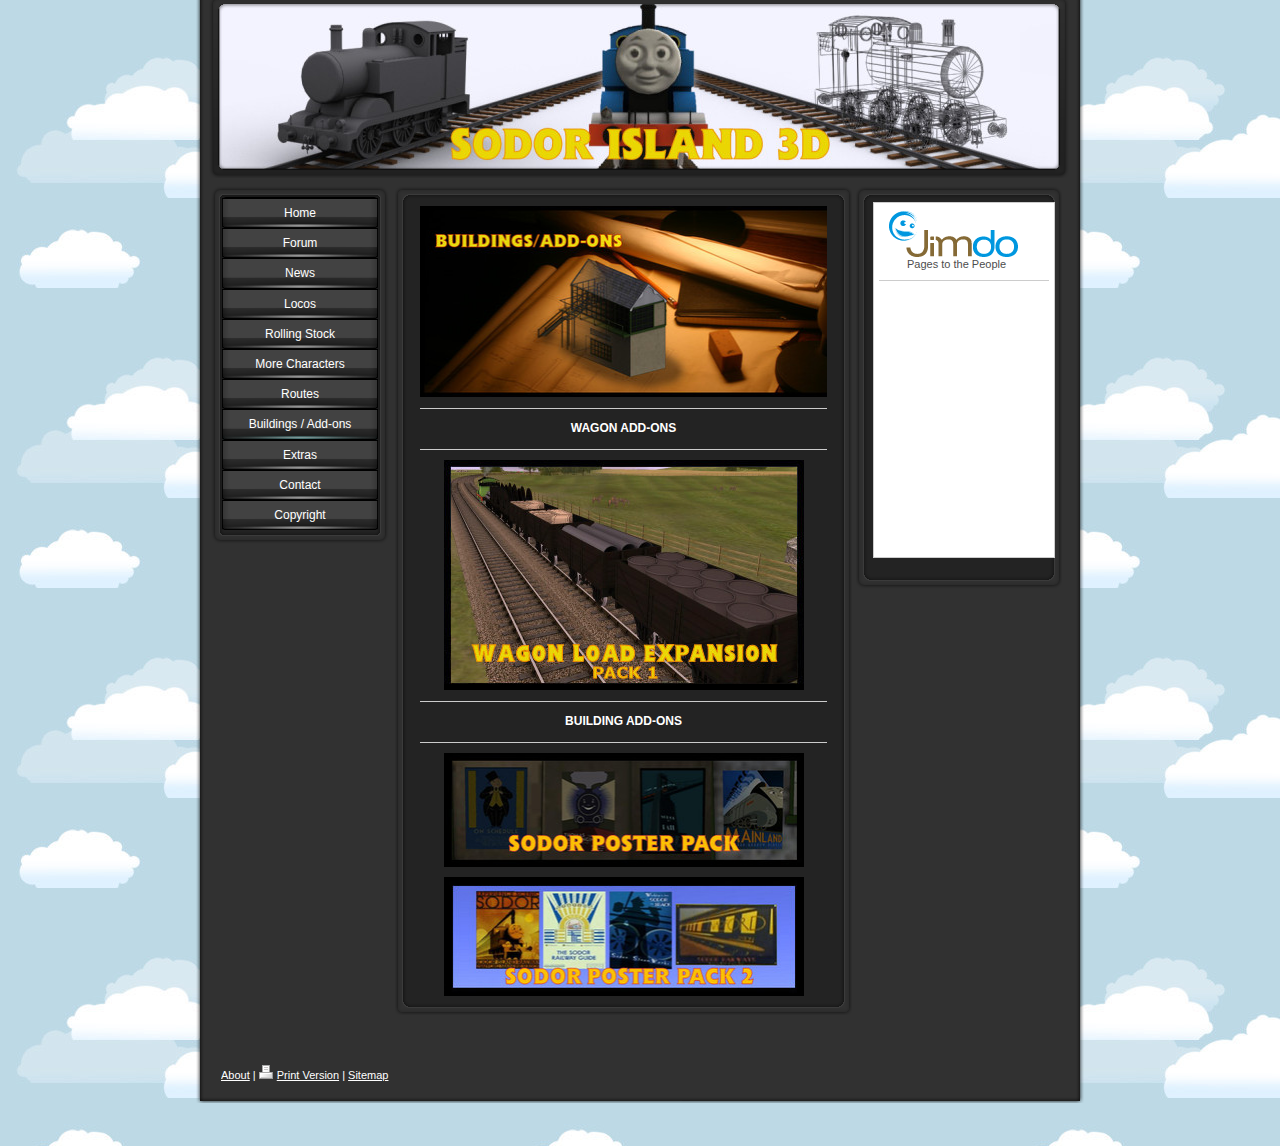
<file: docs/buildings-add-ons.html>
<!DOCTYPE html>

    
    <meta name="robots" content="INDEX, FOLLOW">
    <title>Buildings / Add-ons - Sodor Island 3D 2009</title>

    <link rel="canonical" href="http://web.archive.org/web/20120103200638/http://si3d2009.jimdo.com/buildings-add-ons/">

        <meta name="language" content="en">
    <link href="./css/main.css" rel="stylesheet" type="text/css">
    <link href="./css/layout.css" rel="stylesheet" type="text/css">
    <link href="./css/font.css" rel="stylesheet" type="text/css">
    <link href="./css/web.css" rel="stylesheet" type="text/css" media="all">
    <link href="./css/webonly.css" rel="stylesheet" type="text/css" media="all">
    <link href="./css/print.css" rel="stylesheet" type="text/css" media="print">


<body class="body cc-page cc-pagemode-default cc-content-parent" id="page-781754562">
<style type="text/css">
body {
  margin-top:0 !important;
  padding-top:0 !important;
  /*min-width:800px !important;*/
}
</style>



<div id="cc-tp-container" class="cc-content-parent">

	<div id="cc-tp-header">
		<span id="cc-tp-btop"></span> 
		<span id="cc-tp-bright"></span> 
		<span id="cc-tp-bbottom"></span> 
		<span id="cc-tp-bleft"></span>
		<div id="cc-tp-emotion">
			
<div id="emotion-header" data-action="emoHeader" style="background: transparent;width: 846px; height: 170px;">
            <a href="index.html" style="border: 0; text-decoration: none; cursor: pointer;">
    
    <img src="./img/banners/header.jpg" id="emotion-header-img" alt="" class="cc-png-fix">


    
            

    
    <strong id="emotion-header-title" style="         left: 10%;         top: 10%;         font:  bold 24px/120% Helvetica,Arial, sans-serif;         color: #070707;     "></strong>
            </a>
        </div>


		</div>
	</div>
	
	
	<div id="cc-tp-wrapper" class="cc-content-parent">
	
	
		<div id="cc-tp-navi">
			<span id="cc-tp-top"></span>
			<div id="cc-tp-button">
				<div class="cc-tp-gutter">
					<div><ul id="mainNav1" class="mainNav1"><li id="cc-nav-view-781753762"><a href="index.html" class="level_1"><span>Home</span></a></li><li id="cc-nav-view-781753862"><a href="forum.html" class="level_1"><span>Forum</span></a></li><li id="cc-nav-view-781753962"><a href="news-1.html" class="level_1"><span>News</span></a></li><li id="cc-nav-view-781754262"><a href="locos.html" class="level_1"><span>Locos</span></a></li><li id="cc-nav-view-781754362"><a href="rolling-stock.html" class="level_1"><span>Rolling Stock</span></a></li><li id="cc-nav-view-781754662"><a href="more_characters.html" class="level_1"><span>More Characters</span></a></li><li id="cc-nav-view-781754462"><a href="routes.html" class="level_1"><span>Routes</span></a></li><li id="cc-nav-view-781754562"><a href="buildings-add-ons.html" class="current level_1"><span>Buildings / Add-ons</span></a></li><li id="cc-nav-view-921340562"><a href="extras.html" class="level_1"><span>Extras</span></a></li><li id="cc-nav-view-781754762"><a href="contact.html" class="level_1"><span>Contact</span></a></li><li id="cc-nav-view-781759362"><a href="copyright.html" class="level_1"><span>Copyright</span></a></li></ul></div>				</div>
			</div>
			<span id="cc-tp-bottom"></span>
		</div>
		
		
		<div id="cc-tp-content" class="cc-content-parent">
			<span id="cc-tp-ctop"></span>
			<div class="cc-tp-gutter cc-content-parent">
				<div id="content_area"><div id="content_start"></div>
        
        <div id="cc-matrix-968517062"><div class="n j-imageSubtitle"><div class="clearover">
    <div id="cc-m-imagesubtitle-4918679762" style="width: 420px; margin: 0 auto;">
        <img id="cc-m-imagesubtitle-image-4918679762" src="./img/buildingaddons/image.jpg" alt="" title="" width="420" height="191">
    </div>
</div>
<script type="text/javascript">/* <![CDATA[ */
    jimdoGen002.regModule("module_imageSubtitle", {"data":{"hyperlink":"","hyperlink_target":""}});
/* ]]> */
</script></div><div class="n j-hr"><div class="hr"></div></div><div class="n j-text"><p style="text-align: center;">
    <span style="color: #ffffff;"><strong>WAGON ADD-ONS</strong></span>
</p></div><div class="n j-hr"><div class="hr"></div></div><div class="n j-imageSubtitle"><div class="clearover">
    <div id="cc-m-imagesubtitle-4768865462" style="width: 360px; margin: 0 auto;">
<a href="./files/buildingaddons/Wagon_Load_Expansion_Pack_1_2009.zip" target="">        <img id="cc-m-imagesubtitle-image-4768865462" src="./img/buildingaddons//image(1).jpg" alt="" title="" width="360" height="230">
</a>    </div>
</div>
<script type="text/javascript">/* <![CDATA[ */
    jimdoGen002.regModule("module_imageSubtitle", {"data":{"hyperlink":"http:\/\/web.archive.org\/web\/20120103200638\/http:\/\/www.mediafire.com\/?4vow9qq1frr368m","hyperlink_target":"_blank"}});
/* ]]> */
</script></div><div class="n j-hr"><div class="hr"></div></div><div class="n j-text"><p style="text-align: center;">
    <span style="color: #ffffff;"><strong>BUILDING ADD-ONS</strong></span>
</p></div><div class="n j-hr"><div class="hr"></div></div><div class="n j-imageSubtitle"><div class="clearover">
    <div id="cc-m-imagesubtitle-4983101462" style="width: 360px; margin: 0 auto;">
<a href="./files/buildingaddons/Sodor_Poster_Pack_2009.zip" target="">        <img id="cc-m-imagesubtitle-image-4983101462" src="./img/buildingaddons/image(2).jpg" alt="" title="" width="360" height="114">
</a>    </div>
</div>
<script type="text/javascript">/* <![CDATA[ */
    jimdoGen002.regModule("module_imageSubtitle", {"data":{"hyperlink":"http:\/\/web.archive.org\/web\/20120103200638\/http:\/\/www.sendspace.com\/file\/kyzgxx","hyperlink_target":"_blank"}});
/* ]]> */
</script></div><div class="n j-imageSubtitle"><div class="clearover">
    <div id="cc-m-imagesubtitle-5511193962" style="width: 360px; margin: 0 auto;">
<a href="./files/buildingaddons/Sodor_Poster_Pack_2_2009.zip" target="">        <img id="cc-m-imagesubtitle-image-5511193962" src="./img/buildingaddons/image(3).jpg" alt="" title="" width="360" height="119">
</a>    </div>
</div>
<script type="text/javascript">/* <![CDATA[ */
    jimdoGen002.regModule("module_imageSubtitle", {"data":{"hyperlink":"http:\/\/web.archive.org\/web\/20120103200638\/http:\/\/www.mediafire.com\/?6h16e7irasnefkb","hyperlink_target":"_blank"}});
/* ]]> */
</script></div></div>
        
        </div>
			</div>
			<span id="cc-tp-cbottom"></span>
		</div>



		<div id="cc-tp-sidebar">
			<span id="cc-tp-sidetop"></span>
			<div class="cc-tp-gutter">
				
<div id="jimdobox" style="display:block;">
<a href="http://www.jimdo.com/"><img id="jimdologo" src="img/general/jimdo-sidebar.gif" alt="free website"></a>
<span class="title">Pages to the People</span>
<!-- Jimdo Sidebar -->
<div id="systemWorking">
<hr>
            <div style="padding:5px;">
            </div>
            </div>
</div>

<div id="cc-matrix-968516862"></div>
			</div>
			<span id="cc-tp-sidebottom"></span>
		</div>
		
		
		<div class="c"></div>
		
	</div> <!-- eo: div#wrapper -->
	
	<div id="cc-tp-footer">
		<div class="cc-tp-gutter">
			<div id="contentfooter">
    <div class="leftrow">
        <a rel="nofollow" href="about.html">About</a> | <a rel="nofollow" href="javascript:window.print();"><img class="inline" height="14" width="18" src="./img/general/printer.gif" alt="druckversion">Print Version</a> | <a href="sitemap.html">Sitemap</a>    
    </span>
</div>
</div>


		</div>
	</div>
	
	<div id="cc-tp-footer-bg"></div>
	
</div> <!-- eo: div#container -->

<div style="height:50px;"></div>





<!--
     FILE ARCHIVED ON 08:54:00 Apr 18, 2012 AND RETRIEVED FROM THE
     INTERNET ARCHIVE ON 09:57:25 Jan 05, 2023.
     JAVASCRIPT APPENDED BY WAYBACK MACHINE, COPYRIGHT INTERNET ARCHIVE.

     ALL OTHER CONTENT MAY ALSO BE PROTECTED BY COPYRIGHT (17 U.S.C.
     SECTION 108(a)(3)).
-->
<!--
playback timings (ms):
  captures_list: 111.688
  exclusion.robots: 0.214
  exclusion.robots.policy: 0.206
  cdx.remote: 0.072
  esindex: 0.01
  LoadShardBlock: 34.856 (3)
  PetaboxLoader3.datanode: 51.408 (4)
  CDXLines.iter: 22.658 (3)
  load_resource: 130.758
  PetaboxLoader3.resolve: 102.723
--></body></html>
</file>
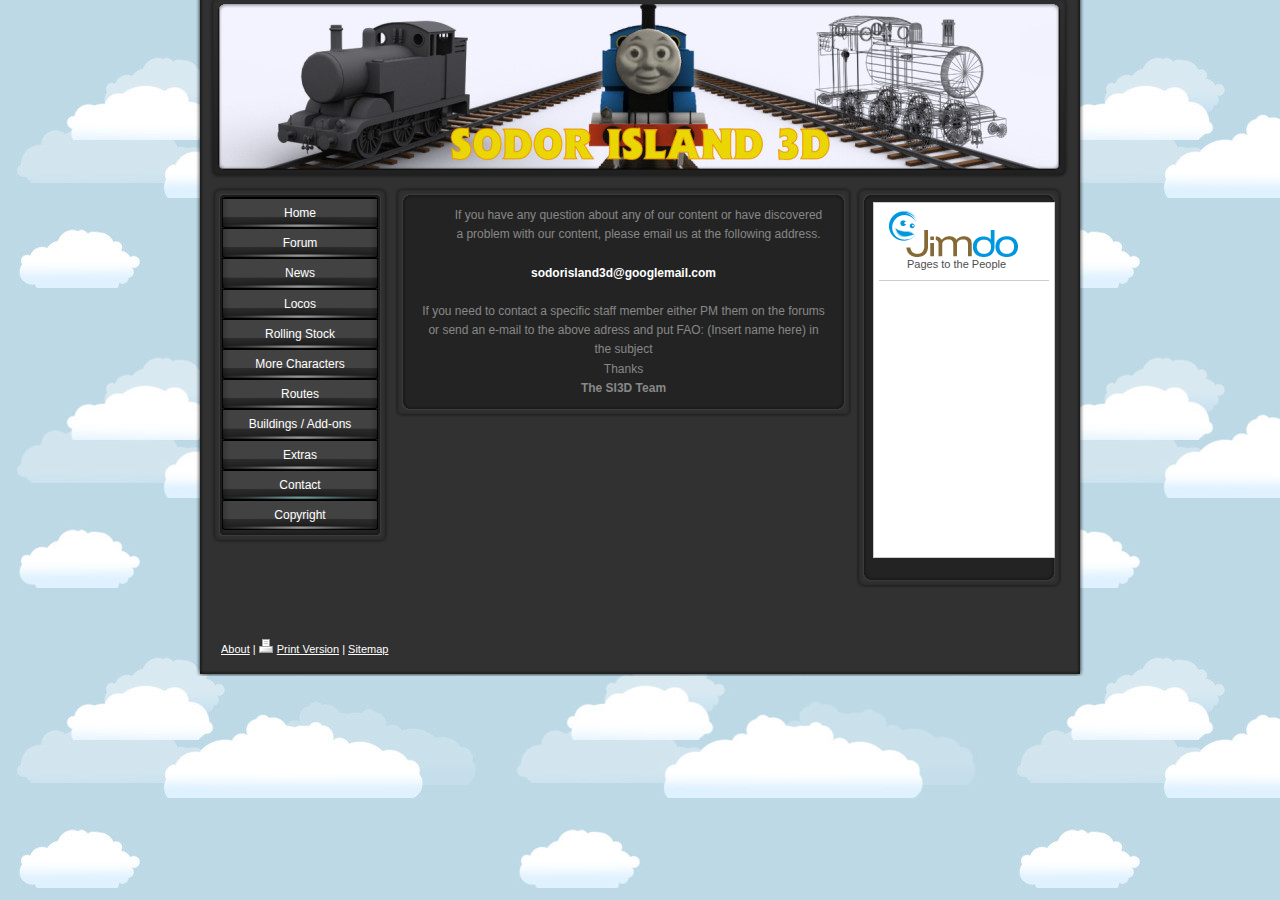
<file: docs/contact.html>
<!DOCTYPE html>

    
    <meta name="robots" content="INDEX, FOLLOW">
    <title>Contact - Sodor Island 3D 2009</title>

    <link rel="canonical" href="http://web.archive.org/web/20120103183252/http://si3d2009.jimdo.com/contact/">

    <link rel="canonical" href="http://web.archive.org/web/20120120185343/http://si3d2009.jimdo.com/">

        <meta name="language" content="en">
        <link href="./css/main.css" rel="stylesheet" type="text/css">
    <link href="./css/layout.css" rel="stylesheet" type="text/css">
    <link href="./css/font.css" rel="stylesheet" type="text/css">
    <link href="./css/web.css" rel="stylesheet" type="text/css" media="all">
    <link href="./css/webonly.css" rel="stylesheet" type="text/css" media="all">
    <link href="./css/print.css" rel="stylesheet" type="text/css" media="print">

<body class="body cc-page cc-page-index cc-indexpage cc-pagemode-default cc-content-parent" id="page-781753762"><!-- BEGIN WAYBACK TOOLBAR INSERT -->
<style type="text/css">
body {
  margin-top:0 !important;
  padding-top:0 !important;
  /*min-width:800px !important;*/
}
</style>



<div id="cc-tp-container" class="cc-content-parent">

	<div id="cc-tp-header">
		<span id="cc-tp-btop"></span> 
		<span id="cc-tp-bright"></span> 
		<span id="cc-tp-bbottom"></span> 
		<span id="cc-tp-bleft"></span>
		<div id="cc-tp-emotion">
			
<div id="emotion-header" data-action="emoHeader" style="background: transparent;width: 846px; height: 170px;">
            <a href="index.html" style="border: 0; text-decoration: none; cursor: pointer;">
    
    <img src="./img/banners/header.jpg" id="emotion-header-img" alt="" class="cc-png-fix">


    
            

    
    <strong id="emotion-header-title" style="         left: 10%;         top: 10%;         font:  bold 24px/120% Helvetica,Arial, sans-serif;         color: #070707;     "></strong>
            </a>
        </div>


		</div>
	</div>
	
	
	<div id="cc-tp-wrapper" class="cc-content-parent">
	
	
		<div id="cc-tp-navi">
			<span id="cc-tp-top"></span>
			<div id="cc-tp-button">
				<div class="cc-tp-gutter">
					<div><ul id="mainNav1" class="mainNav1"><li id="cc-nav-view-781753762"><a href="index.html" class="level_1"><span>Home</span></a></li><li id="cc-nav-view-781753862"><a href="forum.html" class="level_1"><span>Forum</span></a></li><li id="cc-nav-view-781753962"><a href="news-1.html" class="level_1"><span>News</span></a></li><li id="cc-nav-view-781754262"><a href="locos.html" class="level_1"><span>Locos</span></a></li><li id="cc-nav-view-781754362"><a href="rolling-stock.html" class="level_1"><span>Rolling Stock</span></a></li><li id="cc-nav-view-781754662"><a href="more_characters.html" class="level_1"><span>More Characters</span></a></li><li id="cc-nav-view-781754462"><a href="routes.html" class="level_1"><span>Routes</span></a></li><li id="cc-nav-view-781754562"><a href="buildings-add-ons.html" class="level_1"><span>Buildings / Add-ons</span></a></li><li id="cc-nav-view-921340562"><a href="extras.html" class="level_1"><span>Extras</span></a></li><li id="cc-nav-view-781754762"><a href="contact.html" class="current level_1"><span>Contact</span></a></li><li id="cc-nav-view-781759362"><a href="copyright.html" class="level_1"><span>Copyright</span></a></li></ul></div>
				</div>
			</div>
			<span id="cc-tp-bottom"></span>
		</div>
		
		
		<div id="cc-tp-content" class="cc-content-parent">
			<span id="cc-tp-ctop"></span>
			<div class="cc-tp-gutter cc-content-parent">
				<div id="content_area"><div id="content_start"></div>
        
        <div id="cc-matrix-968516462"><div class="n j-text"><div style="text-align: center; padding-left: 30px;">
    <span style="color: #888888;">If you have any question about any of our content or have discovered a problem with our content, please email us at the following address.</span>
</div>

<div style="text-align: center; padding-left: 30px;">
    <span style="color: #888888;">&nbsp;<br></span>
</div>

<div style="text-align: center;">
</div>

<div style="text-align: center;">
</div>

<div style="text-align: center;">
    <span style="color: #ffffff;"><strong>sodorisland3d@googlemail.com</strong></span>
</div>

<div style="text-align: center;">
    &nbsp;
</div>

<div style="text-align: center;">
</div>

<div style="text-align: center;">
    <span style="color: #888888;">If you need to contact a specific staff member either PM them on the forums or send an e-mail to the above adress and put FAO: (Insert name here) in the
    subject</span>
</div>

<div style="text-align: center;">
</div>

<div style="text-align: center;">
    <span style="color: #888888;">Thanks<br></span>
</div>

<p style="text-align: center;">
    <span style="color: #000000;"><span style="color: #888888;"><strong>The SI3D Team</strong></span><br></span>
</p></div></div>
        
        </div>
			</div>
			<span id="cc-tp-cbottom"></span>
		</div>



		<div id="cc-tp-sidebar">
			<span id="cc-tp-sidetop"></span>
			<div class="cc-tp-gutter">
				
<div id="jimdobox" style="display:block;">
<a href="http://www.jimdo.com/"><img id="jimdologo" src="img/general/jimdo-sidebar.gif" alt="free website"></a>
<span class="title">Pages to the People</span>
<!-- Jimdo Sidebar -->
<div id="systemWorking">
<hr>
            <div style="padding:5px;">
            </div>
            </div>
</div>

<div id="cc-matrix-968516862"></div>
			</div>
			<span id="cc-tp-sidebottom"></span>
		</div>
		
		
		<div class="c"></div>
		
	</div> <!-- eo: div#wrapper -->
	
	<div id="cc-tp-footer">
		<div class="cc-tp-gutter">
			<div id="contentfooter">
    <div class="leftrow">
        <a rel="nofollow" href="about.html">About</a> | <a rel="nofollow" href="javascript:window.print();"><img class="inline" height="14" width="18" src="img/general/printer.gif" alt="druckversion" border="0">Print Version</a> | <a href="sitemap.html">Sitemap</a>    
    </span>
</div>
<div id="loginbox" class="hidden">
    <div id="resendpw"></div>

    <a href="http://www.jimdo.com/">
        <img class="logo" src="img/general/login_jimdo.gif" alt="">
    </a>

    <div id="loginboxOuter"></div>
</div>
</div>


		</div>
	</div>
	
	<div id="cc-tp-footer-bg"></div>
	
</div> <!-- eo: div#container -->

<div style="height:50px;"></div>





<!--
     FILE ARCHIVED ON 18:32:52 Jan 03, 2012 AND RETRIEVED FROM THE
     INTERNET ARCHIVE ON 02:46:35 Dec 13, 2022.
     JAVASCRIPT APPENDED BY WAYBACK MACHINE, COPYRIGHT INTERNET ARCHIVE.

     ALL OTHER CONTENT MAY ALSO BE PROTECTED BY COPYRIGHT (17 U.S.C.
     SECTION 108(a)(3)).
-->
<!--
playback timings (ms):
  captures_list: 78.215
  exclusion.robots: 0.221
  exclusion.robots.policy: 0.214
  RedisCDXSource: 0.614
  esindex: 0.009
  LoadShardBlock: 55.17 (3)
  PetaboxLoader3.datanode: 467.826 (4)
  CDXLines.iter: 19.226 (3)
  load_resource: 792.136
  PetaboxLoader3.resolve: 133.61
--></body></html>
</file>
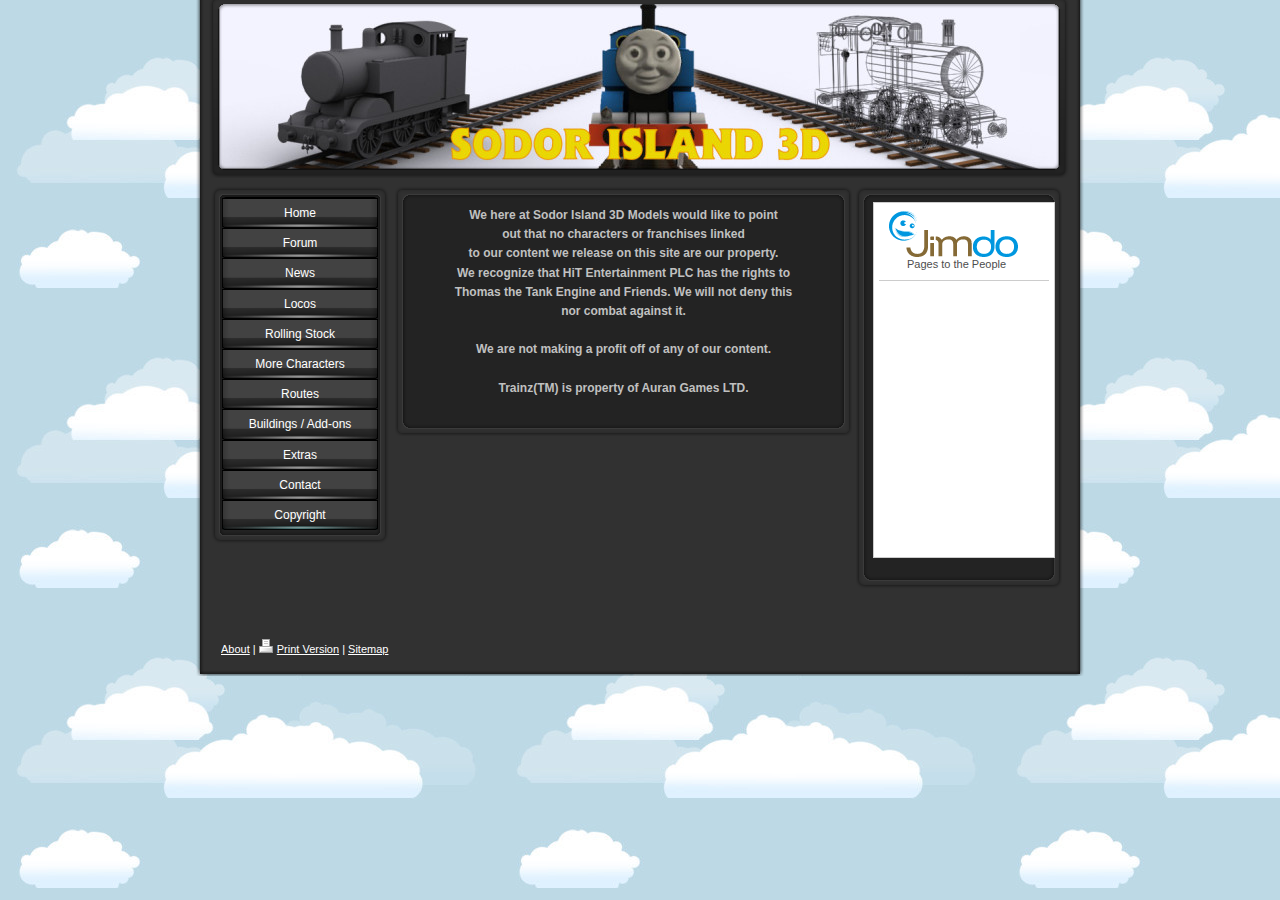
<file: docs/copyright.html>
<!DOCTYPE html>

    
    <meta name="robots" content="INDEX, FOLLOW">
    <title>Copyright - Sodor Island 3D 2009</title>

    <link rel="canonical" href="http://web.archive.org/web/20120104044459/http://si3d2009.jimdo.com/copyright/">

        <meta name="language" content="en">
        <link href="./css/main.css" rel="stylesheet" type="text/css">
    <link href="./css/layout.css" rel="stylesheet" type="text/css">
    <link href="./css/font.css" rel="stylesheet" type="text/css">
    <link href="./css/web.css" rel="stylesheet" type="text/css" media="all">
    <link href="./css/webonly.css" rel="stylesheet" type="text/css" media="all">
    <link href="./css/print.css" rel="stylesheet" type="text/css" media="print">


<body class="body cc-page cc-pagemode-default cc-content-parent" id="page-781759362">



<div id="cc-tp-container" class="cc-content-parent">

	<div id="cc-tp-header">
		<span id="cc-tp-btop"></span> 
		<span id="cc-tp-bright"></span> 
		<span id="cc-tp-bbottom"></span> 
		<span id="cc-tp-bleft"></span>
		<div id="cc-tp-emotion">
			
<div id="emotion-header" data-action="emoHeader" style="background: transparent;width: 846px; height: 170px;">
            <a href="index.html" style="border: 0; text-decoration: none; cursor: pointer;">
    
    <img src="./img/banners/header.jpg" id="emotion-header-img" alt="" class="cc-png-fix">


    
            

    
    <strong id="emotion-header-title" style="         left: 10%;         top: 10%;         font:  bold 24px/120% Helvetica,Arial, sans-serif;         color: #070707;     "></strong>
            </a>
        </div>


		</div>
	</div>
	
	
	<div id="cc-tp-wrapper" class="cc-content-parent">
	
	
		<div id="cc-tp-navi">
			<span id="cc-tp-top"></span>
			<div id="cc-tp-button">
				<div class="cc-tp-gutter">
<div><ul id="mainNav1" class="mainNav1"><li id="cc-nav-view-781753762"><a href="index.html" class="level_1"><span>Home</span></a></li><li id="cc-nav-view-781753862"><a href="forum.html" class="level_1"><span>Forum</span></a></li><li id="cc-nav-view-781753962"><a href="news-1.html" class="level_1"><span>News</span></a></li><li id="cc-nav-view-781754262"><a href="locos.html" class="level_1"><span>Locos</span></a></li><li id="cc-nav-view-781754362"><a href="rolling-stock.html" class="level_1"><span>Rolling Stock</span></a></li><li id="cc-nav-view-781754662"><a href="more_characters.html" class="level_1"><span>More Characters</span></a></li><li id="cc-nav-view-781754462"><a href="routes.html" class="level_1"><span>Routes</span></a></li><li id="cc-nav-view-781754562"><a href="buildings-add-ons.html" class="level_1"><span>Buildings / Add-ons</span></a></li><li id="cc-nav-view-921340562"><a href="extras.html" class="level_1"><span>Extras</span></a></li><li id="cc-nav-view-781754762"><a href="contact.html" class="level_1"><span>Contact</span></a></li><li id="cc-nav-view-781759362"><a href="copyright.html" class="current level_1"><span>Copyright</span></a></li></ul></div>				</div>
			</div>
			<span id="cc-tp-bottom"></span>
		</div>
		
		
		<div id="cc-tp-content" class="cc-content-parent">
			<span id="cc-tp-ctop"></span>
			<div class="cc-tp-gutter cc-content-parent">
				<div id="content_area"><div id="content_start"></div>
        
        <div id="cc-matrix-968522162"><div class="n j-text"><div class="style11" style="text-align: center;">
    <strong><span style="color: #c0c0c0;">We here at Sodor Island 3D Models would like to point<br>
    out that no characters or franchises linked<br>
    to our content we release on this site are our property.<br>
    We recognize that HiT Entertainment PLC has the rights to<br>
    Thomas the Tank Engine and Friends. We will not deny this<br>
    nor combat against it.<br>
    <br>
    We are not making a profit off of any of our content.<br>
    <br>
    Trainz(TM) is property of Auran Games LTD.<br></span></strong>
</div>

<p style="text-align: center;">
    <span style="color: #c0c0c0;"><br></span>
</p></div></div>
        
        </div>
			</div>
			<span id="cc-tp-cbottom"></span>
		</div>



		<div id="cc-tp-sidebar">
			<span id="cc-tp-sidetop"></span>
			<div class="cc-tp-gutter">
				
<div id="jimdobox" style="display:block;">
<a href="http://www.jimdo.com/"><img id="jimdologo" src="img/general/jimdo-sidebar.gif" alt="free website"></a>
<span class="title">Pages to the People</span>
<!-- Jimdo Sidebar -->
<div id="systemWorking">
<hr>
            <div style="padding:5px;">
            </div>
            </div>
</div>

<div id="cc-matrix-968516862"></div>
			</div>
			<span id="cc-tp-sidebottom"></span>
		</div>
		
		
		<div class="c"></div>
		
	</div> <!-- eo: div#wrapper -->
	
	<div id="cc-tp-footer">
		<div class="cc-tp-gutter">
			<div id="contentfooter">
    <div class="leftrow">
        <a rel="nofollow" href="about.html">About</a> | <a rel="nofollow" href="javascript:window.print();"><img class="inline" height="14" width="18" src="img/general/printer.gif" alt="druckversion" border="0">Print Version</a> | <a href="sitemap.html">Sitemap</a>    </div>
</div>


		</div>
	</div>
	
	<div id="cc-tp-footer-bg"></div>
	
</div> <!-- eo: div#container -->

<div style="height:50px;"></div>





<!--
     FILE ARCHIVED ON 04:44:59 Jan 04, 2012 AND RETRIEVED FROM THE
     INTERNET ARCHIVE ON 02:46:52 Dec 13, 2022.
     JAVASCRIPT APPENDED BY WAYBACK MACHINE, COPYRIGHT INTERNET ARCHIVE.

     ALL OTHER CONTENT MAY ALSO BE PROTECTED BY COPYRIGHT (17 U.S.C.
     SECTION 108(a)(3)).
-->
<!--
playback timings (ms):
  captures_list: 128.863
  exclusion.robots: 0.138
  exclusion.robots.policy: 0.131
  RedisCDXSource: 56.028
  esindex: 0.004
  LoadShardBlock: 56.099 (3)
  PetaboxLoader3.datanode: 178.82 (4)
  CDXLines.iter: 14.702 (3)
  load_resource: 193.029
  PetaboxLoader3.resolve: 48.805
--></body></html>
</file>
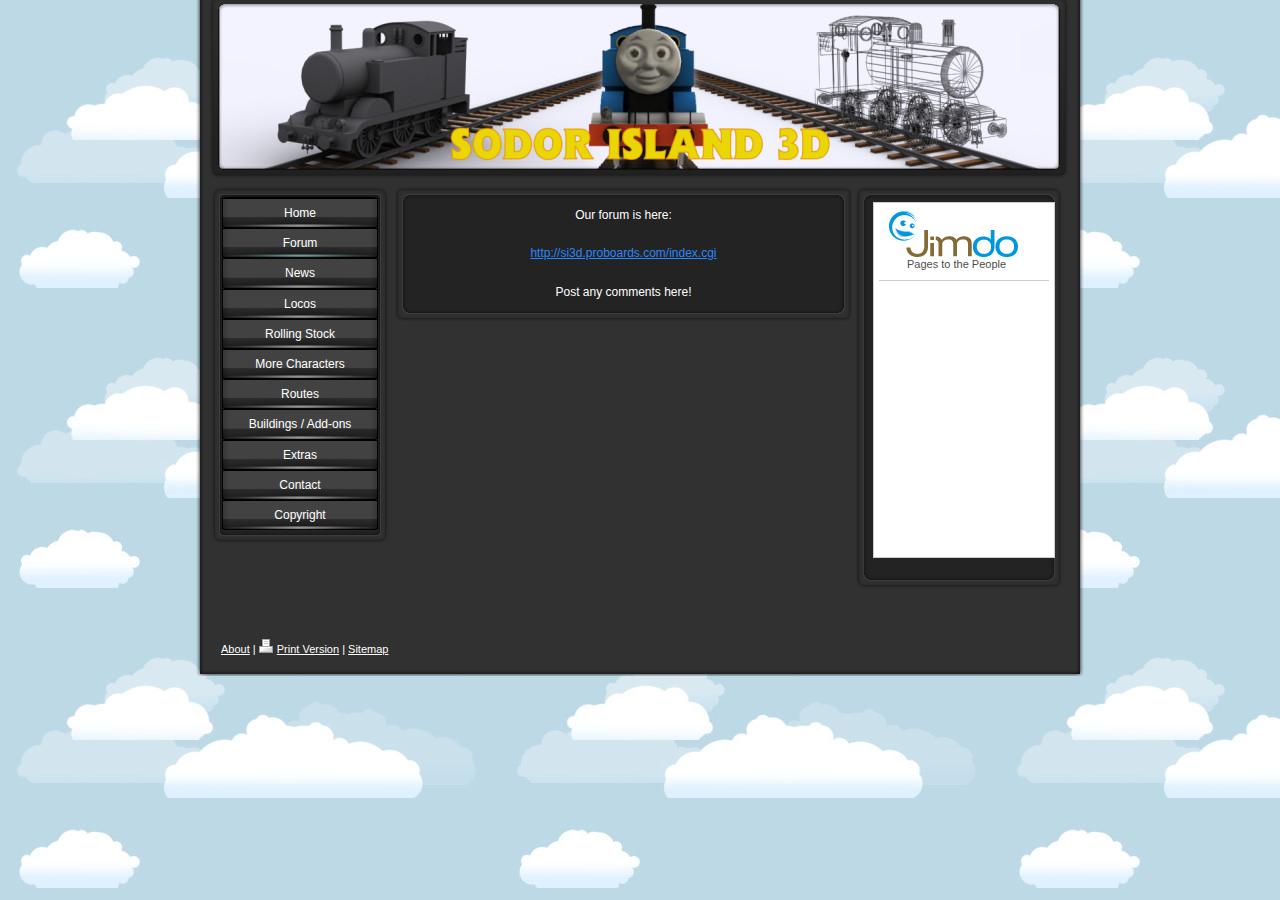
<file: docs/forum.html>
<!DOCTYPE html>

    
    <meta name="robots" content="INDEX, FOLLOW">
    <title>Forum - Sodor Island 3D 2009</title>

    <link rel="canonical" href="http://web.archive.org/web/20120103183257/http://si3d2009.jimdo.com/forum/">

        <meta name="language" content="en">
        <link href="./css/main.css" rel="stylesheet" type="text/css">
    <link href="./css/layout.css" rel="stylesheet" type="text/css">
    <link href="./css/font.css" rel="stylesheet" type="text/css">
    <link href="./css/web.css" rel="stylesheet" type="text/css" media="all">
    <link href="./css/webonly.css" rel="stylesheet" type="text/css" media="all">
    <link href="./css/print.css" rel="stylesheet" type="text/css" media="print">

<body class="body cc-page cc-pagemode-default cc-content-parent" id="page-781753862">



<div id="cc-tp-container" class="cc-content-parent">

	<div id="cc-tp-header">
		<span id="cc-tp-btop"></span> 
		<span id="cc-tp-bright"></span> 
		<span id="cc-tp-bbottom"></span> 
		<span id="cc-tp-bleft"></span>
		<div id="cc-tp-emotion">
			
<div id="emotion-header" data-action="emoHeader" style="background: transparent;width: 846px; height: 170px;">
            <a href="index.html" style="border: 0; text-decoration: none; cursor: pointer;">
    
    <img src="./img/banners/header.jpg" id="emotion-header-img" alt="" class="cc-png-fix">


    
            

    
    <strong id="emotion-header-title" style="         left: 10%;         top: 10%;         font:  bold 24px/120% Helvetica,Arial, sans-serif;         color: #070707;     "></strong>
            </a>
        </div>


		</div>
	</div>
	
	
	<div id="cc-tp-wrapper" class="cc-content-parent">
	
	
		<div id="cc-tp-navi">
			<span id="cc-tp-top"></span>
			<div id="cc-tp-button">
				<div class="cc-tp-gutter">
					<div><ul id="mainNav1" class="mainNav1"><li id="cc-nav-view-781753762"><a href="index.html" class="level_1"><span>Home</span></a></li><li id="cc-nav-view-781753862"><a href="forum.html" class="current level_1"><span>Forum</span></a></li><li id="cc-nav-view-781753962"><a href="news-1.html" class="level_1"><span>News</span></a></li><li id="cc-nav-view-781754262"><a href="locos.html" class="level_1"><span>Locos</span></a></li><li id="cc-nav-view-781754362"><a href="rolling-stock.html" class="level_1"><span>Rolling Stock</span></a></li><li id="cc-nav-view-781754662"><a href="more_characters.html" class="level_1"><span>More Characters</span></a></li><li id="cc-nav-view-781754462"><a href="routes.html" class="level_1"><span>Routes</span></a></li><li id="cc-nav-view-781754562"><a href="buildings-add-ons.html" class="level_1"><span>Buildings / Add-ons</span></a></li><li id="cc-nav-view-921340562"><a href="extras.html" class="level_1"><span>Extras</span></a></li><li id="cc-nav-view-781754762"><a href="contact.html" class="level_1"><span>Contact</span></a></li><li id="cc-nav-view-781759362"><a href="copyright.html" class="level_1"><span>Copyright</span></a></li></ul></div>
				</div>
			</div>
			<span id="cc-tp-bottom"></span>
		</div>
		
		
		<div id="cc-tp-content" class="cc-content-parent">
			<span id="cc-tp-ctop"></span>
			<div class="cc-tp-gutter cc-content-parent">
				<div id="content_area"><div id="content_start"></div>
        
        <div id="cc-matrix-968515962"><div class="n j-text"><p style="text-align: center;">
    <span style="color: #ffffff;">Our forum is here:</span>
</p>

<p style="text-align: center;">
    &nbsp;
</p>

<p style="text-align: center;">
    <span style="color: #ffffff;"><a href="http://si3d.proboards.com/index.cgi" target="">http://si3d.proboards.com/index.cgi</a></span>
</p>

<p style="text-align: center;">
    <span style="color: #ffffff;"><br></span>
</p>

<p style="text-align: center;">
    <span style="color: #ffffff;">Post any comments here!</span>
</p></div></div>
        
        </div>
			</div>
			<span id="cc-tp-cbottom"></span>
		</div>



		<div id="cc-tp-sidebar">
			<span id="cc-tp-sidetop"></span>
			<div class="cc-tp-gutter">
				
<div id="jimdobox" style="display:block;">
<a href="http://www.jimdo.com/"><img id="jimdologo" src="./img/general/jimdo-sidebar.gif" alt="free website"></a>
<span class="title">Pages to the People</span>
<!-- Jimdo Sidebar -->
<div id="systemWorking">
<hr>
            <div style="padding:5px;">
            </div>
            </div>
</div>

<div id="cc-matrix-968516862"></div>
			</div>
			<span id="cc-tp-sidebottom"></span>
		</div>
		
		
		<div class="c"></div>
		
	</div> <!-- eo: div#wrapper -->
	
	<div id="cc-tp-footer">
		<div class="cc-tp-gutter">
			<div id="contentfooter">
    <div class="leftrow">
        <a rel="nofollow" href="about.html">About</a> | <a rel="nofollow" href="javascript:window.print();"><img class="inline" height="14" width="18" src="img/general/printer.gif" alt="druckversion" border="0">Print Version</a> | <a href="sitemap.html">Sitemap</a>    </div>
</div>


		</div>
	</div>
	
	<div id="cc-tp-footer-bg"></div>
	
</div> <!-- eo: div#container -->

<div style="height:50px;"></div>





<!--
     FILE ARCHIVED ON 18:32:57 Jan 03, 2012 AND RETRIEVED FROM THE
     INTERNET ARCHIVE ON 05:51:18 Dec 17, 2022.
     JAVASCRIPT APPENDED BY WAYBACK MACHINE, COPYRIGHT INTERNET ARCHIVE.

     ALL OTHER CONTENT MAY ALSO BE PROTECTED BY COPYRIGHT (17 U.S.C.
     SECTION 108(a)(3)).
-->
<!--
playback timings (ms):
  captures_list: 102.428
  exclusion.robots: 0.212
  exclusion.robots.policy: 0.205
  RedisCDXSource: 0.676
  esindex: 0.008
  LoadShardBlock: 83.652 (3)
  PetaboxLoader3.datanode: 144.022 (4)
  CDXLines.iter: 15.392 (3)
  load_resource: 229.962
  PetaboxLoader3.resolve: 36.468
--></body></html>
</file>
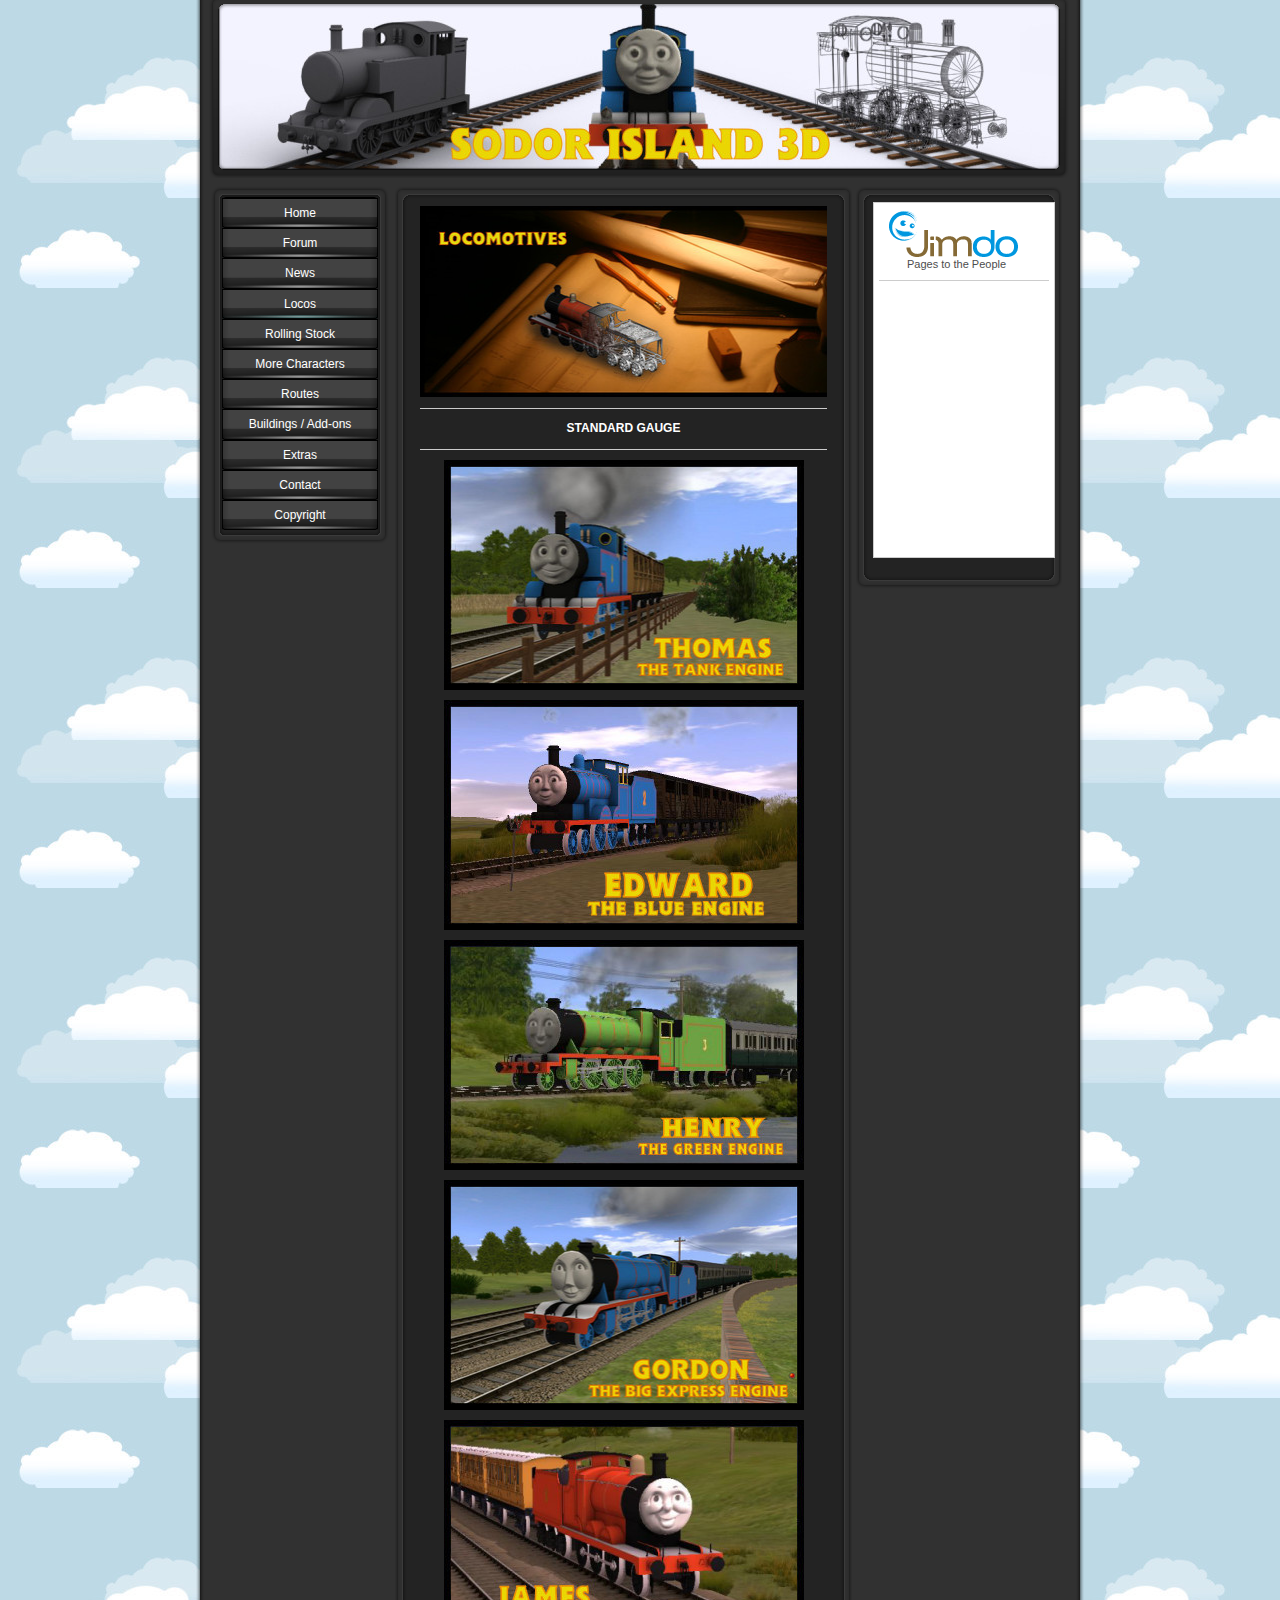
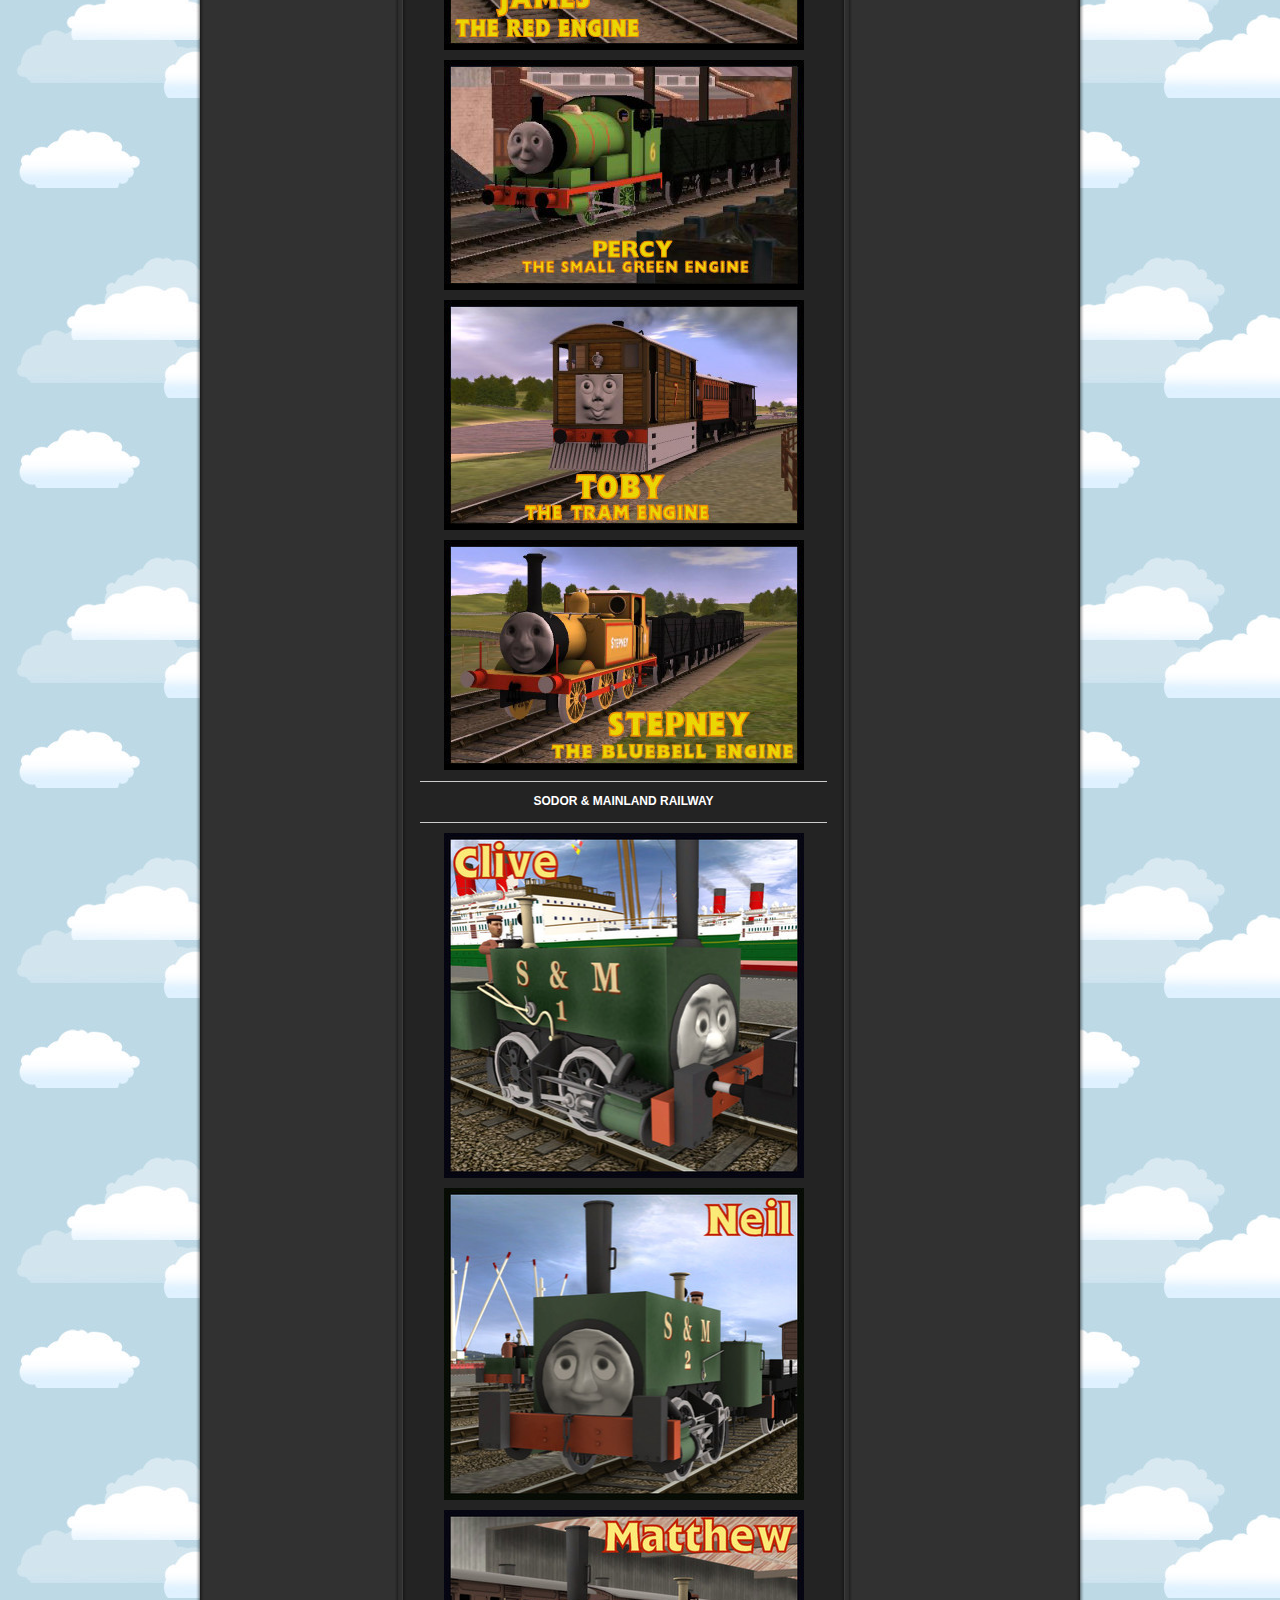
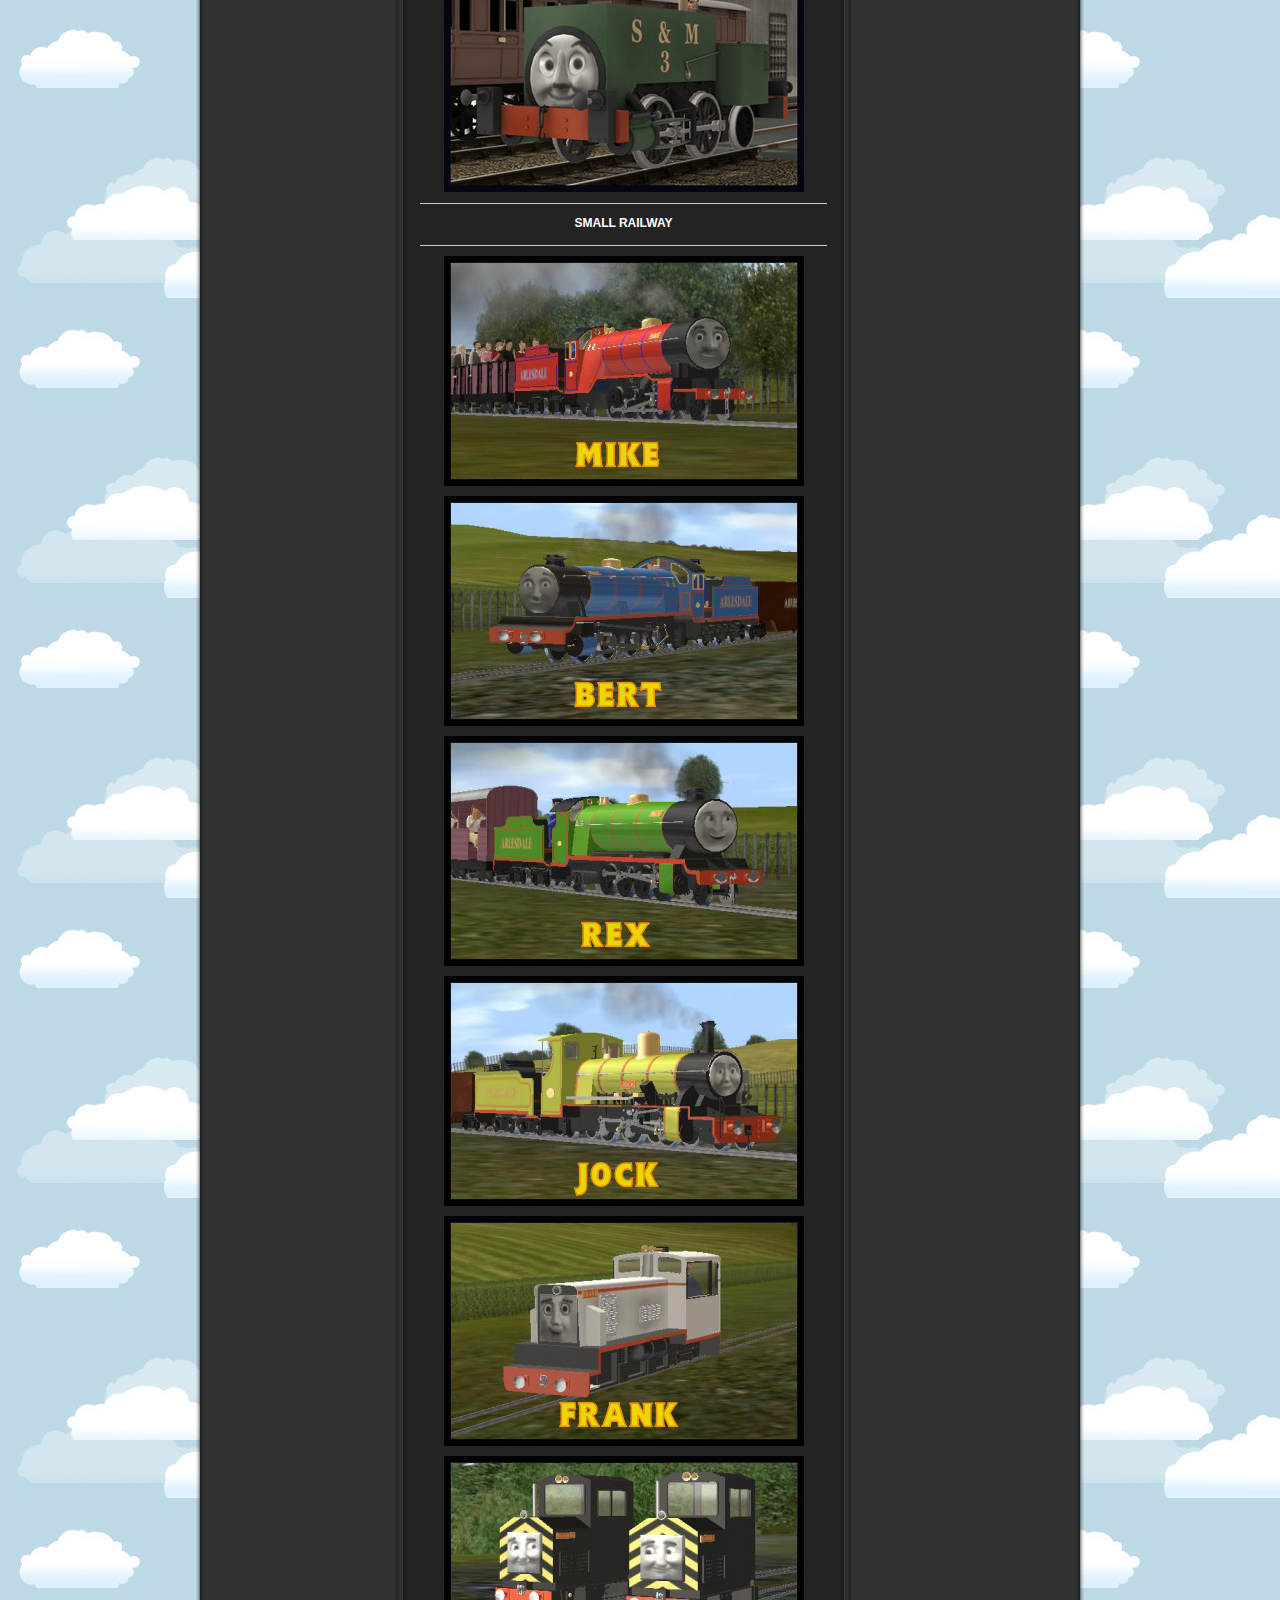
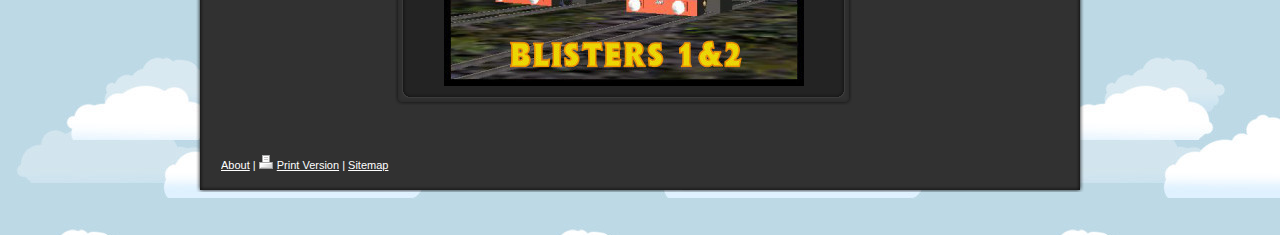
<file: docs/locos.html>
<!DOCTYPE html>

 
    <meta name="robots" content="INDEX, FOLLOW">
    <title>Locos - Sodor Island 3D 2009</title>

    <link rel="canonical" href="http://web.archive.org/web/20120103192157/http://si3d2009.jimdo.com/locos/">

        <meta name="language" content="en">
        <link href="./css/main.css" rel="stylesheet" type="text/css">
    <link href="./css/layout.css" rel="stylesheet" type="text/css">
    <link href="./css/font.css" rel="stylesheet" type="text/css">
    <link href="./css/web.css" rel="stylesheet" type="text/css" media="all">
    <link href="./css/webonly.css" rel="stylesheet" type="text/css" media="all">
    <link href="./css/print.css" rel="stylesheet" type="text/css" media="print">

<body class="body cc-page cc-pagemode-default cc-content-parent" id="page-781754262">
<style type="text/css">
body {
  margin-top:0 !important;
  padding-top:0 !important;
  /*min-width:800px !important;*/
}
</style>




<div id="cc-tp-container" class="cc-content-parent">

	<div id="cc-tp-header">
		<span id="cc-tp-btop"></span> 
		<span id="cc-tp-bright"></span> 
		<span id="cc-tp-bbottom"></span> 
		<span id="cc-tp-bleft"></span>
		<div id="cc-tp-emotion">
			
<div id="emotion-header" data-action="emoHeader" style="background: transparent;width: 846px; height: 170px;">
            <a href="index.html" style="border: 0; text-decoration: none; cursor: pointer;">
    
    <img src="./img/banners/header.jpg" id="emotion-header-img" alt="" class="cc-png-fix">


    
            

    
    <strong id="emotion-header-title" style="         left: 10%;         top: 10%;         font:  bold 24px/120% Helvetica,Arial, sans-serif;         color: #070707;     "></strong>
            </a>
        </div>


		</div>
	</div>
	
	
	<div id="cc-tp-wrapper" class="cc-content-parent">
	
	
		<div id="cc-tp-navi">
			<span id="cc-tp-top"></span>
			<div id="cc-tp-button">
				<div class="cc-tp-gutter">
<div><ul id="mainNav1" class="mainNav1"><li id="cc-nav-view-781753762"><a href="index.html" class="level_1"><span>Home</span></a></li><li id="cc-nav-view-781753862"><a href="forum.html" class="level_1"><span>Forum</span></a></li><li id="cc-nav-view-781753962"><a href="news-1.html" class="level_1"><span>News</span></a></li><li id="cc-nav-view-781754262"><a href="locos.html" class="current level_1"><span>Locos</span></a></li><li id="cc-nav-view-781754362"><a href="rolling-stock.html" class="level_1"><span>Rolling Stock</span></a></li><li id="cc-nav-view-781754662"><a href="more_characters.html" class="level_1"><span>More Characters</span></a></li><li id="cc-nav-view-781754462"><a href="routes.html" class="level_1"><span>Routes</span></a></li><li id="cc-nav-view-781754562"><a href="buildings-add-ons.html" class="level_1"><span>Buildings / Add-ons</span></a></li><li id="cc-nav-view-921340562"><a href="extras.html" class="level_1"><span>Extras</span></a></li><li id="cc-nav-view-781754762"><a href="contact.html" class="level_1"><span>Contact</span></a></li><li id="cc-nav-view-781759362"><a href="copyright.html" class="level_1"><span>Copyright</span></a></li></ul></div>				</div>
			</div>
			<span id="cc-tp-bottom"></span>
		</div>
		
		
		<div id="cc-tp-content" class="cc-content-parent">
			<span id="cc-tp-ctop"></span>
			<div class="cc-tp-gutter cc-content-parent">
				<div id="content_area"><div id="content_start"></div>
        
        <div id="cc-matrix-968516262"><div class="n j-imageSubtitle"><div class="clearover">
    <div id="cc-m-imagesubtitle-4918609162" style="width: 420px; margin: 0 auto;">
        <img id="cc-m-imagesubtitle-image-4918609162" src="img/banners/locos.jpg" alt="" title="" width="420" height="191">
    </div>
</div>
<script type="text/javascript">/* <![CDATA[ */
    jimdoGen002.regModule("module_imageSubtitle", {"data":{"hyperlink":"","hyperlink_target":""}});
/* ]]> */
</script></div><div class="n j-hr"><div class="hr"></div></div><div class="n j-text"><p style="text-align: center;">
    <span style="color: #ffffff;"><strong>STANDARD GAUGE</strong></span>
</p></div><div class="n j-hr"><div class="hr"></div></div><div class="n j-imageSubtitle"><div class="clearover">
    <div id="cc-m-imagesubtitle-4221781162" style="width: 360px; margin: 0 auto;">
<a href="files/locos/standardguage/Thomas_2009.zip" target="">        <img id="cc-m-imagesubtitle-image-4221781162" src="img/locos/image(1).jpg" alt="" title="" width="360" height="230">
</a>    </div>
</div>
<script type="text/javascript">/* <![CDATA[ */
    jimdoGen002.regModule("module_imageSubtitle", {"data":{"hyperlink":"http:\/\/web.archive.org\/web\/20120103192157\/http:\/\/www.mediafire.com\/?0etjteuxziy","hyperlink_target":"_blank"}});
/* ]]> */
</script></div><div class="n j-imageSubtitle"><div class="clearover">
    <div id="cc-m-imagesubtitle-4948062562" style="width: 360px; margin: 0 auto;">
<a href="files/locos/standardguage/Edward_2009.zip" target="">        <img id="cc-m-imagesubtitle-image-4948062562" src="img/locos/image(2).jpg" alt="" title="" width="360" height="230">
</a>    </div>
</div>
<script type="text/javascript">/* <![CDATA[ */
    jimdoGen002.regModule("module_imageSubtitle", {"data":{"hyperlink":"http:\/\/web.archive.org\/web\/20120103192157\/http:\/\/www.mediafire.com\/?dta2h5o8r1p0514","hyperlink_target":"_blank"}});
/* ]]> */
</script></div><div class="n j-imageSubtitle"><div class="clearover">
    <div id="cc-m-imagesubtitle-4255366262" style="width: 360px; margin: 0 auto;">
<a href="files/locos/standardguage/Henry_2009.zip" target="">        <img id="cc-m-imagesubtitle-image-4255366262" src="img/locos/image(3).jpg" alt="" title="" width="360" height="230">
</a>    </div>
</div>
<script type="text/javascript">/* <![CDATA[ */
    jimdoGen002.regModule("module_imageSubtitle", {"data":{"hyperlink":"http:\/\/web.archive.org\/web\/20120103192157\/http:\/\/www.mediafire.com\/?n8ihdqhhpnq5n1k","hyperlink_target":"_blank"}});
/* ]]> */
</script></div><div class="n j-imageSubtitle"><div class="clearover">
    <div id="cc-m-imagesubtitle-4221781662" style="width: 360px; margin: 0 auto;">
<a href="files/locos/standardguage/Gordon_2009.zip" target="">        <img id="cc-m-imagesubtitle-image-4221781662" src="img/locos/image(4).jpg" alt="" title="" width="360" height="230">
</a>    </div>
</div>
<script type="text/javascript">/* <![CDATA[ */
    jimdoGen002.regModule("module_imageSubtitle", {"data":{"hyperlink":"http:\/\/web.archive.org\/web\/20120103192157\/http:\/\/www.mediafire.com\/?nekzmzmnd1z","hyperlink_target":"_blank"}});
/* ]]> */
</script></div><div class="n j-imageSubtitle"><div class="clearover">
    <div id="cc-m-imagesubtitle-4690929662" style="width: 360px; margin: 0 auto;">
<a href="files/locos/standardguage/James_2009.zip" target="">        <img id="cc-m-imagesubtitle-image-4690929662" src="img/locos/image(5).jpg" alt="" title="" width="360" height="230">
</a>    </div>
</div>
<script type="text/javascript">/* <![CDATA[ */
    jimdoGen002.regModule("module_imageSubtitle", {"data":{"hyperlink":"http:\/\/web.archive.org\/web\/20120103192157\/http:\/\/www.mediafire.com\/?8bwlzkd313ugk9m","hyperlink_target":"_blank"}});
/* ]]> */
</script></div><div class="n j-imageSubtitle"><div class="clearover">
    <div id="cc-m-imagesubtitle-4305497062" style="width: 360px; margin: 0 auto;">
<a href="files/locos/standardguage/Percy_2009.zip" target="">        <img id="cc-m-imagesubtitle-image-4305497062" src="img/locos/image(6).jpg" alt="" title="" width="360" height="230">
</a>    </div>
</div>
<script type="text/javascript">/* <![CDATA[ */
    jimdoGen002.regModule("module_imageSubtitle", {"data":{"hyperlink":"http:\/\/web.archive.org\/web\/20120103192157\/http:\/\/www.mediafire.com\/?d8k6oj500ec9pob","hyperlink_target":"_blank"}});
/* ]]> */
</script></div><div class="n j-imageSubtitle"><div class="clearover">
    <div id="cc-m-imagesubtitle-4403760462" style="width: 360px; margin: 0 auto;">
<a href="files/locos/standardguage/Toby_2009.zip" target="">        <img id="cc-m-imagesubtitle-image-4403760462" src="img/locos/image(7).jpg" alt="" title="" width="360" height="230">
</a>    </div>
</div>
<script type="text/javascript">/* <![CDATA[ */
    jimdoGen002.regModule("module_imageSubtitle", {"data":{"hyperlink":"http:\/\/web.archive.org\/web\/20120103192157\/http:\/\/www.mediafire.com\/?9ja7ctsvc7xrq45","hyperlink_target":"_blank"}});
/* ]]> */
</script></div><div class="n j-imageSubtitle"><div class="clearover">
    <div id="cc-m-imagesubtitle-4921587462" style="width: 360px; margin: 0 auto;">
<a href="files/locos/standardguage/Stepney.zip" target="">        <img id="cc-m-imagesubtitle-image-4921587462" src="img/locos/image(8).jpg" alt="" title="" width="360" height="230">
</a>    </div>
</div>
<script type="text/javascript">/* <![CDATA[ */
    jimdoGen002.regModule("module_imageSubtitle", {"data":{"hyperlink":"http:\/\/web.archive.org\/web\/20120103192157\/http:\/\/www.mediafire.com\/?3260fhy92vc2k80","hyperlink_target":"_blank"}});
/* ]]> */
</script></div><div class="n j-hr"><div class="hr"></div></div><div class="n j-text"><p style="text-align: center;">
    <span style="color: #ffffff;"><strong>SODOR &amp; MAINLAND RAILWAY</strong></span>
</p></div><div class="n j-hr"><div class="hr"></div></div><div class="n j-imageSubtitle"><div class="clearover">
    <div id="cc-m-imagesubtitle-5544227362" style="width: 360px; margin: 0 auto;">
<a href="files/locos/sodormainland/Clive_2009.zip" target="">        <img id="cc-m-imagesubtitle-image-5544227362" src="img/locos/image(9).jpg" alt="" title="" width="360" height="345">
</a>    </div>
</div>
<script type="text/javascript">/* <![CDATA[ */
    jimdoGen002.regModule("module_imageSubtitle", {"data":{"hyperlink":"http:\/\/web.archive.org\/web\/20120103192157\/http:\/\/www.mediafire.com\/?f3fn72sw691y1m6","hyperlink_target":"_blank"}});
/* ]]> */
</script></div><div class="n j-imageSubtitle"><div class="clearover">
    <div id="cc-m-imagesubtitle-5544228162" style="width: 360px; margin: 0 auto;">
<a href="files/locos/sodormainland/Neil_2009.zip" target="">        <img id="cc-m-imagesubtitle-image-5544228162" src="img/locos/image(10).jpg" alt="" title="" width="360" height="312">
</a>    </div>
</div>
<script type="text/javascript">/* <![CDATA[ */
    jimdoGen002.regModule("module_imageSubtitle", {"data":{"hyperlink":"http:\/\/web.archive.org\/web\/20120103192157\/http:\/\/www.mediafire.com\/?37c2jh2qdpxfjc9","hyperlink_target":"_blank"}});
/* ]]> */
</script></div><div class="n j-imageSubtitle"><div class="clearover">
    <div id="cc-m-imagesubtitle-5544228262" style="width: 360px; margin: 0 auto;">
<a href="files/locos/sodormainland/Matthew_2009.zip" target="">        <img id="cc-m-imagesubtitle-image-5544228262" src="img/locos/image(11).jpg" alt="" title="" width="360" height="282">
</a>    </div>
</div>
<script type="text/javascript">/* <![CDATA[ */
    jimdoGen002.regModule("module_imageSubtitle", {"data":{"hyperlink":"http:\/\/web.archive.org\/web\/20120103192157\/http:\/\/www.mediafire.com\/?c8x4zbf1u9o17g8","hyperlink_target":"_blank"}});
/* ]]> */
</script></div><div class="n j-hr"><div class="hr"></div></div><div class="n j-text"><p style="text-align: center;">
    <span style="color: #ffffff;"><strong>SMALL RAILWAY</strong></span>
</p></div><div class="n j-hr"><div class="hr"></div></div><div class="n j-imageSubtitle"><div class="clearover">
    <div id="cc-m-imagesubtitle-4769918962" style="width: 360px; margin: 0 auto;">
<a href="files/locos/arlesdale/Mike_2009.zip" target="">        <img id="cc-m-imagesubtitle-image-4769918962" src="img/locos/image(12).jpg" alt="" title="" width="360" height="230">
</a>    </div>
</div>
<script type="text/javascript">/* <![CDATA[ */
    jimdoGen002.regModule("module_imageSubtitle", {"data":{"hyperlink":"http:\/\/web.archive.org\/web\/20120103192157\/http:\/\/www.mediafire.com\/?a12avy3we4yerco","hyperlink_target":"_blank"}});
/* ]]> */
</script></div><div class="n j-imageSubtitle"><div class="clearover">
    <div id="cc-m-imagesubtitle-4769913162" style="width: 360px; margin: 0 auto;">
<a href="files/locos/arlesdale/Bert_2009.zip" target="">        <img id="cc-m-imagesubtitle-image-4769913162" src="img/locos/image(13).jpg" alt="" title="" width="360" height="230">
</a>    </div>
</div>
<script type="text/javascript">/* <![CDATA[ */
    jimdoGen002.regModule("module_imageSubtitle", {"data":{"hyperlink":"http:\/\/web.archive.org\/web\/20120103192157\/http:\/\/www.mediafire.com\/?db96s8qejjh8jqf","hyperlink_target":"_blank"}});
/* ]]> */
</script></div><div class="n j-imageSubtitle"><div class="clearover">
    <div id="cc-m-imagesubtitle-4769912862" style="width: 360px; margin: 0 auto;">
<a href="files/locos/arlesdale/Rex_2009.zip" target="">        <img id="cc-m-imagesubtitle-image-4769912862" src="img/locos/image(14).jpg" alt="" title="" width="360" height="230">
</a>    </div>
</div>
<script type="text/javascript">/* <![CDATA[ */
    jimdoGen002.regModule("module_imageSubtitle", {"data":{"hyperlink":"http:\/\/web.archive.org\/web\/20120103192157\/http:\/\/www.mediafire.com\/?xgs3bgwci9vkp7w","hyperlink_target":"_blank"}});
/* ]]> */
</script></div><div class="n j-imageSubtitle"><div class="clearover">
    <div id="cc-m-imagesubtitle-4769913362" style="width: 360px; margin: 0 auto;">
<a href="files/locos/arlesdale/Jock_2009.zip" target="">        <img id="cc-m-imagesubtitle-image-4769913362" src="img/locos/image(15).jpg" alt="" title="" width="360" height="230">
</a>    </div>
</div>
<script type="text/javascript">/* <![CDATA[ */
    jimdoGen002.regModule("module_imageSubtitle", {"data":{"hyperlink":"http:\/\/web.archive.org\/web\/20120103192157\/http:\/\/www.mediafire.com\/?zi3ac10dpe56z7v","hyperlink_target":"_blank"}});
/* ]]> */
</script></div><div class="n j-imageSubtitle"><div class="clearover">
    <div id="cc-m-imagesubtitle-4769913462" style="width: 360px; margin: 0 auto;">
<a href="files/locos/arlesdale/Frank_2009.zip" target="">        <img id="cc-m-imagesubtitle-image-4769913462" src="img/locos/image(16).jpg" alt="" title="" width="360" height="230">
</a>    </div>
</div>
<script type="text/javascript">/* <![CDATA[ */
    jimdoGen002.regModule("module_imageSubtitle", {"data":{"hyperlink":"http:\/\/web.archive.org\/web\/20120103192157\/http:\/\/www.mediafire.com\/?powt60t03wz4245","hyperlink_target":"_blank"}});
/* ]]> */
</script></div><div class="n j-imageSubtitle"><div class="clearover">
    <div id="cc-m-imagesubtitle-4769913762" style="width: 360px; margin: 0 auto;">
<a href="files/locos/arlesdale/Blisters_1___2_2009.zip" target="">        <img id="cc-m-imagesubtitle-image-4769913762" src="img/locos/image(17).jpg" alt="" title="" width="360" height="230">
</a>    </div>
</div>
<script type="text/javascript">/* <![CDATA[ */
    jimdoGen002.regModule("module_imageSubtitle", {"data":{"hyperlink":"http:\/\/web.archive.org\/web\/20120103192157\/http:\/\/www.mediafire.com\/?ty3c0wcidetpitc","hyperlink_target":"_blank"}});
/* ]]> */
</script></div></div>
        
        </div>
			</div>
			<span id="cc-tp-cbottom"></span>
		</div>



		<div id="cc-tp-sidebar">
			<span id="cc-tp-sidetop"></span>
			<div class="cc-tp-gutter">
				
<div id="jimdobox" style="display:block;">
<a href="http://www.jimdo.com/"><img id="jimdologo" src="img/general/jimdo-sidebar.gif" alt="free website"></a>
<span class="title">Pages to the People</span>
<!-- Jimdo Sidebar -->
<div id="systemWorking">
<hr>
            <div style="padding:5px;">
            </div>
            </div>
</div>

<div id="cc-matrix-968516862"></div>
			</div>
			<span id="cc-tp-sidebottom"></span>
		</div>
		
		
		<div class="c"></div>
		
	</div> <!-- eo: div#wrapper -->
	
	<div id="cc-tp-footer">
		<div class="cc-tp-gutter">
			<div id="contentfooter">
    <div class="leftrow">
        <a rel="nofollow" href="about.html">About</a> | <a rel="nofollow" href="javascript:window.print();"><img class="inline" height="14" width="18" src="img/general/printer.gif" alt="druckversion" border="0">Print Version</a> | <a href="sitemap.html">Sitemap</a>
</div>
<div id="loginbox" class="hidden">
    <div id="resendpw"></div>

    <a href="http://www.jimdo.com/">
        <img class="logo" src="img/general/login_jimdo.gif" alt="">
    </a>

    <div id="loginboxOuter"></div>
</div>
</div>


		</div>
	</div>
	
	<div id="cc-tp-footer-bg"></div>
	
</div> <!-- eo: div#container -->

<div style="height:50px;"></div>





<!--
     FILE ARCHIVED ON 19:21:57 Jan 03, 2012 AND RETRIEVED FROM THE
     INTERNET ARCHIVE ON 02:43:19 Dec 13, 2022.
     JAVASCRIPT APPENDED BY WAYBACK MACHINE, COPYRIGHT INTERNET ARCHIVE.

     ALL OTHER CONTENT MAY ALSO BE PROTECTED BY COPYRIGHT (17 U.S.C.
     SECTION 108(a)(3)).
-->
<!--
playback timings (ms):
  captures_list: 119.739
  exclusion.robots: 0.201
  exclusion.robots.policy: 0.192
  cdx.remote: 0.082
  esindex: 0.008
  LoadShardBlock: 71.992 (3)
  PetaboxLoader3.datanode: 78.93 (4)
  CDXLines.iter: 14.713 (3)
  load_resource: 135.12
  PetaboxLoader3.resolve: 98.609
--></body></html>
</file>
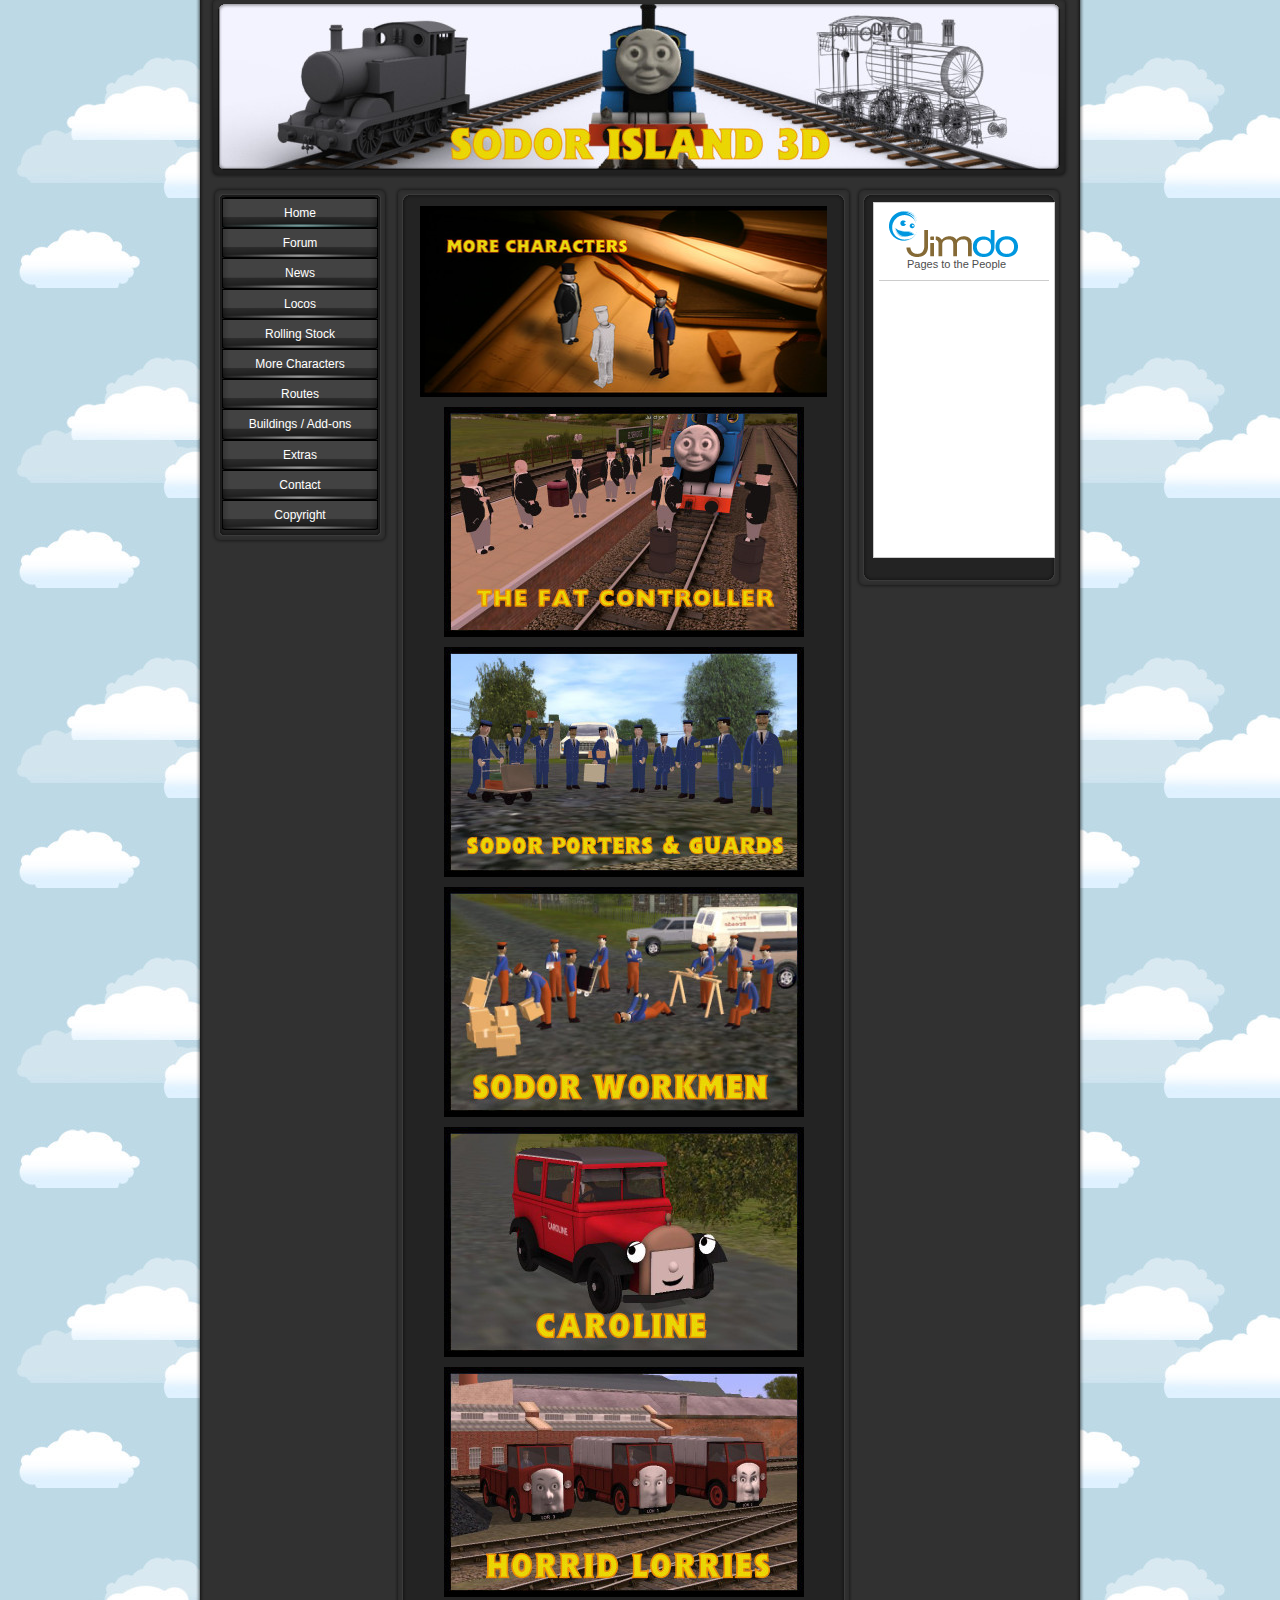
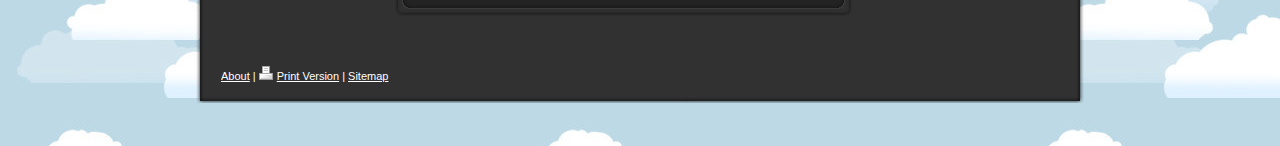
<file: docs/more_characters.html>
<!DOCTYPE html>

    
    <meta name="robots" content="INDEX, FOLLOW">
    <title>More Characters - Sodor Island 3D 2009</title>

    <link rel="canonical" href="index.htmlmore_characters/">

        <meta name="language" content="en">
        <link href="./css/main.css" rel="stylesheet" type="text/css">
    <link href="./css/layout.css" rel="stylesheet" type="text/css">
    <link href="./css/font.css" rel="stylesheet" type="text/css">
    <link href="./css/web.css" rel="stylesheet" type="text/css" media="all">
    <link href="./css/webonly.css" rel="stylesheet" type="text/css" media="all">
    <link href="./css/print.css" rel="stylesheet" type="text/css" media="print">

<body class="body cc-page cc-pagemode-default cc-content-parent" id="page-781754662">
<style type="text/css">
body {
  margin-top:0 !important;
  padding-top:0 !important;
  /*min-width:800px !important;*/
}
</style>




<div id="cc-tp-container" class="cc-content-parent">

	<div id="cc-tp-header">
		<span id="cc-tp-btop"></span> 
		<span id="cc-tp-bright"></span> 
		<span id="cc-tp-bbottom"></span> 
		<span id="cc-tp-bleft"></span>
		<div id="cc-tp-emotion">
			
<div id="emotion-header" data-action="emoHeader" style="background: transparent;width: 846px; height: 170px;">
            <a href="index.html" style="border: 0; text-decoration: none; cursor: pointer;">
    
    <img src="./img/banners/header.jpg" id="emotion-header-img" alt="" class="cc-png-fix">


    
            

    
    <strong id="emotion-header-title" style="         left: 10%;         top: 10%;         font:  bold 24px/120% Helvetica,Arial, sans-serif;         color: #070707;     "></strong>
            </a>
        </div>


		</div>
	</div>
	
	
	<div id="cc-tp-wrapper" class="cc-content-parent">
	
	
		<div id="cc-tp-navi">
			<span id="cc-tp-top"></span>
			<div id="cc-tp-button">
				<div class="cc-tp-gutter">
<div><ul id="mainNav1" class="mainNav1"><li id="cc-nav-view-781753762"><a href="index.html" class="current level_1"><span>Home</span></a></li><li id="cc-nav-view-781753862"><a href="forum.html" class="level_1"><span>Forum</span></a></li><li id="cc-nav-view-781753962"><a href="news-1.html" class="level_1"><span>News</span></a></li><li id="cc-nav-view-781754262"><a href="locos.html" class="level_1"><span>Locos</span></a></li><li id="cc-nav-view-781754362"><a href="rolling-stock.html" class="level_1"><span>Rolling Stock</span></a></li><li id="cc-nav-view-781754662"><a href="more_characters.html" class="level_1"><span>More Characters</span></a></li><li id="cc-nav-view-781754462"><a href="routes.html" class="level_1"><span>Routes</span></a></li><li id="cc-nav-view-781754562"><a href="buildings-add-ons.html" class="level_1"><span>Buildings / Add-ons</span></a></li><li id="cc-nav-view-921340562"><a href="extras.html" class="level_1"><span>Extras</span></a></li><li id="cc-nav-view-781754762"><a href="contact.html" class="level_1"><span>Contact</span></a></li><li id="cc-nav-view-781759362"><a href="copyright.html" class="level_1"><span>Copyright</span></a></li></ul></div>				</div>
			</div>
			<span id="cc-tp-bottom"></span>
		</div>
		
		
		<div id="cc-tp-content" class="cc-content-parent">
			<span id="cc-tp-ctop"></span>
			<div class="cc-tp-gutter cc-content-parent">
				<div id="content_area"><div id="content_start"></div>
        
        <div id="cc-matrix-968516962"><div class="n j-imageSubtitle"><div class="clearover">
    <div id="cc-m-imagesubtitle-4918694662" style="width: 420px; margin: 0 auto;">
        <img id="cc-m-imagesubtitle-image-4918694662" src="./img/morecharacters/image.jpg" alt="" title="" width="420" height="191">
    </div>
</div>
<script type="text/javascript">/* <![CDATA[ */
    jimdoGen002.regModule("module_imageSubtitle", {"data":{"hyperlink":"","hyperlink_target":""}});
/* ]]> */
</script></div><div class="n j-imageSubtitle"><div class="clearover">
    <div id="cc-m-imagesubtitle-4734832462" style="width: 360px; margin: 0 auto;">
<a href="./files/morecharacters/The_Fat_Controller_2009.zip" target="">        <img id="cc-m-imagesubtitle-image-4734832462" src="./img/morecharacters/image(1).jpg" alt="" title="" width="360" height="230">
</a>    </div>
</div>
<script type="text/javascript">/* <![CDATA[ */
    jimdoGen002.regModule("module_imageSubtitle", {"data":{"hyperlink":"http:\/\/web.archive.org\/web\/20120103180822\/http:\/\/www.mediafire.com\/?d72ys445pvdh7la","hyperlink_target":"_blank"}});
/* ]]> */
</script></div><div class="n j-imageSubtitle"><div class="clearover">
    <div id="cc-m-imagesubtitle-4920070662" style="width: 360px; margin: 0 auto;">
<a href="./files/morecharacters/Sodor_Porters___Guards_2009.zip" target="">        <img id="cc-m-imagesubtitle-image-4920070662" src="./img/morecharacters/image(2).jpg" alt="" title="" width="360" height="230">
</a>    </div>
</div>
<script type="text/javascript">/* <![CDATA[ */
    jimdoGen002.regModule("module_imageSubtitle", {"data":{"hyperlink":"http:\/\/web.archive.org\/web\/20120103180822\/http:\/\/www.mediafire.com\/?dahp78sf1thlgdw","hyperlink_target":"_blank"}});
/* ]]> */
</script></div><div class="n j-imageSubtitle"><div class="clearover">
    <div id="cc-m-imagesubtitle-4927193062" style="width: 360px; margin: 0 auto;">
<a href="./files/morecharacters/Sodor_Workmen_2009.zip" target="">        <img id="cc-m-imagesubtitle-image-4927193062" src="./img/morecharacters/image(3).jpg" alt="" title="" width="360" height="230">
</a>    </div>
</div>
<script type="text/javascript">/* <![CDATA[ */
    jimdoGen002.regModule("module_imageSubtitle", {"data":{"hyperlink":"http:\/\/web.archive.org\/web\/20120103180822\/http:\/\/www.mediafire.com\/?we7dwangsum6alx","hyperlink_target":"_blank"}});
/* ]]> */
</script></div><div class="n j-imageSubtitle"><div class="clearover">
    <div id="cc-m-imagesubtitle-4755436062" style="width: 360px; margin: 0 auto;">
<a href="./files/morecharacters/Caroline_2009.zip" target="">        <img id="cc-m-imagesubtitle-image-4755436062" src="./img/morecharacters/image(4).jpg" alt="" title="" width="360" height="230">
</a>    </div>
</div>
<script type="text/javascript">/* <![CDATA[ */
    jimdoGen002.regModule("module_imageSubtitle", {"data":{"hyperlink":"http:\/\/web.archive.org\/web\/20120103180822\/http:\/\/www.mediafire.com\/?39d880t5b20ya3m","hyperlink_target":"_blank"}});
/* ]]> */
</script></div><div class="n j-imageSubtitle"><div class="clearover">
    <div id="cc-m-imagesubtitle-4744761362" style="width: 360px; margin: 0 auto;">
<a href="./files/morecharacters/Horrid_Lorries_2009.zip" target="">        <img id="cc-m-imagesubtitle-image-4744761362" src="./img/morecharacters/image(5).jpg" alt="" title="" width="360" height="230">
</a>    </div>
</div>
<script type="text/javascript">/* <![CDATA[ */
    jimdoGen002.regModule("module_imageSubtitle", {"data":{"hyperlink":"http:\/\/web.archive.org\/web\/20120103180822\/http:\/\/www.mediafire.com\/?sqgaxwbb2j1h3ka","hyperlink_target":"_blank"}});
/* ]]> */
</script></div></div>
        
        </div>
			</div>
			<span id="cc-tp-cbottom"></span>
		</div>



		<div id="cc-tp-sidebar">
			<span id="cc-tp-sidetop"></span>
			<div class="cc-tp-gutter">
				
<div id="jimdobox" style="display:block;">
<a href="http://www.jimdo.com/"><img id="jimdologo" src="img/general/jimdo-sidebar.gif" alt="free website"></a>
<span class="title">Pages to the People</span>
<!-- Jimdo Sidebar -->
<div id="systemWorking">
<hr>
            <div style="padding:5px;">
            </div>
            </div>
</div>

<div id="cc-matrix-968516862"></div>
			</div>
			<span id="cc-tp-sidebottom"></span>
		</div>
		
		
		<div class="c"></div>
		
	</div> <!-- eo: div#wrapper -->
	
	<div id="cc-tp-footer">
		<div class="cc-tp-gutter">
			<div id="contentfooter">
    <div class="leftrow">
        <a rel="nofollow" href="about.html">About</a> | <a rel="nofollow" href="javascript:window.print();"><img class="inline" height="14" width="18" src="img/general/printer.gif" alt="druckversion" border="0">Print Version</a> | <a href="sitemap.html">Sitemap</a>    </div>
<div id="loginbox" class="hidden">
    <div id="resendpw"></div>

    <a href="http://www.jimdo.com/">
        <img class="logo" src="img/general/login_jimdo.gif" alt="">
    </a>

    <div id="loginboxOuter"></div>
</div>
</div>


		</div>
	</div>
	
	<div id="cc-tp-footer-bg"></div>
	
</div> <!-- eo: div#container -->

<div style="height:50px;"></div>





<!--
     FILE ARCHIVED ON 18:08:22 Jan 03, 2012 AND RETRIEVED FROM THE
     INTERNET ARCHIVE ON 02:44:45 Dec 13, 2022.
     JAVASCRIPT APPENDED BY WAYBACK MACHINE, COPYRIGHT INTERNET ARCHIVE.

     ALL OTHER CONTENT MAY ALSO BE PROTECTED BY COPYRIGHT (17 U.S.C.
     SECTION 108(a)(3)).
-->
<!--
playback timings (ms):
  captures_list: 55.856
  exclusion.robots: 0.197
  exclusion.robots.policy: 0.188
  RedisCDXSource: 0.629
  esindex: 0.007
  LoadShardBlock: 33.912 (3)
  PetaboxLoader3.datanode: 43.395 (4)
  CDXLines.iter: 18.194 (3)
  load_resource: 72.329
  PetaboxLoader3.resolve: 35.653
--></body></html>
</file>
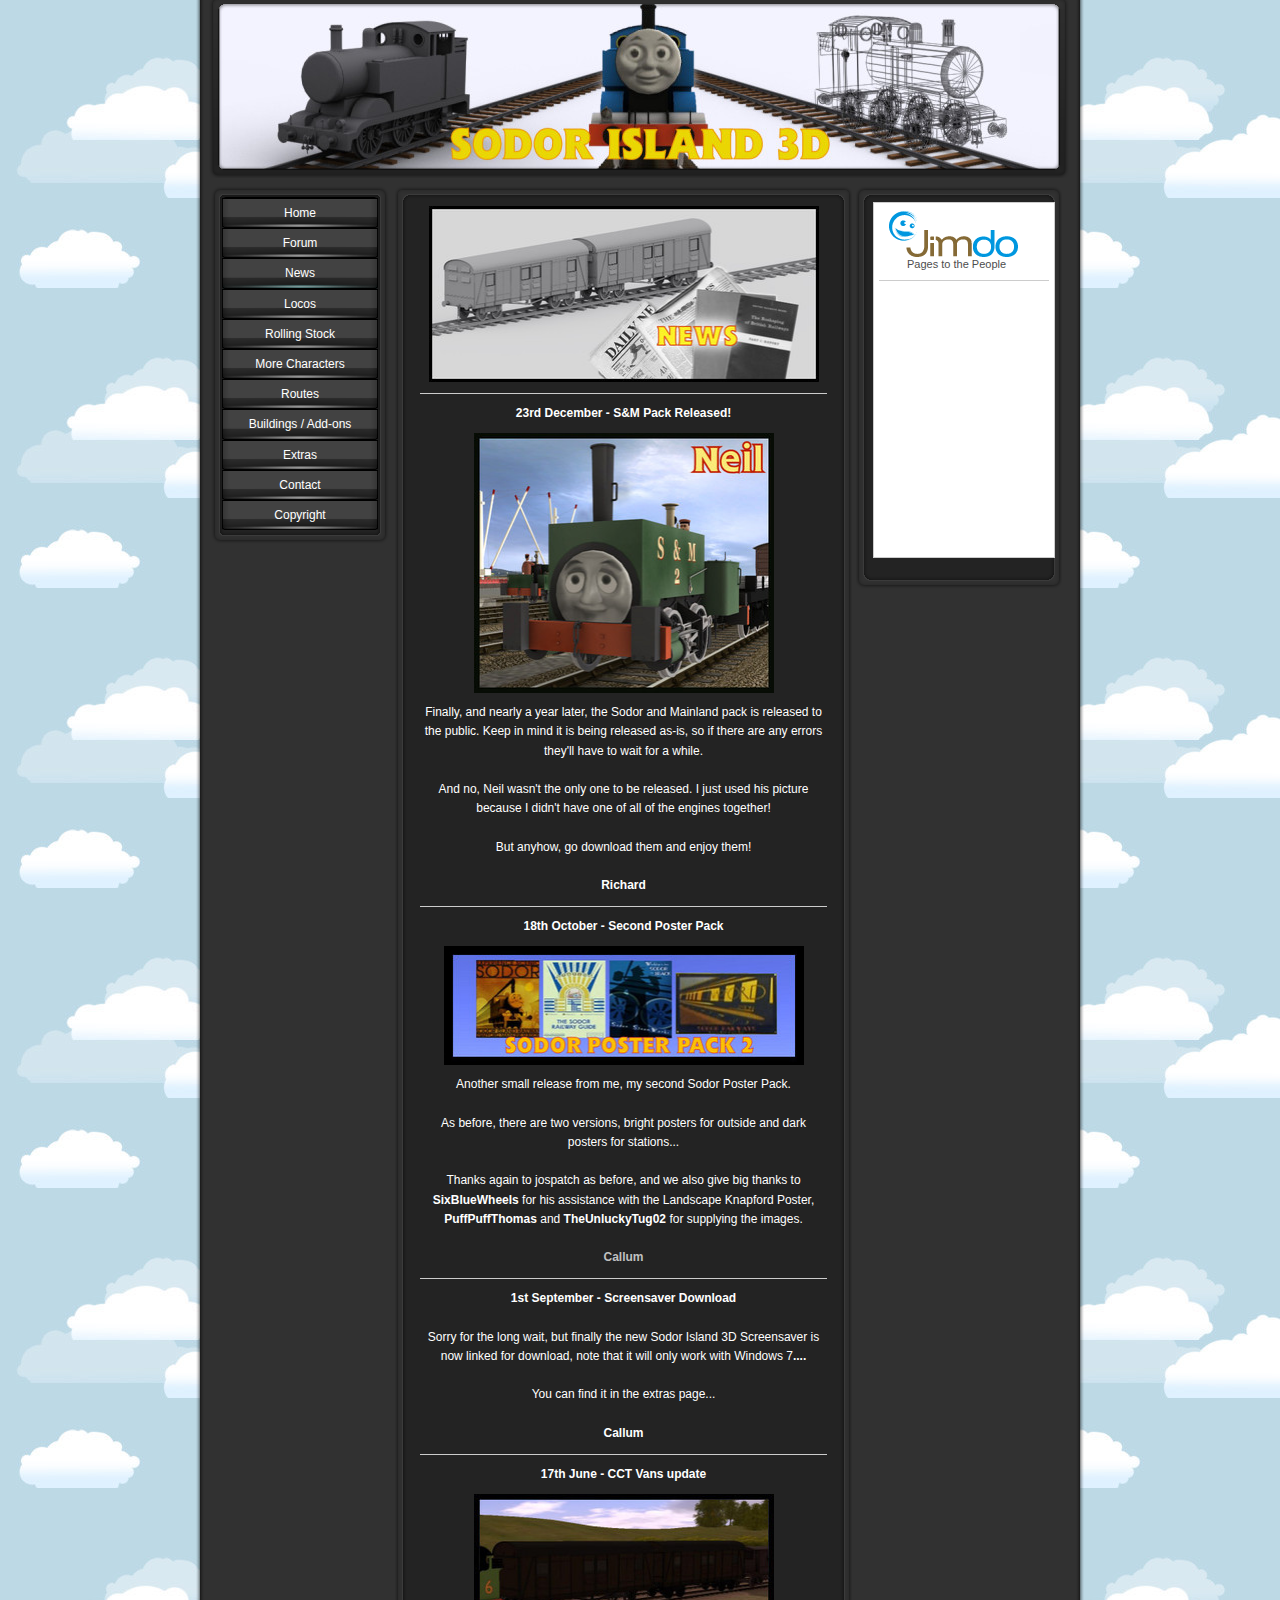
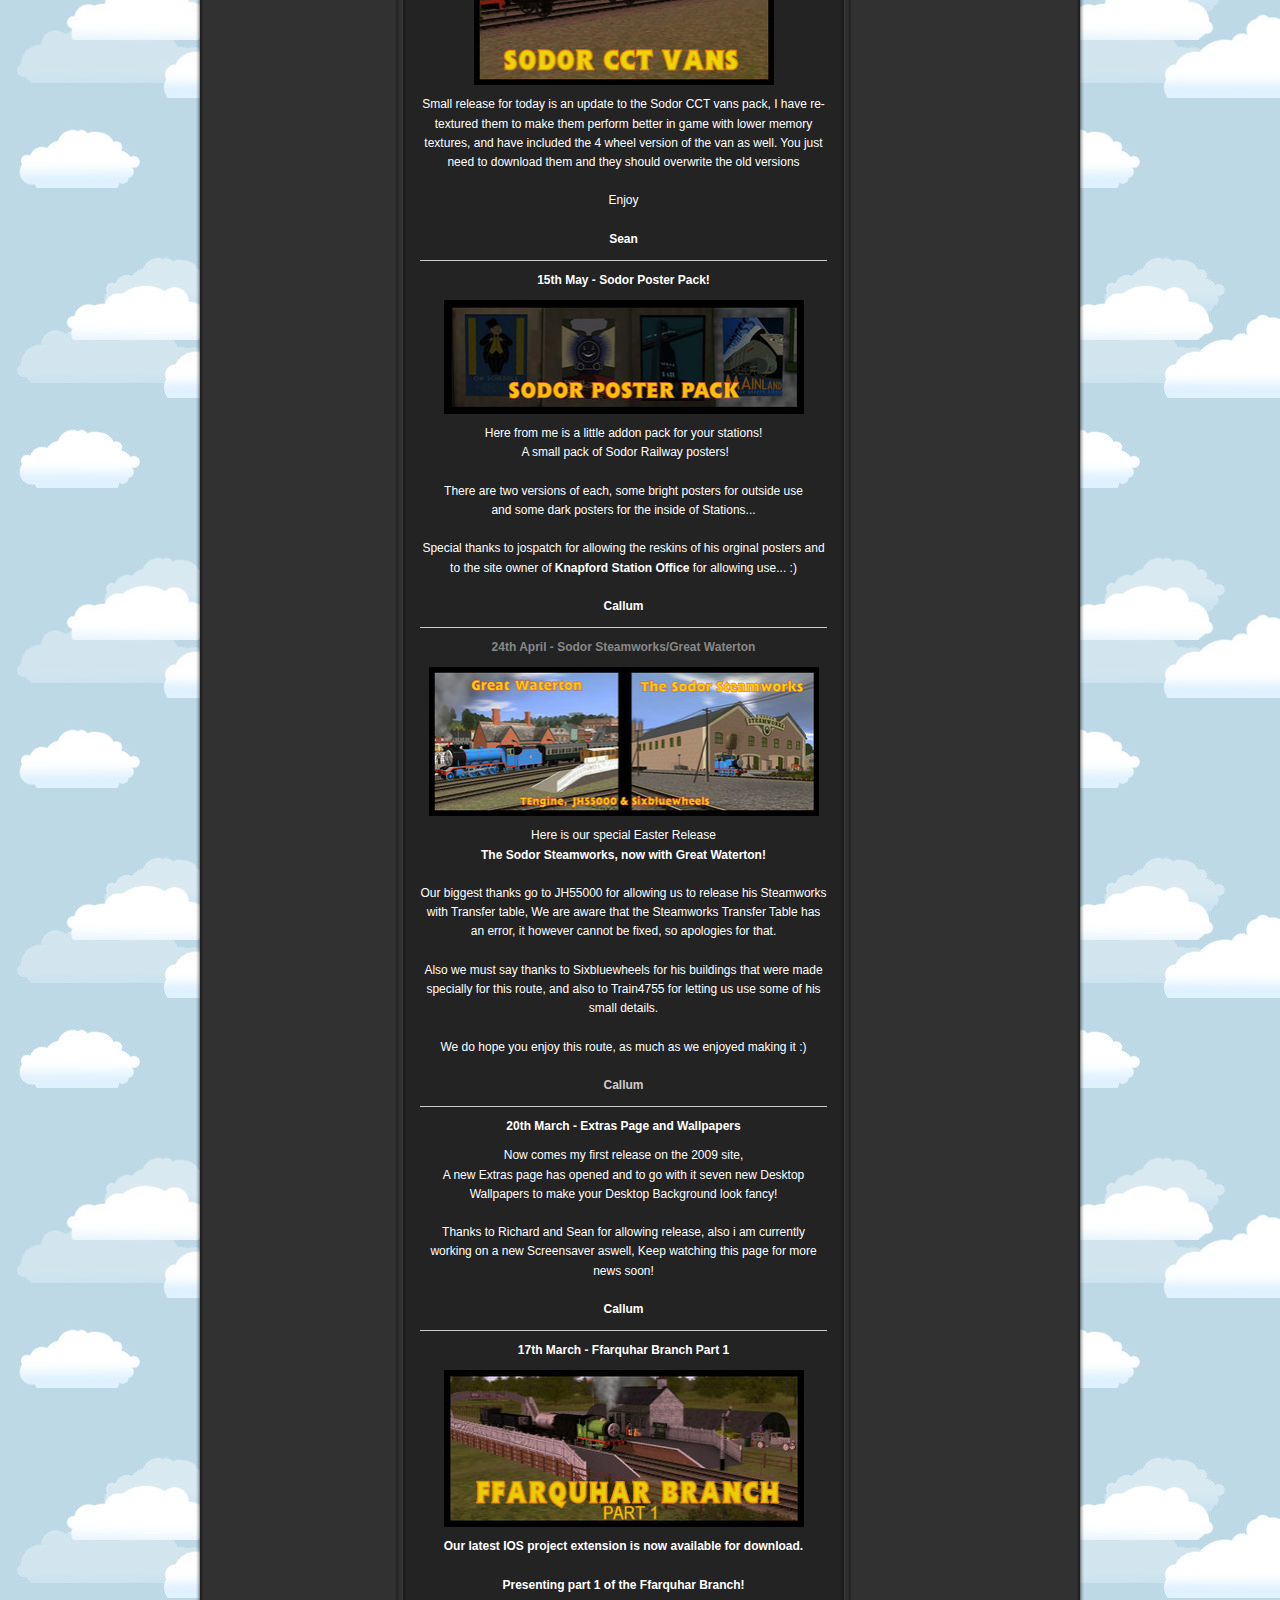
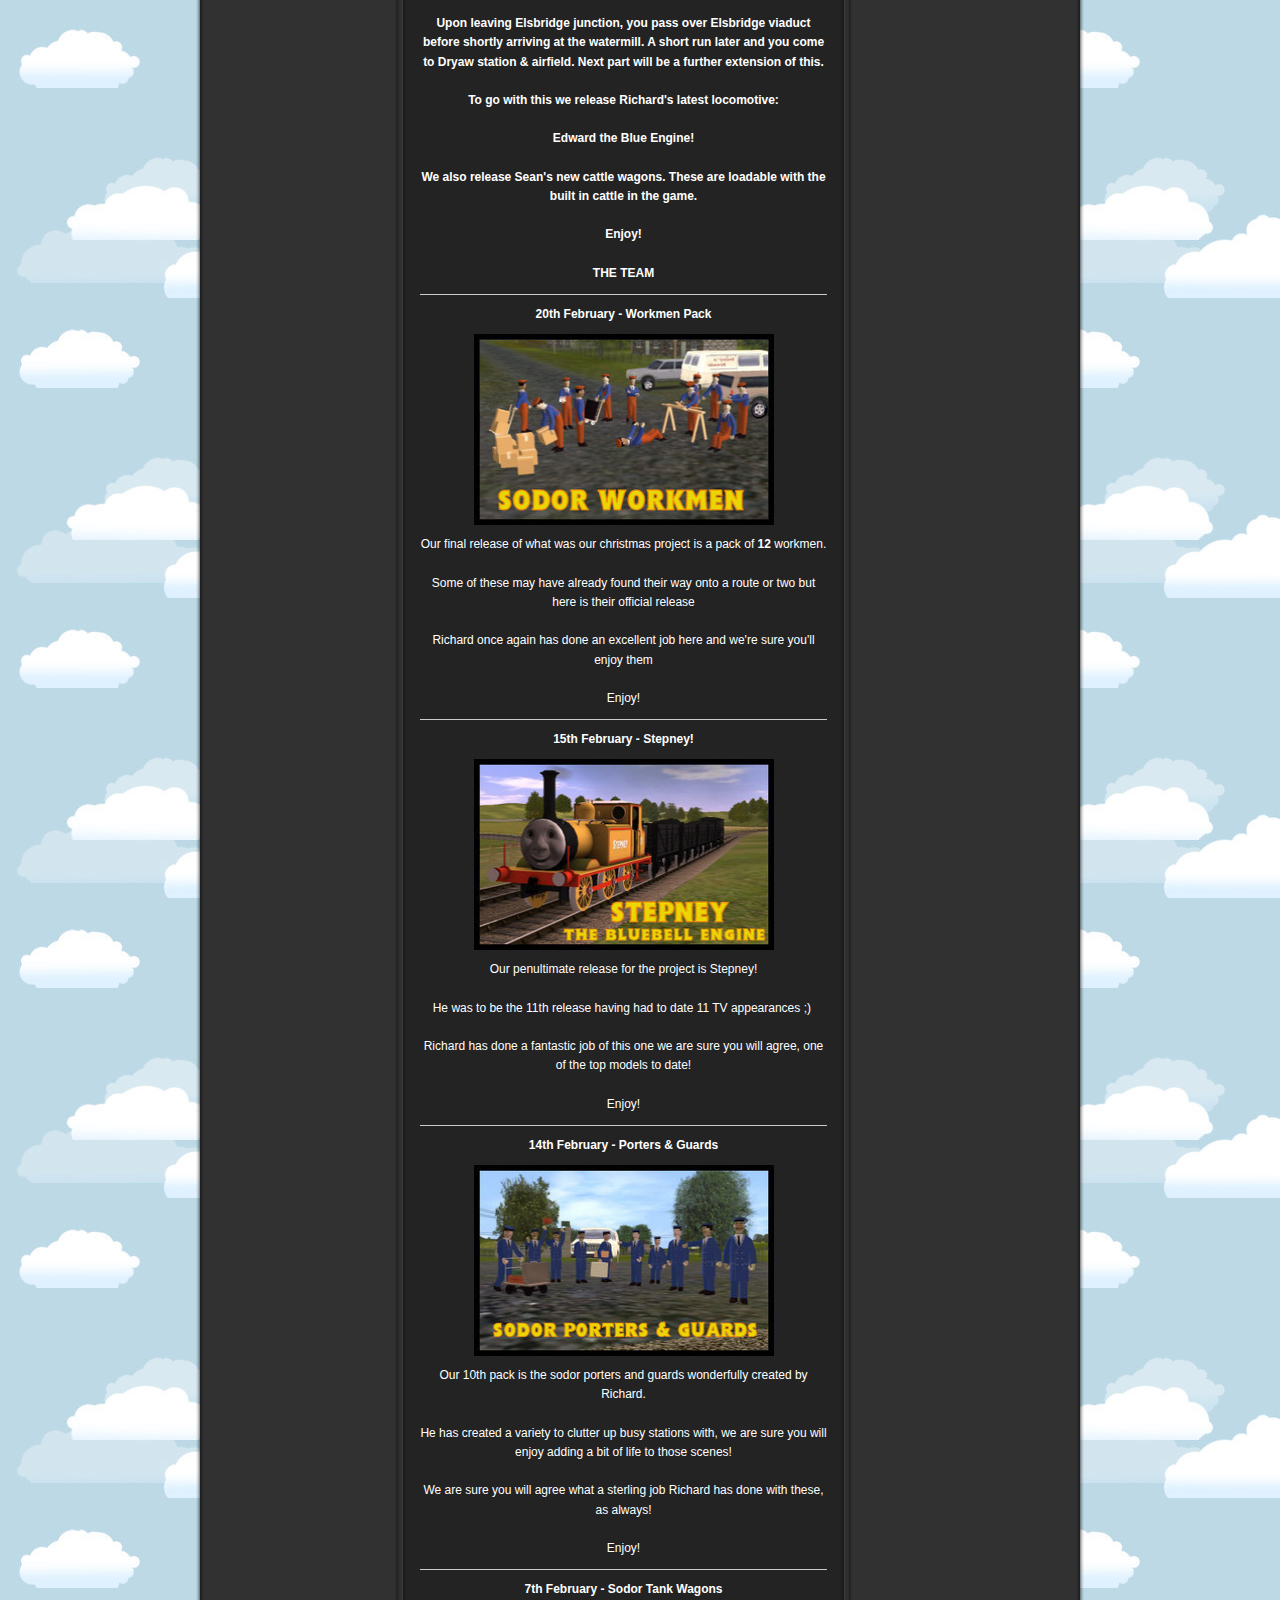
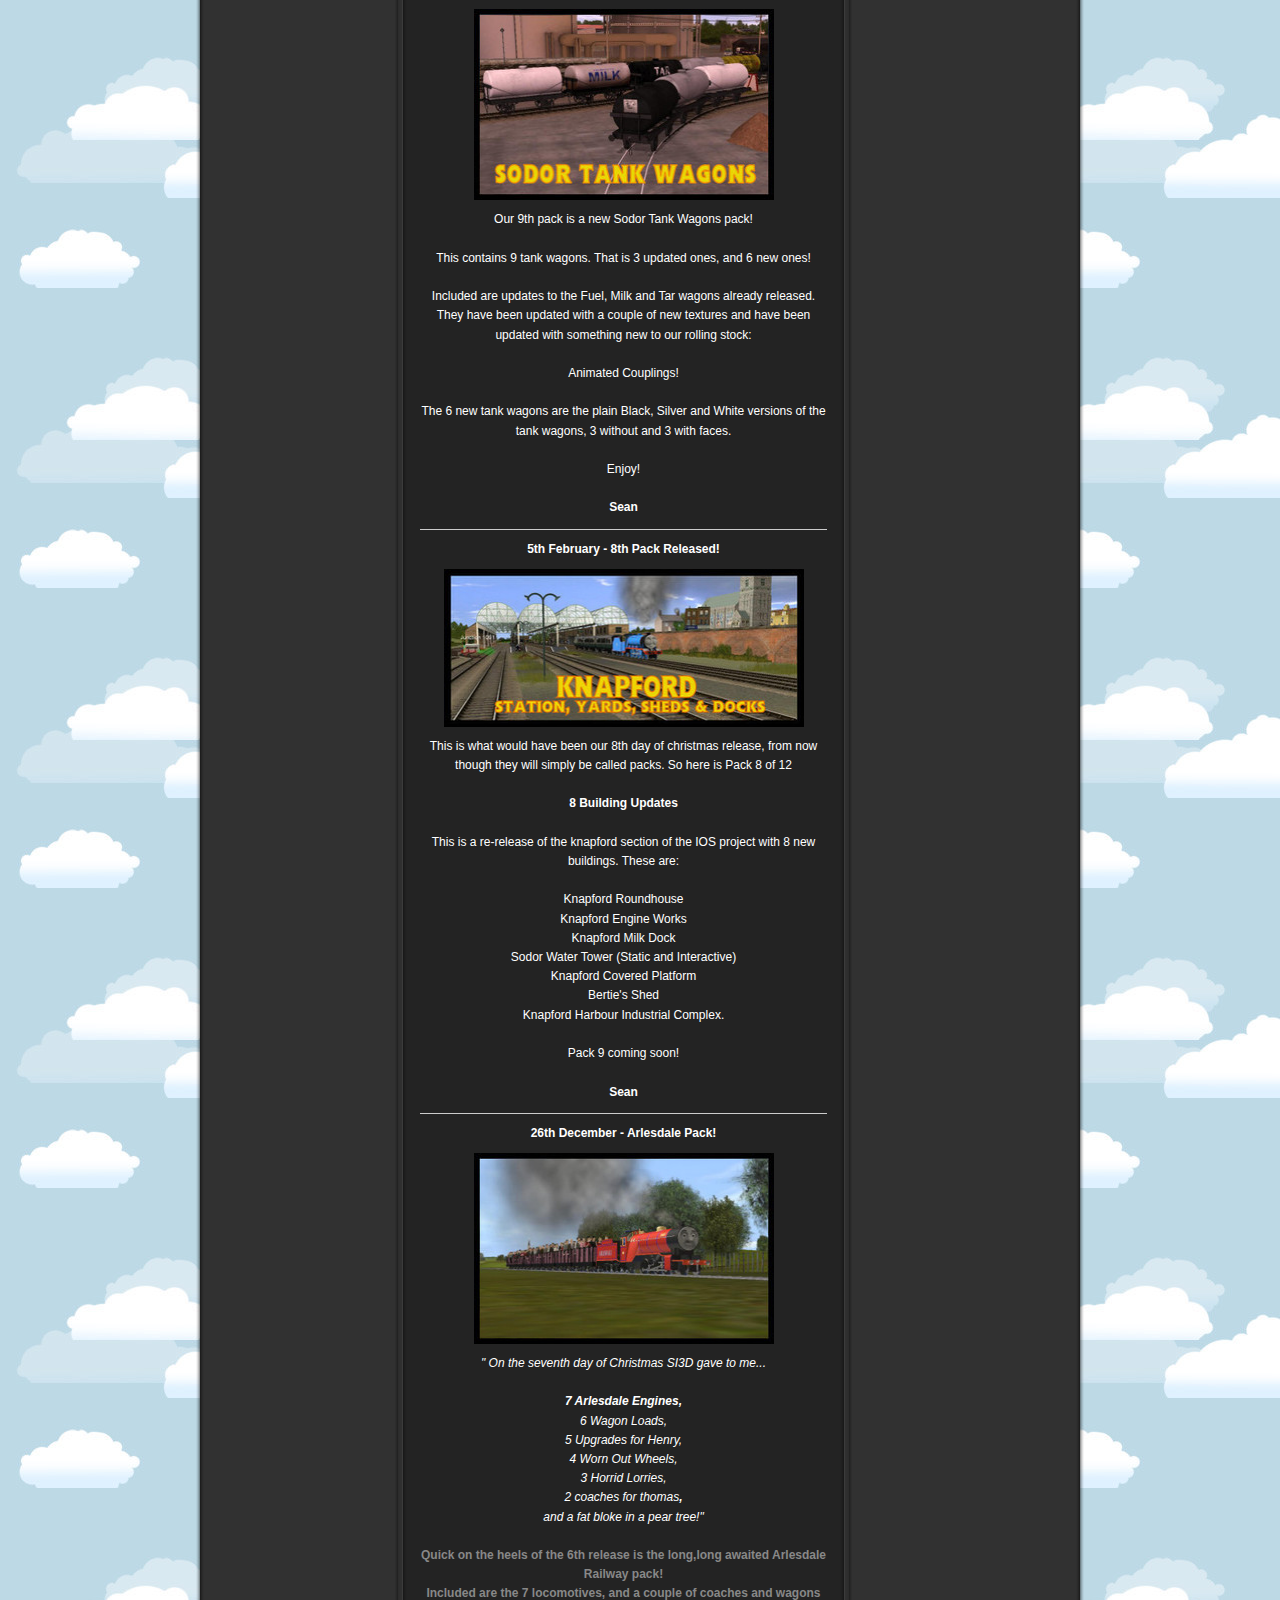
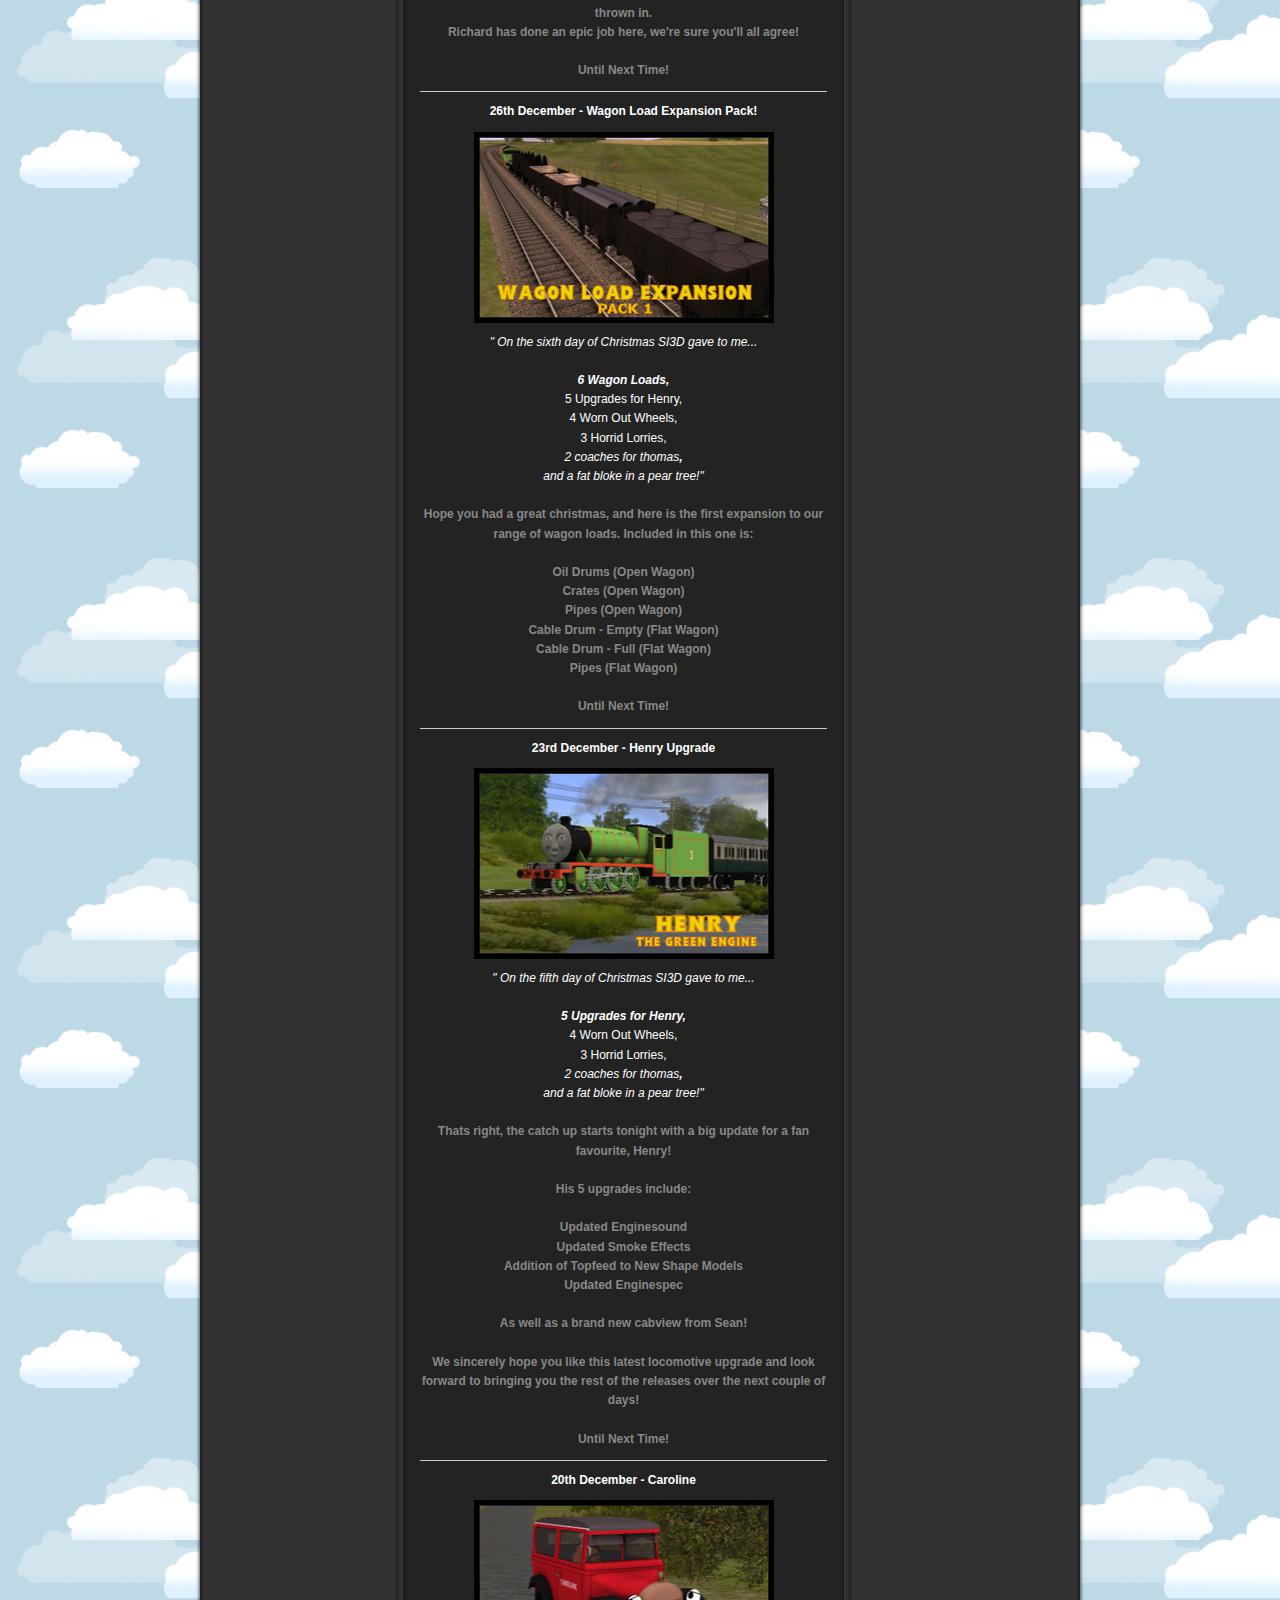
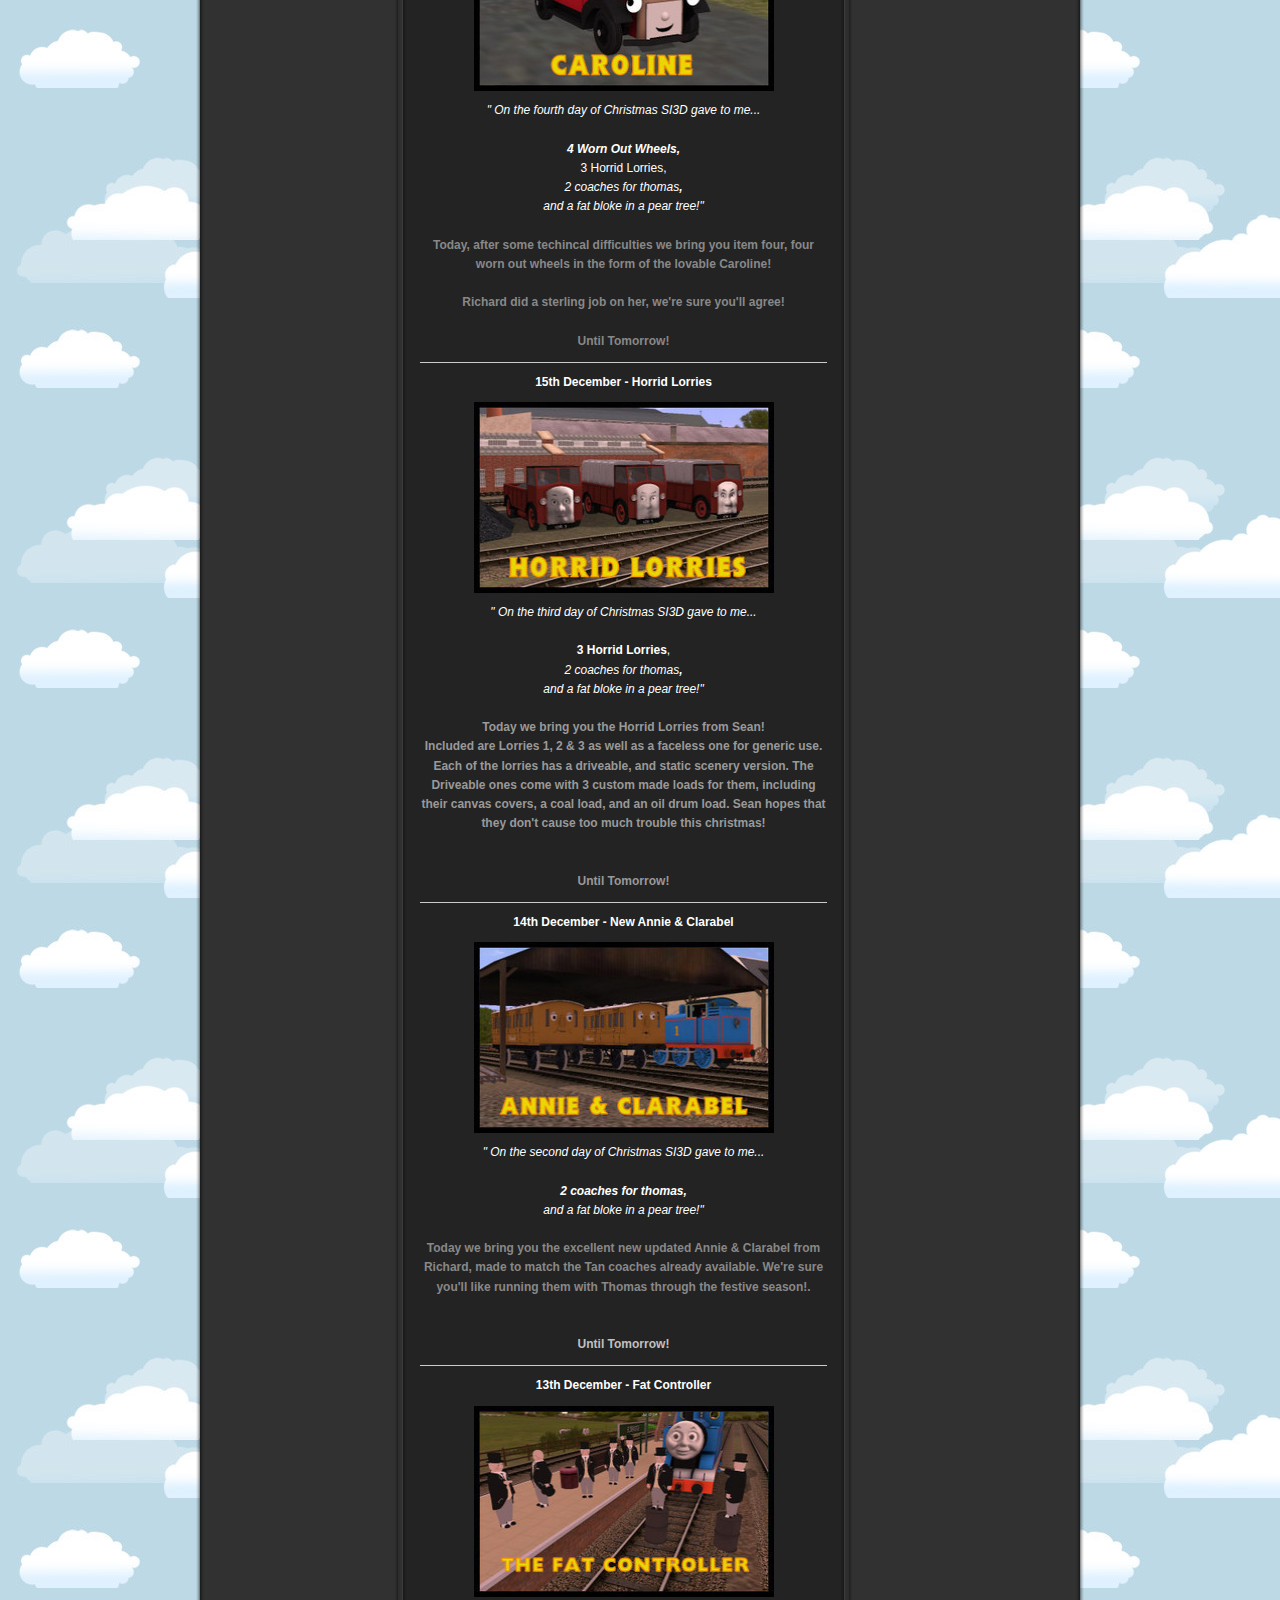
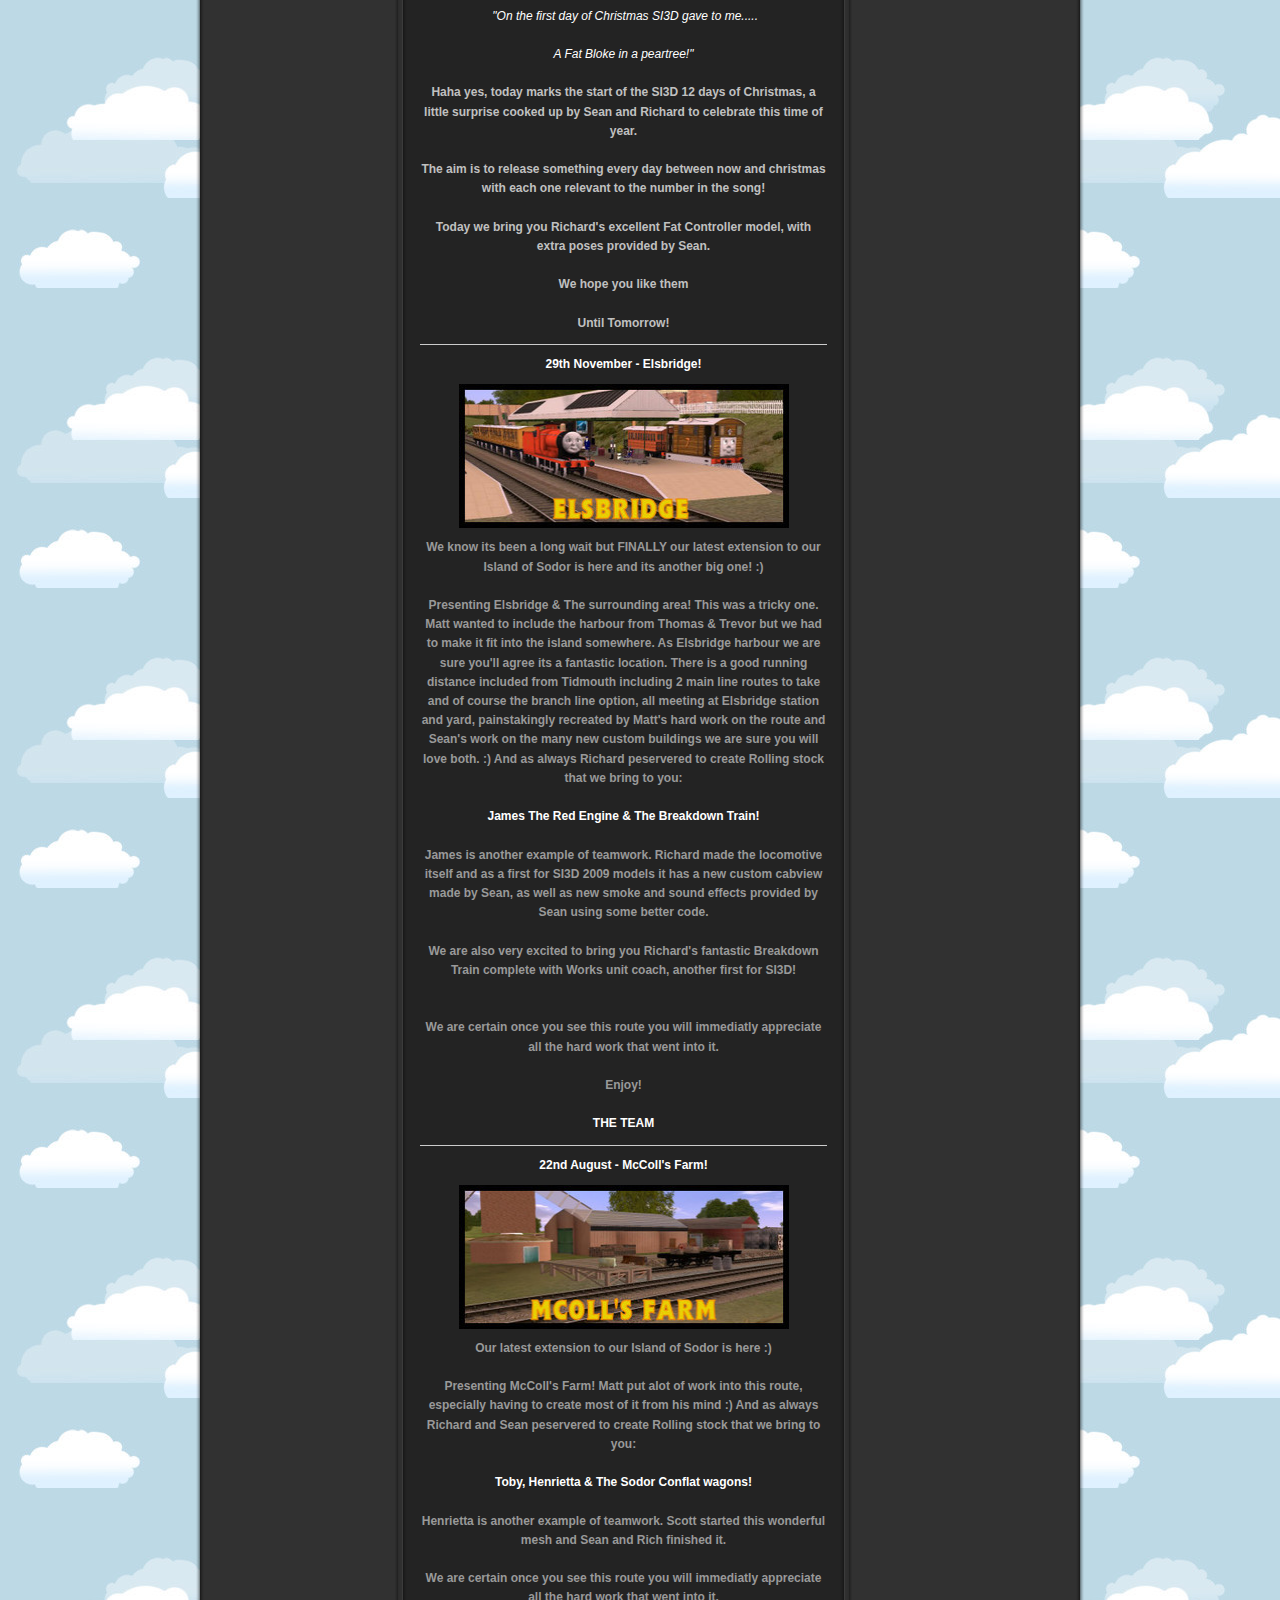
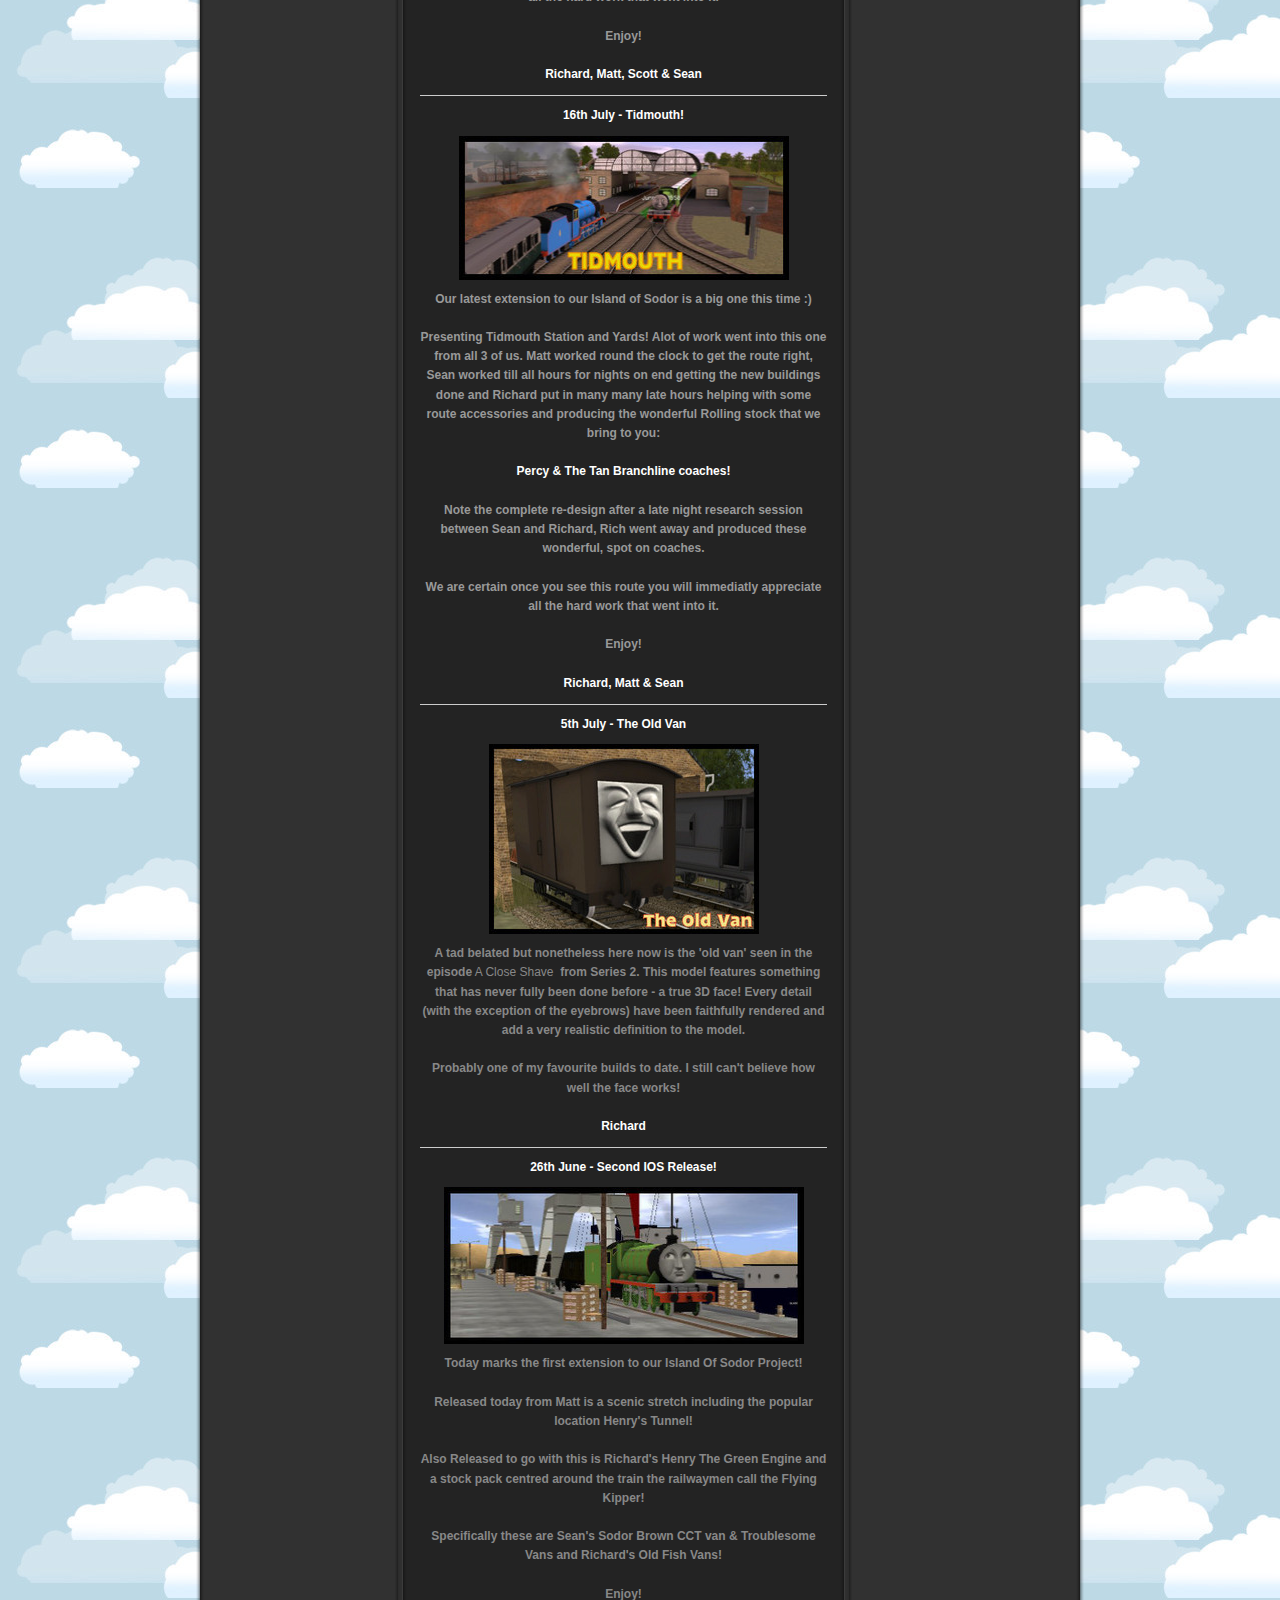
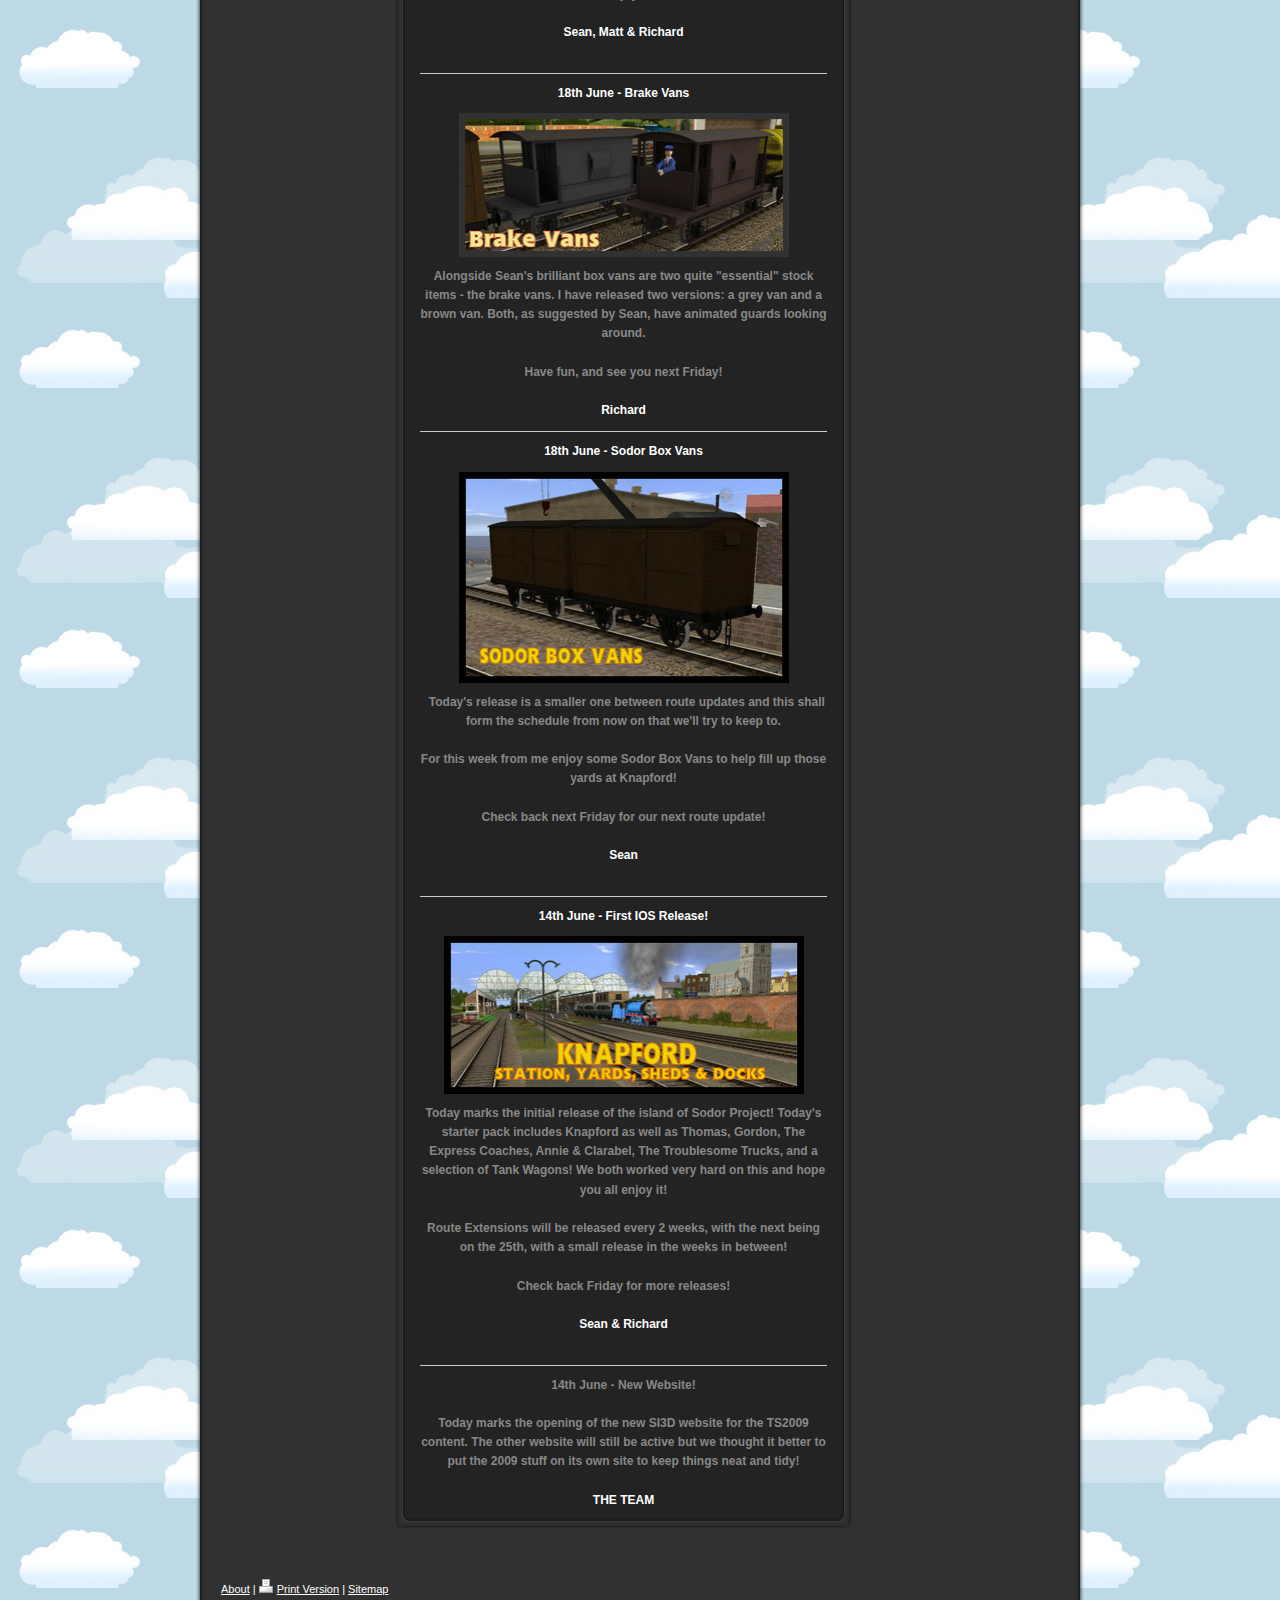
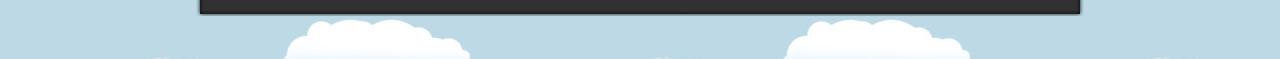
<file: docs/news-1.html>
<!DOCTYPE html>

    
    <meta name="robots" content="INDEX, FOLLOW">
    <title>News - Sodor Island 3D 2009</title>

    <link rel="canonical" href="http://web.archive.org/web/20120103183302/http://si3d2009.jimdo.com/news-1/">

        <meta name="language" content="en">
        <link href="./css/main.css" rel="stylesheet" type="text/css">
    <link href="./css/layout.css" rel="stylesheet" type="text/css">
    <link href="./css/font.css" rel="stylesheet" type="text/css">
    <link href="./css/web.css" rel="stylesheet" type="text/css" media="all">
    <link href="./css/webonly.css" rel="stylesheet" type="text/css" media="all">
    <link href="./css/print.css" rel="stylesheet" type="text/css" media="print">

<body class="body cc-page cc-pagemode-default cc-content-parent" id="page-781753962">
<style type="text/css">
body {
  margin-top:0 !important;
  padding-top:0 !important;
  /*min-width:800px !important;*/
}
</style>




<div id="cc-tp-container" class="cc-content-parent">

	<div id="cc-tp-header">
		<span id="cc-tp-btop"></span> 
		<span id="cc-tp-bright"></span> 
		<span id="cc-tp-bbottom"></span> 
		<span id="cc-tp-bleft"></span>
		<div id="cc-tp-emotion">
			
<div id="emotion-header" data-action="emoHeader" style="background: transparent;width: 846px; height: 170px;">
            <a href="index.html" style="border: 0; text-decoration: none; cursor: pointer;">
    
    <img src="./img/banners/header.jpg" id="emotion-header-img" alt="" class="cc-png-fix">


    
            

    
    <strong id="emotion-header-title" style="         left: 10%;         top: 10%;         font:  bold 24px/120% Helvetica,Arial, sans-serif;         color: #070707;     "></strong>
            </a>
        </div>


		</div>
	</div>
	
	
	<div id="cc-tp-wrapper" class="cc-content-parent">
	
	
		<div id="cc-tp-navi">
			<span id="cc-tp-top"></span>
			<div id="cc-tp-button">
				<div class="cc-tp-gutter">
<div><ul id="mainNav1" class="mainNav1"><li id="cc-nav-view-781753762"><a href="index.html" class="level_1"><span>Home</span></a></li><li id="cc-nav-view-781753862"><a href="forum.html" class="level_1"><span>Forum</span></a></li><li id="cc-nav-view-781753962"><a href="news-1.html" class="current level_1"><span>News</span></a></li><li id="cc-nav-view-781754262"><a href="locos.html" class="level_1"><span>Locos</span></a></li><li id="cc-nav-view-781754362"><a href="rolling-stock.html" class="level_1"><span>Rolling Stock</span></a></li><li id="cc-nav-view-781754662"><a href="more_characters.html" class="level_1"><span>More Characters</span></a></li><li id="cc-nav-view-781754462"><a href="routes.html" class="level_1"><span>Routes</span></a></li><li id="cc-nav-view-781754562"><a href="buildings-add-ons.html" class="level_1"><span>Buildings / Add-ons</span></a></li><li id="cc-nav-view-921340562"><a href="extras.html" class="level_1"><span>Extras</span></a></li><li id="cc-nav-view-781754762"><a href="contact.html" class="level_1"><span>Contact</span></a></li><li id="cc-nav-view-781759362"><a href="copyright.html" class="level_1"><span>Copyright</span></a></li></ul></div>				</div>
			</div>
			<span id="cc-tp-bottom"></span>
		</div>
		
		
		<div id="cc-tp-content" class="cc-content-parent">
			<span id="cc-tp-ctop"></span>
			<div class="cc-tp-gutter cc-content-parent">
				<div id="content_area"><div id="content_start"></div>
        
        <div id="cc-matrix-968516062"><div class="n j-imageSubtitle"><div class="clearover">
    <div id="cc-m-imagesubtitle-4214717462" style="width: 390px; margin: 0 auto;">
        <img id="cc-m-imagesubtitle-image-4214717462" src="./img/news/image.jpg" alt="" title="" width="390" height="176">
    </div>
</div>
<script type="text/javascript">/* <![CDATA[ */
    jimdoGen002.regModule("module_imageSubtitle", {"data":{"hyperlink":"","hyperlink_target":""}});
/* ]]> */
</script></div><div class="n j-hr"><div class="hr"></div></div><div class="n j-text"><p style="text-align: center;">
    <span style="color: #ffffff;"><strong>23rd December - S&amp;M Pack Released!</strong></span>
</p></div><div class="n j-imageSubtitle"><div class="clearover">
    <div id="cc-m-imagesubtitle-5544230062" style="width: 300px; margin: 0 auto;">
        <img id="cc-m-imagesubtitle-image-5544230062" src="./img/news/image(1).jpg" alt="" title="" width="300" height="260">
    </div>
</div>
<script type="text/javascript">/* <![CDATA[ */
    jimdoGen002.regModule("module_imageSubtitle", {"data":{"hyperlink":"","hyperlink_target":""}});
/* ]]> */
</script></div><div class="n j-text"><p style="text-align: center;">
    <span style="color: #ffffff;">Finally, and nearly a year later, the Sodor and Mainland pack is released to the public. Keep in mind it is being released as-is, so if there are any errors they'll
    have to wait for a while.</span>
</p>

<p style="text-align: center;">
    &nbsp;
</p>

<p style="text-align: center;">
    <span style="color: #ffffff;">And no, Neil wasn't the only one to be released. I just used his picture because I didn't have one of all of the engines together!</span>
</p>

<p style="text-align: center;">
    &nbsp;
</p>

<p style="text-align: center;">
    <span style="color: #ffffff;">But anyhow, go download them and enjoy them!</span>
</p>

<p style="text-align: center;">
    &nbsp;
</p>

<p style="text-align: center;">
    <strong><span style="color: #ffffff;">Richard</span></strong>
</p></div><div class="n j-hr"><div class="hr"></div></div><div class="n j-text"><p style="text-align: center;">
    <strong><span style="color: #ffffff;">18th October - Second Poster Pack</span></strong>
</p></div><div class="n j-imageSubtitle"><div class="clearover">
    <div id="cc-m-imagesubtitle-5511192662" style="width: 360px; margin: 0 auto;">
        <img id="cc-m-imagesubtitle-image-5511192662" src="./img/news/image(2).jpg" alt="" title="" width="360" height="119">
    </div>
</div>
<script type="text/javascript">/* <![CDATA[ */
    jimdoGen002.regModule("module_imageSubtitle", {"data":{"hyperlink":"","hyperlink_target":""}});
/* ]]> */
</script></div><div class="n j-text"><p style="text-align: center;">
    <span style="color: #ffffff;">Another small release from me, my second Sodor Poster Pack.</span>
</p>

<p style="text-align: center;">
    &nbsp;
</p>

<p style="text-align: center;">
    <span style="color: #ffffff;">As before, there are two versions, bright posters for outside and dark posters for stations...</span>
</p>

<p style="text-align: center;">
    &nbsp;
</p>

<p style="text-align: center;">
    <span style="color: #ffffff;">Thanks again to jospatch as before, and we also give big thanks to <strong>SixBlueWheels</strong> for his assistance with the Landscape Knapford Poster,
    <strong>PuffPuffThomas</strong> and <strong>TheUnluckyTug02</strong> for supplying the images.</span>
</p>

<p style="text-align: center;">
    &nbsp;
</p>

<p style="text-align: center;">
    <span style="color: #c0c0c0;"><strong>Callum</strong><br></span>
</p></div><div class="n j-hr"><div class="hr"></div></div><div class="n j-text"><p style="text-align: center;">
    <span style="color: #ffffff;"><strong>1st September - Screensaver Download</strong></span>
</p>

<p style="text-align: center;">
    &nbsp;
</p>

<p style="text-align: center;">
    <span style="color: #ffffff;">Sorry for the long wait, but finally the new Sodor Island 3D Screensaver is now linked for download, note that it will only work with Windows
    7<strong>....</strong></span>
</p>

<p style="text-align: center;">
    &nbsp;
</p>

<p style="text-align: center;">
    <span style="color: #ffffff;">You can find it in the extras page...</span><strong><br></strong>
</p>

<p style="text-align: center;">
    &nbsp;
</p>

<p style="text-align: center;">
    <strong><span style="color: #ffffff;">Callum</span><br></strong>
</p></div><div class="n j-hr"><div class="hr"></div></div><div class="n j-text"><p style="text-align: center;">
    <span style="color: #ffffff;"><strong>17th June - CCT Vans update</strong></span>
</p></div><div class="n j-imageSubtitle"><div class="clearover">
    <div id="cc-m-imagesubtitle-5002779862" style="width: 300px; margin: 0 auto;">
        <img id="cc-m-imagesubtitle-image-5002779862" src="./img/news/image(3).jpg" alt="" title="" width="300" height="191">
    </div>
</div>
<script type="text/javascript">/* <![CDATA[ */
    jimdoGen002.regModule("module_imageSubtitle", {"data":{"hyperlink":"","hyperlink_target":""}});
/* ]]> */
</script></div><div class="n j-text"><p style="text-align: center;">
    <span style="color: #ffffff;">Small release for today is an update to the Sodor CCT vans pack, I have re-textured them to make them perform better in game with lower memory textures, and have
    included the 4 wheel version of the van as well. You just need to download them and they should overwrite the old versions<br></span>
</p>

<p style="text-align: center;">
    &nbsp;
</p>

<p style="text-align: center;">
    <span style="color: #ffffff;">Enjoy</span>
</p>

<p style="text-align: center;">
    &nbsp;
</p>

<p style="text-align: center;">
    <strong><span style="color: #ffffff;">Sean</span></strong>
</p></div><div class="n j-hr"><div class="hr"></div></div><div class="n j-text"><p style="text-align: center;">
    <span style="color: #ffffff;"><strong>15th May - Sodor Poster Pack!</strong></span>
</p></div><div class="n j-imageSubtitle"><div class="clearover">
    <div id="cc-m-imagesubtitle-4983097262" style="width: 360px; margin: 0 auto;">
        <img id="cc-m-imagesubtitle-image-4983097262" src="./img/news/image(4).jpg" alt="" title="" width="360" height="114">
    </div>
</div>
<script type="text/javascript">/* <![CDATA[ */
    jimdoGen002.regModule("module_imageSubtitle", {"data":{"hyperlink":"","hyperlink_target":""}});
/* ]]> */
</script></div><div class="n j-text"><p style="text-align: center;">
    <span style="color: #ffffff;">Here from me is a little addon pack for your stations!</span>
</p>

<p style="text-align: center;">
    <span style="color: #ffffff;">&nbsp;A small pack of Sodor Railway posters!</span>
</p>

<p style="text-align: center;">
    &nbsp;
</p>

<p style="text-align: center;">
    <span style="color: #ffffff;">There are two versions of each, some bright posters for outside use</span>
</p>

<p style="text-align: center;">
    <span style="color: #ffffff;">and some dark posters for the inside of Stations...</span>
</p>

<p style="text-align: center;">
    &nbsp;
</p>

<p style="text-align: center;">
    <span style="color: #ffffff;">Special thanks to jospatch for allowing the reskins of his orginal posters and to the site owner of <strong>Knapford Station Office</strong> for allowing use...
    :)</span>
</p>

<p style="text-align: center;">
    &nbsp;
</p>

<p style="text-align: center;">
    <span style="color: #ffffff;"><strong>Callum</strong></span>
</p></div><div class="n j-hr"><div class="hr"></div></div><div class="n j-text"><p style="text-align: center;">
    <strong><span style="color: #888888;">24th April - Sodor Steamworks/Great Waterton</span></strong>
</p></div><div class="n j-imageSubtitle"><div class="clearover">
    <div id="cc-m-imagesubtitle-4971300962" style="width: 390px; margin: 0 auto;">
        <img id="cc-m-imagesubtitle-image-4971300962" src="./img/news/image(5).jpg" alt="" title="" width="390" height="149">
    </div>
</div>
<script type="text/javascript">/* <![CDATA[ */
    jimdoGen002.regModule("module_imageSubtitle", {"data":{"hyperlink":"","hyperlink_target":""}});
/* ]]> */
</script></div><div class="n j-text"><p style="text-align: center;">
    <span style="color: #ffffff;">Here is our special Easter Release</span>
</p>

<p style="text-align: center;">
    <span style="color: #ffffff;"><strong>The Sodor Steamworks, now with Great Waterton!</strong></span>
</p>

<p style="text-align: center;">
    &nbsp;
</p>

<p style="text-align: center;">
    <span style="color: #ffffff;">Our biggest thanks go to JH55000 for allowing us to release his Steamworks with Transfer table, We are aware that the Steamworks Transfer Table has an error, it
    however cannot be fixed, so apologies for that.</span>
</p>

<p style="text-align: center;">
    &nbsp;
</p>

<p style="text-align: center;">
    <span style="color: #ffffff;">Also we must say thanks to Sixbluewheels for his buildings that were made specially for this route, and also to Train4755 for letting us use some of his small
    details.</span>
</p>

<p style="text-align: center;">
    &nbsp;
</p>

<p style="text-align: center;">
    <span style="color: #ffffff;">We do hope you enjoy this route, as much as we enjoyed making it :)</span>
</p>

<p style="text-align: center;">
    &nbsp;
</p>

<p style="text-align: center;">
    <strong>Callum</strong>
</p></div><div class="n j-hr"><div class="hr"></div></div><div class="n j-text"><p style="text-align: center;">
    <span style="color: #ffffff;"><strong>20th March - Extras Page and Wallpapers</strong></span>
</p></div><div class="n j-text"><p style="text-align: center;">
    <span style="color: #ffffff;">Now comes my first release on the 2009 site,</span>
</p>

<p style="text-align: center;">
    <span style="color: #ffffff;">A new Extras page has opened and to go with it seven new Desktop Wallpapers to make your Desktop Background look fancy!</span>
</p>

<p style="text-align: center;">
    &nbsp;
</p>

<p style="text-align: center;">
    <span style="color: #ffffff;">Thanks to Richard and Sean for allowing release, also i am currently working on a new Screensaver aswell, Keep watching this page for more news soon!</span>
</p>

<p style="text-align: center;">
    &nbsp;
</p>

<p style="text-align: center;">
    <span style="color: #ffffff;"><strong>Callum</strong></span>
</p></div><div class="n j-hr"><div class="hr"></div></div><div class="n j-text"><p style="text-align: center;">
    <span style="color: #ffffff;"><strong>17th March - Ffarquhar Branch Part 1</strong></span>
</p></div><div class="n j-imageSubtitle"><div class="clearover">
    <div id="cc-m-imagesubtitle-4948060162" style="width: 360px; margin: 0 auto;">
        <img id="cc-m-imagesubtitle-image-4948060162" src="./img/news/image(6).jpg" alt="" title="" width="360" height="157">
    </div>
</div>
<script type="text/javascript">/* <![CDATA[ */
    jimdoGen002.regModule("module_imageSubtitle", {"data":{"hyperlink":"","hyperlink_target":""}});
/* ]]> */
</script></div><div class="n j-text"><p style="text-align: center;">
    <span style="color: #ffffff;"><strong>Our latest IOS project extension is now available for download.</strong></span>
</p>

<p style="text-align: center;">
    &nbsp;
</p>

<p style="text-align: center;">
    <span style="color: #ffffff;"><strong>Presenting part 1 of the Ffarquhar Branch!</strong></span>
</p>

<p style="text-align: center;">
    &nbsp;
</p>

<p style="text-align: center;">
    <span style="color: #ffffff;"><strong>Upon leaving Elsbridge junction, you pass over Elsbridge viaduct before shortly arriving at the watermill. A short run later and you come to Dryaw station
    &amp; airfield. Next part will be a further extension of this.</strong></span>
</p>

<p style="text-align: center;">
    &nbsp;
</p>

<p style="text-align: center;">
    <span style="color: #ffffff;"><strong>To go with this we release Richard's latest locomotive:</strong></span>
</p>

<p style="text-align: center;">
    &nbsp;
</p>

<p style="text-align: center;">
    <span style="color: #ffffff;"><strong>Edward the Blue Engine!</strong></span>
</p>

<p style="text-align: center;">
    &nbsp;
</p>

<p style="text-align: center;">
    <span style="color: #ffffff;"><strong>We also release Sean's new cattle wagons. These are loadable with the built in cattle in the game.<br></strong></span>
</p>

<p style="text-align: center;">
    &nbsp;
</p>

<p style="text-align: center;">
    <span style="color: #ffffff;"><strong>Enjoy!</strong></span>
</p>

<p style="text-align: center;">
    &nbsp;
</p>

<p style="text-align: center;">
    <span style="color: #ffffff;"><strong>THE TEAM</strong></span>
</p></div><div class="n j-hr"><div class="hr"></div></div><div class="n j-text"><p style="text-align: center;">
    <span style="color: #ffffff;"><strong>20th February - Workmen Pack</strong></span>
</p></div><div class="n j-imageSubtitle"><div class="clearover">
    <div id="cc-m-imagesubtitle-4927194062" style="width: 300px; margin: 0 auto;">
        <img id="cc-m-imagesubtitle-image-4927194062" src="./img/news/image(7).jpg" alt="" title="" width="300" height="191">
    </div>
</div>
<script type="text/javascript">/* <![CDATA[ */
    jimdoGen002.regModule("module_imageSubtitle", {"data":{"hyperlink":"","hyperlink_target":""}});
/* ]]> */
</script></div><div class="n j-text"><p style="text-align: center;">
    <span style="color: #ffffff;">Our final release of what was our christmas project is a pack of <strong>12</strong> workmen.</span>
</p>

<p style="text-align: center;">
    &nbsp;
</p>

<p style="text-align: center;">
    <span style="color: #ffffff;">Some of these may have already found their way onto a route or two but here is their official release</span>
</p>

<p style="text-align: center;">
    &nbsp;
</p>

<p style="text-align: center;">
    <span style="color: #ffffff;">Richard once again has done an excellent job here and we're sure you'll enjoy them</span>
</p>

<p style="text-align: center;">
    &nbsp;
</p>

<p style="text-align: center;">
    <span style="color: #ffffff;">Enjoy!</span>
</p></div><div class="n j-hr"><div class="hr"></div></div><div class="n j-text"><p style="text-align: center;">
    <span style="color: #ffffff;"><strong>15th February - Stepney!</strong></span>
</p></div><div class="n j-imageSubtitle"><div class="clearover">
    <div id="cc-m-imagesubtitle-4921589262" style="width: 300px; margin: 0 auto;">
        <img id="cc-m-imagesubtitle-image-4921589262" src="./img/news/image(8).jpg" alt="" title="" width="300" height="191">
    </div>
</div>
<script type="text/javascript">/* <![CDATA[ */
    jimdoGen002.regModule("module_imageSubtitle", {"data":{"hyperlink":"","hyperlink_target":""}});
/* ]]> */
</script></div><div class="n j-text"><p style="text-align: center;">
    <span style="color: #ffffff;">Our penultimate release for the project is Stepney!</span>
</p>

<p style="text-align: center;">
    &nbsp;
</p>

<p style="text-align: center;">
    <span style="color: #ffffff;">He was to be the 11th release having had to date 11 TV appearances ;)&nbsp;</span>
</p>

<p style="text-align: center;">
    <span style="color: #ffffff;"><br></span>
</p>

<p style="text-align: center;">
    <span style="color: #ffffff;">Richard has done a fantastic job of this one we are sure you will agree, one of the top models to date!</span>
</p>

<p style="text-align: center;">
    &nbsp;
</p>

<p style="text-align: center;">
    <span style="color: #ffffff;">Enjoy!</span>
</p></div><div class="n j-hr"><div class="hr"></div></div><div class="n j-text"><p style="text-align: center;">
    <span style="color: #ffffff;"><strong>14th February - Porters &amp; Guards</strong></span>
</p></div><div class="n j-imageSubtitle"><div class="clearover">
    <div id="cc-m-imagesubtitle-4920072362" style="width: 300px; margin: 0 auto;">
        <img id="cc-m-imagesubtitle-image-4920072362" src="./img/news/image(9).jpg" alt="" title="" width="300" height="191">
    </div>
</div>
<script type="text/javascript">/* <![CDATA[ */
    jimdoGen002.regModule("module_imageSubtitle", {"data":{"hyperlink":"","hyperlink_target":""}});
/* ]]> */
</script></div><div class="n j-text"><p style="text-align: center;">
    <span style="color: #ffffff;">Our 10th pack is the sodor porters and guards wonderfully created by Richard.</span>
</p>

<p style="text-align: center;">
    &nbsp;
</p>

<p style="text-align: center;">
    <span style="color: #ffffff;">He has created a variety to clutter up busy stations with, we are sure you will enjoy adding a bit of life to those scenes!</span>
</p>

<p style="text-align: center;">
    &nbsp;
</p>

<p style="text-align: center;">
    <span style="color: #ffffff;">We are sure you will agree what a sterling job Richard has done with these, as always!</span>
</p>

<p style="text-align: center;">
    &nbsp;
</p>

<p style="text-align: center;">
    <span style="color: #ffffff;">Enjoy!</span>
</p></div><div class="n j-hr"><div class="hr"></div></div><div class="n j-text"><p style="text-align: center;">
    <span style="color: #ffffff;"><strong>7th Februar</strong><strong>y - Sodor Tank Wagons</strong></span>
</p></div><div class="n j-imageSubtitle"><div class="clearover">
    <div id="cc-m-imagesubtitle-4912807962" style="width: 300px; margin: 0 auto;">
        <img id="cc-m-imagesubtitle-image-4912807962" src="./img/news/image(10).jpg" alt="" title="" width="300" height="191">
    </div>
</div>
<script type="text/javascript">/* <![CDATA[ */
    jimdoGen002.regModule("module_imageSubtitle", {"data":{"hyperlink":"","hyperlink_target":""}});
/* ]]> */
</script></div><div class="n j-text"><p style="text-align: center;">
    <span style="color: #ffffff;">Our 9th pack is a new Sodor Tank Wagons pack!</span>
</p>

<p style="text-align: center;">
    &nbsp;
</p>

<p style="text-align: center;">
    <span style="color: #ffffff;">This contains 9 tank wagons. That is 3 updated ones, and 6 new ones!</span>
</p>

<p style="text-align: center;">
    &nbsp;
</p>

<p style="text-align: center;">
    <span style="color: #ffffff;">Included are updates to the Fuel, Milk and Tar wagons already released. They have been updated with a couple of new textures and have been updated with something new
    to our rolling stock:</span>
</p>

<p style="text-align: center;">
    &nbsp;
</p>

<p style="text-align: center;">
    <span style="color: #ffffff;">Animated Couplings!</span>
</p>

<p style="text-align: center;">
    &nbsp;
</p>

<p style="text-align: center;">
    <span style="color: #ffffff;">The 6 new tank wagons are the plain Black, Silver and White versions of the tank wagons, 3 without and 3 with faces.</span>
</p>

<p style="text-align: center;">
    &nbsp;
</p>

<p style="text-align: center;">
    <span style="color: #ffffff;">Enjoy!</span>
</p>

<p style="text-align: center;">
    &nbsp;
</p>

<p style="text-align: center;">
    <span style="color: #ffffff;"><strong>Sean</strong></span>
</p></div><div class="n j-hr"><div class="hr"></div></div><div class="n j-text"><p style="text-align: center;">
    <span style="color: #ffffff;"><strong>5th February - 8th Pack Released!</strong></span>
</p></div><div class="n j-imageSubtitle"><div class="clearover">
    <div id="cc-m-imagesubtitle-4910617662" style="width: 360px; margin: 0 auto;">
        <img id="cc-m-imagesubtitle-image-4910617662" src="./img/news/image(11).jpg" alt="" title="" width="360" height="158">
    </div>
</div>
<script type="text/javascript">/* <![CDATA[ */
    jimdoGen002.regModule("module_imageSubtitle", {"data":{"hyperlink":"","hyperlink_target":""}});
/* ]]> */
</script></div><div class="n j-text"><p style="text-align: center;">
    <span style="color: #ffffff;">This is what would have been our 8th day of christmas release, from now though they will simply be called packs. So here is Pack 8 of 12</span>
</p>

<p style="text-align: center;">
    &nbsp;
</p>

<p style="text-align: center;">
    <span style="color: #ffffff;"><strong>8 Building Updates</strong></span>
</p>

<p style="text-align: center;">
    &nbsp;
</p>

<p style="text-align: center;">
    <span style="color: #ffffff;">This is a re-release of the knapford section of the IOS project with 8 new buildings. These are:</span>
</p>

<p style="text-align: center;">
    &nbsp;
</p>

<p style="text-align: center;">
    <span style="color: #ffffff;">Knapford Roundhouse</span>
</p>

<p style="text-align: center;">
    <span style="color: #ffffff;">Knapford Engine Works</span>
</p>

<p style="text-align: center;">
    <span style="color: #ffffff;">Knapford Milk Dock</span>
</p>

<p style="text-align: center;">
    <span style="color: #ffffff;">Sodor Water Tower (Static and Interactive)</span>
</p>

<p style="text-align: center;">
    <span style="color: #ffffff;">Knapford Covered Platform</span>
</p>

<p style="text-align: center;">
    <span style="color: #ffffff;">Bertie's Shed</span>
</p>

<p style="text-align: center;">
    <span style="color: #ffffff;">Knapford Harbour Industrial Complex.</span>
</p>

<p style="text-align: center;">
    &nbsp;
</p>

<p style="text-align: center;">
    <span style="color: #ffffff;">Pack 9 coming soon!</span>
</p>

<p style="text-align: center;">
    &nbsp;
</p>

<p style="text-align: center;">
    <span style="color: #ffffff;"><strong>Sean</strong></span>
</p></div><div class="n j-hr"><div class="hr"></div></div><div class="n j-text"><p style="text-align: center;">
    <strong><span style="color: #ffffff;">26th December - Arlesdale Pack!</span></strong>
</p></div><div class="n j-imageSubtitle"><div class="clearover">
    <div id="cc-m-imagesubtitle-4769920062" style="width: 300px; margin: 0 auto;">
        <img id="cc-m-imagesubtitle-image-4769920062" src="./img/news/image(12).jpg" alt="" title="" width="300" height="191">
    </div>
</div>
<script type="text/javascript">/* <![CDATA[ */
    jimdoGen002.regModule("module_imageSubtitle", {"data":{"hyperlink":"","hyperlink_target":""}});
/* ]]> */
</script></div><div class="n j-text"><div id="cc-m-all-content-4739006562" class="cc-m-all-content">
    <p style="text-align: center;">
        <span style="color: #ffffff;"><em>" On the seventh day of Christmas SI3D gave to me...</em></span>
    </p>

    <p style="text-align: center;">
        &nbsp;
    </p>

    <p style="text-align: center;">
        <span style="color: #ffffff;"><strong><em>7 Arlesdale Engines,</em></strong></span>
    </p>

    <p style="text-align: center;">
        <span style="color: #ffffff;"><em>6 Wagon Loads,</em></span>
    </p>

    <p style="text-align: center;">
        <span style="color: #ffffff;"><em>5 Upgrades for Henry,</em></span>
    </p>

    <p style="text-align: center;">
        <span style="color: #ffffff;"><em>4 Worn Out Wheels,</em></span>
    </p>

    <p style="text-align: center;">
        <span style="color: #ffffff;"><em>3 Horrid Lorries,</em></span>
    </p>

    <p style="text-align: center;">
        <span style="color: #ffffff;"><em>2 coaches for thomas<strong>,</strong></em></span>
    </p>

    <p style="text-align: center;">
        <span style="color: #ffffff;"><em>and a fat bloke in a pear tree!"</em></span>
    </p>

    <p style="text-align: center;">
        &nbsp;
    </p>

    <div id="cc-m-all-content-4739006562" class="cc-m-all-content" style="text-align: center;">
        <span style="color: #888888;"><strong>Quick on the heels of the 6th release is the long,long awaited Arlesdale Railway pack!</strong></span>
    </div>

    <div class="cc-m-all-content" style="text-align: center;">
    </div>

    <div class="cc-m-all-content" style="text-align: center;">
        <span style="color: #888888;"><strong>Included are the 7 locomotives, and a couple of coaches and wagons thrown in.</strong></span>
    </div>

    <div class="cc-m-all-content" style="text-align: center;">
    </div>

    <div class="cc-m-all-content" style="text-align: center;">
        <strong><span style="color: #888888;">Richard has done an epic job here, we're sure you'll all agree!</span><br></strong>
    </div>

    <p style="text-align: center;">
        &nbsp;
    </p>
</div>

<div class="cc-m-all-content">
    <p style="text-align: center;">
        <span style="color: #888888;"><strong>Until Next Time!</strong></span>
    </p>
</div></div><div class="n j-hr"><div class="hr"></div></div><div class="n j-text"><p style="text-align: center;">
    <span style="color: #ffffff;"><strong>26th December - Wagon Load Expansion Pack!</strong></span>
</p></div><div class="n j-imageSubtitle"><div class="clearover">
    <div id="cc-m-imagesubtitle-4768857262" style="width: 300px; margin: 0 auto;">
        <img id="cc-m-imagesubtitle-image-4768857262" src="./img/news/image(13).jpg" alt="" title="" width="300" height="191">
    </div>
</div>
<script type="text/javascript">/* <![CDATA[ */
    jimdoGen002.regModule("module_imageSubtitle", {"data":{"hyperlink":"","hyperlink_target":""}});
/* ]]> */
</script></div><div class="n j-text"><div id="cc-m-all-content-4739006562" class="cc-m-all-content">
    <p style="text-align: center;">
        <span style="color: #ffffff;"><em>" On the sixth day of Christmas SI3D gave to me...</em></span>
    </p>

    <p style="text-align: center;">
        &nbsp;
    </p>

    <p style="text-align: center;">
        <span style="color: #ffffff;"><strong><em>6 Wagon Loads,</em></strong></span>
    </p>

    <p style="text-align: center;">
        <span style="color: #ffffff;">5 Upgrades for Henry,</span>
    </p>

    <p style="text-align: center;">
        <span style="color: #ffffff;">4 Worn Out Wheels,</span>
    </p>

    <p style="text-align: center;">
        <span style="color: #ffffff;">3 Horrid Lorries,</span>
    </p>

    <p style="text-align: center;">
        <span style="color: #ffffff;"><em>2 coaches for thomas</em><strong><em>,</em></strong></span>
    </p>

    <p style="text-align: center;">
        <span style="color: #ffffff;"><em>and a fat bloke in a pear tree!"</em></span>
    </p>

    <p style="text-align: center;">
        &nbsp;
    </p>

    <p style="text-align: center;">
        <span style="color: #888888;"><strong>Hope you had a great christmas, and here is the first expansion to our range of wagon loads. Included in this one is:</strong></span>
    </p>

    <p style="text-align: center;">
        &nbsp;
    </p>

    <p style="text-align: center;">
        <span style="color: #888888;"><strong>Oil Drums (Open Wagon)</strong></span>
    </p>

    <p style="text-align: center;">
        <span style="color: #888888;"><strong>Crates (Open Wagon)</strong></span>
    </p>

    <p style="text-align: center;">
        <span style="color: #888888;"><strong>Pipes (Open Wagon)</strong></span>
    </p>

    <p style="text-align: center;">
        <span style="color: #888888;"><strong>Cable Drum - Empty (Flat Wagon)</strong></span>
    </p>

    <p style="text-align: center;">
        <span style="color: #888888;"><strong>Cable Drum - Full (Flat Wagon)</strong></span>
    </p>

    <p style="text-align: center;">
        <span style="color: #888888;"><strong>Pipes (Flat Wagon)</strong></span>
    </p>

    <p style="text-align: center;">
        &nbsp;
    </p>
</div>

<div class="cc-m-all-content">
    <p style="text-align: center;">
        <span style="color: #888888;"><strong>Until Next Time!</strong></span>
    </p>
</div></div><div class="n j-hr"><div class="hr"></div></div><div class="n j-text"><p style="text-align: center;">
    <span style="color: #ffffff;"><strong>23rd December - Henry Upgrade</strong></span>
</p></div><div class="n j-imageSubtitle"><div class="clearover">
    <div id="cc-m-imagesubtitle-4763697062" style="width: 300px; margin: 0 auto;">
        <img id="cc-m-imagesubtitle-image-4763697062" src="./img/news/image(14).jpg" alt="" title="" width="300" height="191">
    </div>
</div>
<script type="text/javascript">/* <![CDATA[ */
    jimdoGen002.regModule("module_imageSubtitle", {"data":{"hyperlink":"","hyperlink_target":""}});
/* ]]> */
</script></div><div class="n j-text"><div id="cc-m-all-content-4739006562" class="cc-m-all-content">
    <p style="text-align: center;">
        <span style="color: #ffffff;"><em>" On the fifth day of Christmas SI3D gave to me...</em></span>
    </p>

    <p style="text-align: center;">
        &nbsp;
    </p>

    <p style="text-align: center;">
        <span style="color: #ffffff;"><em><strong>5 Upgrades for Henry,</strong></em></span>
    </p>

    <p style="text-align: center;">
        <span style="color: #ffffff;">4 Worn Out Wheels,</span>
    </p>

    <p style="text-align: center;">
        <span style="color: #ffffff;">3 Horrid Lorries,</span>
    </p>

    <p style="text-align: center;">
        <span style="color: #ffffff;"><em>2 coaches for thomas</em><strong><em>,</em></strong></span>
    </p>

    <p style="text-align: center;">
        <span style="color: #ffffff;"><em>and a fat bloke in a pear tree!"</em></span>
    </p>

    <p style="text-align: center;">
        &nbsp;
    </p>

    <p style="text-align: center;">
        <span style="color: #888888;"><strong>Thats right, the catch up starts tonight with a big update for a fan favourite, Henry!</strong></span>
    </p>

    <p style="text-align: center;">
        &nbsp;
    </p>

    <p style="text-align: center;">
        <span style="color: #888888;"><strong>His 5 upgrades include:</strong></span>
    </p>

    <p style="text-align: center;">
        &nbsp;
    </p>

    <p style="text-align: center;">
        <span style="color: #888888;"><strong>Updated Enginesound</strong></span>
    </p>

    <p style="text-align: center;">
        <span style="color: #888888;"><strong>Updated Smoke Effects</strong></span>
    </p>

    <p style="text-align: center;">
        <span style="color: #888888;"><strong>Addition of Topfeed to New Shape Models</strong></span>
    </p>

    <p style="text-align: center;">
        <span style="color: #888888;"><strong>Updated Enginespec</strong></span>
    </p>

    <p style="text-align: center;">
        &nbsp;
    </p>

    <p style="text-align: center;">
        <span style="color: #888888;"><strong>As well as a brand new cabview from Sean!</strong></span>
    </p>

    <p style="text-align: center;">
        &nbsp;
    </p>

    <p style="text-align: center;">
        <span style="color: #888888;"><strong>We sincerely hope you like this latest locomotive upgrade and look forward to bringing you the rest of the releases over the next couple of
        days!<br></strong></span>
    </p>

    <p style="text-align: center;">
        &nbsp;
    </p>

    <p style="text-align: center;">
        <span style="color: #888888;"><strong>Until Next Time!</strong></span>
    </p>
</div></div><div class="n j-hr"><div class="hr"></div></div><div class="n j-text"><p style="text-align: center;">
    <span style="color: #ffffff;"><strong>20th December - Caroline</strong></span>
</p></div><div class="n j-imageSubtitle"><div class="clearover">
    <div id="cc-m-imagesubtitle-4755435662" style="width: 300px; margin: 0 auto;">
        <img id="cc-m-imagesubtitle-image-4755435662" src="./img/news/image(15).jpg" alt="" title="" width="300" height="191">
    </div>
</div>
<script type="text/javascript">/* <![CDATA[ */
    jimdoGen002.regModule("module_imageSubtitle", {"data":{"hyperlink":"","hyperlink_target":""}});
/* ]]> */
</script></div><div class="n j-text"><div id="cc-m-all-content-4739006562" class="cc-m-all-content">
    <p style="text-align: center;">
        <span style="color: #ffffff;"><em>" On the fourth day of Christmas SI3D gave to me...</em></span>
    </p>

    <p style="text-align: center;">
        &nbsp;
    </p>

    <p style="text-align: center;">
        <span style="color: #ffffff;"><em><strong>4 Worn Out Wheels,</strong></em></span>
    </p>

    <p style="text-align: center;">
        <span style="color: #ffffff;">3 Horrid Lorries,</span>
    </p>

    <p style="text-align: center;">
        <span style="color: #ffffff;"><em>2 coaches for thomas</em><strong><em>,</em></strong></span>
    </p>

    <p style="text-align: center;">
        <span style="color: #ffffff;"><em>and a fat bloke in a pear tree!"</em></span>
    </p>

    <p style="text-align: center;">
        &nbsp;
    </p>

    <p style="text-align: center;">
        <span style="color: #888888;"><strong>Today, after some techincal difficulties we bring you item four, four worn out wheels in the form of the lovable Caroline!</strong></span>
    </p>

    <p style="text-align: center;">
        &nbsp;
    </p>

    <p style="text-align: center;">
        <span style="color: #888888;"><strong>Richard did a sterling job on her, we're sure you'll agree!<br></strong></span>
    </p>

    <p style="text-align: center;">
        &nbsp;
    </p>

    <p style="text-align: center;">
        <span style="color: #888888;"><strong>Until Tomorrow!</strong></span>
    </p>
</div></div><div class="n j-hr"><div class="hr"></div></div><div class="n j-text"><p style="text-align: center;">
    <span style="color: #ffffff;"><strong>15th December - Horrid Lorries</strong></span>
</p></div><div class="n j-imageSubtitle"><div class="clearover">
    <div id="cc-m-imagesubtitle-4744760562" style="width: 300px; margin: 0 auto;">
        <img id="cc-m-imagesubtitle-image-4744760562" src="./img/news/image(16).jpg" alt="" title="" width="300" height="191">
    </div>
</div>
<script type="text/javascript">/* <![CDATA[ */
    jimdoGen002.regModule("module_imageSubtitle", {"data":{"hyperlink":"","hyperlink_target":""}});
/* ]]> */
</script></div><div class="n j-text"><div id="cc-m-all-content-4739006562" class="cc-m-all-content">
    <p style="text-align: center;">
        <span style="color: #ffffff;"><em>" On the third day of Christmas SI3D gave to me...</em></span>
    </p>

    <p style="text-align: center;">
        &nbsp;
    </p>

    <p style="text-align: center;">
        <span style="color: #ffffff;"><strong>3 Horrid Lorries</strong>,</span>
    </p>

    <p style="text-align: center;">
        <span style="color: #ffffff;"><em>2 coaches for thomas</em><strong><em>,</em></strong></span>
    </p>

    <p style="text-align: center;">
        <span style="color: #ffffff;"><em>and a fat bloke in a pear tree!"</em></span>
    </p>

    <p style="text-align: center;">
        &nbsp;
    </p>

    <p style="text-align: center;">
        <span style="color: #999999;"><strong>Today we bring you the Horrid Lorries from Sean!</strong></span>
    </p>

    <p style="text-align: center;">
        <span style="color: #999999;"><strong>Included are Lorries 1, 2 &amp; 3 as well as a faceless one for generic use. Each of the lorries has a driveable, and static scenery version. The
        Driveable ones come with 3 custom made loads for them, including their canvas covers, a coal load, and an oil drum load. Sean hopes that they don't cause too much trouble this
        christmas!</strong></span>
    </p>

    <p style="text-align: center;">
        &nbsp;
    </p>

    <p style="text-align: center;">
        &nbsp;
    </p>

    <p style="text-align: center;">
        <span style="color: #999999;"><strong>Until Tomorrow!</strong></span>
    </p>
</div></div><div class="n j-hr"><div class="hr"></div></div><div class="n j-text"><p style="text-align: center;">
    <span style="color: #ffffff;"><strong>14th December - New Annie &amp; Clarabel</strong></span>
</p></div><div class="n j-imageSubtitle"><div class="clearover">
    <div id="cc-m-imagesubtitle-4739007762" style="width: 300px; margin: 0 auto;">
        <img id="cc-m-imagesubtitle-image-4739007762" src="./img/news/image(17).jpg" alt="" title="" width="300" height="191">
    </div>
</div>
<script type="text/javascript">/* <![CDATA[ */
    jimdoGen002.regModule("module_imageSubtitle", {"data":{"hyperlink":"","hyperlink_target":""}});
/* ]]> */
</script></div><div class="n j-text"><p style="text-align: center;">
    <span style="color: #ffffff;"><em>" On the second day of Christmas SI3D gave to me...</em></span>
</p>

<p style="text-align: center;">
    &nbsp;
</p>

<p style="text-align: center;">
    <span style="color: #ffffff;"><strong><em>2 coaches for thomas,</em></strong></span>
</p>

<p style="text-align: center;">
    <span style="color: #ffffff;"><em>and a fat bloke in a pear tree!"</em></span>
</p>

<p style="text-align: center;">
    &nbsp;
</p>

<p style="text-align: center;">
    <span style="color: #888888;"><strong>Today we bring you the excellent new updated Annie &amp; Clarabel from Richard, made to match the Tan coaches already available. We're sure you'll like
    running them with Thomas through the festive season!</strong><strong>.</strong></span>
</p>

<p style="text-align: center;">
    &nbsp;
</p>

<p style="text-align: center;">
    &nbsp;
</p>

<p style="text-align: center;">
    <span style="color: #c0c0c0;"><strong>Until Tomorrow!</strong></span>
</p></div><div class="n j-hr"><div class="hr"></div></div><div class="n j-text"><p style="text-align: center;">
    <span style="color: #ffffff;"><strong>13th December - Fat Controller</strong></span>
</p></div><div class="n j-imageSubtitle"><div class="clearover">
    <div id="cc-m-imagesubtitle-4734805562" style="width: 300px; margin: 0 auto;">
        <img id="cc-m-imagesubtitle-image-4734805562" src="./img/news/image(18).jpg" alt="" title="" width="300" height="191">
    </div>
</div>
<script type="text/javascript">/* <![CDATA[ */
    jimdoGen002.regModule("module_imageSubtitle", {"data":{"hyperlink":"","hyperlink_target":""}});
/* ]]> */
</script></div><div class="n j-text"><p style="text-align: center;">
    <em><span style="color: #ffffff;">&nbsp;</span><span style="color: #ffffff;">"On the first day of Christmas SI3D gave to me.....</span></em>
</p>

<p style="text-align: center;">
    &nbsp;
</p>

<p style="text-align: center;">
    <em><span style="color: #ffffff;">A Fat Bloke in a peartree!"</span></em>
</p>

<p style="text-align: center;">
    &nbsp;
</p>

<p style="text-align: center;">
    <span style="color: #c0c0c0;"><strong>Haha yes, today marks the start of the SI3D 12 days of Christmas, a little surprise cooked up by Sean and Richard to celebrate this time of
    year.</strong></span>
</p>

<p style="text-align: center;">
    &nbsp;
</p>

<p style="text-align: center;">
    <span style="color: #c0c0c0;"><strong>The aim is to release something every day between now and christmas with each one relevant to the number in the song!</strong></span>
</p>

<p style="text-align: center;">
    &nbsp;
</p>

<p style="text-align: center;">
    <span style="color: #c0c0c0;"><strong>Today we bring you Richard's excellent Fat Controller model, with extra poses provided by Sean.</strong></span>
</p>

<p style="text-align: center;">
    &nbsp;
</p>

<p style="text-align: center;">
    <span style="color: #c0c0c0;"><strong>We hope you like them</strong></span>
</p>

<p style="text-align: center;">
    &nbsp;
</p>

<p style="text-align: center;">
    <span style="color: #c0c0c0;"><strong>Until Tomorrow!</strong></span>
</p></div><div class="n j-hr"><div class="hr"></div></div><div class="n j-text"><p style="text-align: center;">
    <span style="color: #ffffff;"><strong>29th November - Elsbridge!</strong></span>
</p></div><div class="n j-imageSubtitle"><div class="clearover">
    <div id="cc-m-imagesubtitle-4690936462" style="width: 330px; margin: 0 auto;">
        <img id="cc-m-imagesubtitle-image-4690936462" src="./img/news/image(19).jpg" alt="" title="" width="330" height="144">
    </div>
</div>
<script type="text/javascript">/* <![CDATA[ */
    jimdoGen002.regModule("module_imageSubtitle", {"data":{"hyperlink":"","hyperlink_target":""}});
/* ]]> */
</script></div><div class="n j-text"><p style="text-align: center;">
    <span style="color: #999999;"><strong>We know its been a long wait but FINALLY our latest extension to our Island of Sodor is here and its another big one! :)</strong></span>
</p>

<p style="text-align: center;">
    &nbsp;
</p>

<p style="text-align: center;">
    <span style="color: #999999;"><strong>Presenting Elsbridge &amp; The surrounding area! This was a tricky one. Matt wanted to include the harbour from Thomas &amp; Trevor but we had to make it fit
    into the island somewhere. As Elsbridge harbour we are sure you'll agree its a fantastic location. There is a good running distance included from Tidmouth including 2 main line routes to take and
    of course the branch line option, all meeting at Elsbridge station and yard, painstakingly recreated by Matt's hard work on the route and Sean's work on the many new custom buildings we are sure
    you will love both. :) And as always Richard peservered to create Rolling stock that we bring to you:</strong></span>
</p>

<p style="text-align: center;">
    &nbsp;
</p>

<p style="text-align: center;">
    <strong><span style="color: #ffffff;">James The Red Engine &amp; The Breakdown Train!</span></strong>
</p>

<p style="text-align: center;">
    &nbsp;
</p>

<p style="text-align: center;">
    <span style="color: #999999;"><strong>James is another example of teamwork. Richard made the locomotive itself and as a first for SI3D 2009 models it has a new custom cabview made by Sean, as
    well as new smoke and sound effects provided by Sean using some better code.</strong></span>
</p>

<p style="text-align: center;">
    &nbsp;
</p>

<p style="text-align: center;">
    <span style="color: #999999;"><strong>We are also very excited to bring you Richard's fantastic Breakdown Train complete with Works unit coach, another first for SI3D!<br></strong></span>
</p>

<p style="text-align: center;">
    &nbsp;
</p>

<p style="text-align: center;">
    &nbsp;
</p>

<p style="text-align: center;">
    <span style="color: #999999;"><strong>We are certain once you see this route you will immediatly appreciate all the hard work that went into it.</strong></span>
</p>

<p style="text-align: center;">
    &nbsp;
</p>

<p style="text-align: center;">
    <span style="color: #999999;"><strong>Enjoy!</strong></span>
</p>

<p style="text-align: center;">
    &nbsp;
</p>

<p style="text-align: center;">
    <span style="color: #ffffff;"><strong>THE TEAM</strong></span>
</p></div><div class="n j-hr"><div class="hr"></div></div><div class="n j-text"><p style="text-align: center;">
    <span style="color: #ffffff;"><strong>22nd August - McColl's Farm!</strong></span>
</p></div><div class="n j-imageSubtitle"><div class="clearover">
    <div id="cc-m-imagesubtitle-4403755462" style="width: 330px; margin: 0 auto;">
        <img id="cc-m-imagesubtitle-image-4403755462" src="./img/news/image(20).jpg" alt="" title="" width="330" height="144">
    </div>
</div>
<script type="text/javascript">/* <![CDATA[ */
    jimdoGen002.regModule("module_imageSubtitle", {"data":{"hyperlink":"","hyperlink_target":""}});
/* ]]> */
</script></div><div class="n j-text"><p style="text-align: center;">
    <span style="color: #999999;"><strong>Our latest extension to our Island of Sodor is here :)</strong></span>
</p>

<p style="text-align: center;">
    &nbsp;
</p>

<p style="text-align: center;">
    <span style="color: #999999;"><strong>Presenting McColl's Farm! Matt put alot of work into this route, especially having to create most of it from his mind :) And as always Richard and Sean
    peservered to create Rolling stock that we bring to you:</strong></span>
</p>

<p style="text-align: center;">
    &nbsp;
</p>

<p style="text-align: center;">
    <span style="color: #ffffff;"><strong>Toby, Henrietta &amp; The Sodor Conflat wagons!</strong></span>
</p>

<p style="text-align: center;">
    &nbsp;
</p>

<p style="text-align: center;">
    <span style="color: #999999;"><strong>Henrietta is another example of teamwork. Scott started this wonderful mesh and Sean and Rich finished it.</strong></span>
</p>

<p style="text-align: center;">
    &nbsp;
</p>

<p style="text-align: center;">
    <span style="color: #999999;"><strong>We are certain once you see this route you will immediatly appreciate all the hard work that went into it.</strong></span>
</p>

<p style="text-align: center;">
    &nbsp;
</p>

<p style="text-align: center;">
    <span style="color: #999999;"><strong>Enjoy!</strong></span>
</p>

<p style="text-align: center;">
    &nbsp;
</p>

<p style="text-align: center;">
    <span style="color: #ffffff;"><strong>Richard, Matt, Scott &amp; Sean</strong></span>
</p></div><div class="n j-hr"><div class="hr"></div></div><div class="n j-text"><p style="text-align: center;">
    <span style="color: #ffffff;"><strong>16th July - Tidmouth!</strong></span>
</p></div><div class="n j-imageSubtitle"><div class="clearover">
    <div id="cc-m-imagesubtitle-4305538262" style="width: 330px; margin: 0 auto;">
        <img id="cc-m-imagesubtitle-image-4305538262" src="./img/news/image(21).jpg" alt="" title="" width="330" height="144">
    </div>
</div>
<script type="text/javascript">/* <![CDATA[ */
    jimdoGen002.regModule("module_imageSubtitle", {"data":{"hyperlink":"","hyperlink_target":""}});
/* ]]> */
</script></div><div class="n j-text"><p style="text-align: center;">
    <span style="color: #999999;"><strong>Our latest extension to our Island of Sodor is a big one this time :)</strong></span>
</p>

<p style="text-align: center;">
    &nbsp;
</p>

<p style="text-align: center;">
    <span style="color: #999999;"><strong>Presenting Tidmouth Station and Yards! Alot of work went into this one from all 3 of us. Matt worked round the clock to get the route right, Sean worked till
    all hours for nights on end getting the new buildings done and Richard put in many many late hours helping with some route accessories and producing the wonderful Rolling stock that we bring to
    you:</strong></span>
</p>

<p style="text-align: center;">
    &nbsp;
</p>

<p style="text-align: center;">
    <span style="color: #ffffff;"><strong>Percy &amp; The Tan Branchline coaches!</strong></span>
</p>

<p style="text-align: center;">
    &nbsp;
</p>

<p style="text-align: center;">
    <span style="color: #999999;"><strong>Note the complete re-design after a late night research session between Sean and Richard, Rich went away and produced these wonderful, spot on
    coaches.</strong></span>
</p>

<p style="text-align: center;">
    &nbsp;
</p>

<p style="text-align: center;">
    <span style="color: #999999;"><strong>We are certain once you see this route you will immediatly appreciate all the hard work that went into it.</strong></span>
</p>

<p style="text-align: center;">
    &nbsp;
</p>

<p style="text-align: center;">
    <span style="color: #999999;"><strong>Enjoy!</strong></span>
</p>

<p style="text-align: center;">
    &nbsp;
</p>

<p style="text-align: center;">
    <span style="color: #ffffff;"><strong>Richard, Matt &amp; Sean</strong></span>
</p></div><div class="n j-hr"><div class="hr"></div></div><div class="n j-text"><p style="text-align: center;">
    <strong><span style="color: #ffffff;">5th July - The Old Van</span></strong>
</p></div><div class="n j-imageSubtitle"><div class="clearover">
    <div id="cc-m-imagesubtitle-4276891162" style="width: 270px; margin: 0 auto;">
        <img id="cc-m-imagesubtitle-image-4276891162" src="./img/news/image(22).jpg" alt="" title="" width="270" height="190">
    </div>
</div>
<script type="text/javascript">/* <![CDATA[ */
    jimdoGen002.regModule("module_imageSubtitle", {"data":{"hyperlink":"","hyperlink_target":""}});
/* ]]> */
</script></div><div class="n j-text"><p style="text-align: center;">
    <strong><span style="color: #888888;">A tad belated but nonetheless here now is the 'old van' seen in the episode</span></strong> <span style="color: #888888;">A Close Shave</span><span style="color: #888888;">&nbsp;</span> <strong><span style="color: #888888;">from Series 2. This model features something that has never fully been done before - a true 3D face! Every detail (with the
    exception of the eyebrows) have been faithfully rendered and add a very realistic definition to the model.</span></strong>
</p>

<p style="text-align: center;">
    &nbsp;
</p>

<p style="text-align: center;">
    <strong><span style="color: #888888;">Probably one of my favourite builds to date. I still can't believe how well the face works!</span></strong>
</p>

<p style="text-align: center;">
    &nbsp;
</p>

<p style="text-align: center;">
    <span style="color: #ffffff;"><strong>Richard</strong></span>
</p></div><div class="n j-hr"><div class="hr"></div></div><div class="n j-text"><p style="text-align: center;">
    <span style="color: #ffffff;"><strong>26th June - Second IOS Release!</strong></span>
</p></div><div class="n j-imageSubtitle"><div class="clearover">
    <div id="cc-m-imagesubtitle-4255368662" style="width: 360px; margin: 0 auto;">
        <img id="cc-m-imagesubtitle-image-4255368662" src="./img/news/image(23).jpg" alt="" title="" width="360" height="157">
    </div>
</div>
<script type="text/javascript">/* <![CDATA[ */
    jimdoGen002.regModule("module_imageSubtitle", {"data":{"hyperlink":"","hyperlink_target":""}});
/* ]]> */
</script></div><div class="n j-text"><p style="text-align: center;">
    <span style="color: #888888;"><strong>Today marks the first extension to our Island Of Sodor Project!</strong></span>
</p>

<p style="text-align: center;">
    &nbsp;
</p>

<p style="text-align: center;">
    <span style="color: #888888;"><strong>Released today from Matt is a scenic stretch including the popular location Henry's Tunnel!</strong></span>
</p>

<p style="text-align: center;">
    &nbsp;
</p>

<p style="text-align: center;">
    <span style="color: #888888;"><strong>Also Released to go with this is Richard's Henry The Green Engine and a stock pack centred around the train the railwaymen call the Flying
    Kipper!</strong></span>
</p>

<p style="text-align: center;">
    &nbsp;
</p>

<p style="text-align: center;">
    <span style="color: #888888;"><strong>Specifically these are Sean's Sodor Brown CCT van &amp; Troublesome Vans and Richard's Old Fish Vans!</strong></span>
</p>

<p style="text-align: center;">
    &nbsp;
</p>

<p style="text-align: center;">
    <span style="color: #888888;"><strong>Enjoy!</strong></span>
</p>

<p style="text-align: center;">
    &nbsp;
</p>

<p style="text-align: center;">
    <strong><span style="color: #ffffff;">Sean, Matt &amp; Richard</span></strong>
</p>

<p style="text-align: center;">
    <strong><span style="color: #ffffff;"><br></span></strong>
</p></div><div class="n j-hr"><div class="hr"></div></div><div class="n j-text"><p style="text-align: center;">
    <span style="color: #ffffff;"><strong>18th June - Brake Vans</strong></span>
</p></div><div class="n j-imageSubtitle"><div class="clearover">
    <div id="cc-m-imagesubtitle-4233569362" style="width: 330px; margin: 0 auto;">
        <img id="cc-m-imagesubtitle-image-4233569362" src="./img/news/image(24).jpg" alt="" title="" width="330" height="144">
    </div>
</div>
<script type="text/javascript">/* <![CDATA[ */
    jimdoGen002.regModule("module_imageSubtitle", {"data":{"hyperlink":"","hyperlink_target":""}});
/* ]]> */
</script></div><div class="n j-text"><p style="text-align: center;">
    <span style="color: #888888;"><strong>Alongside Sean's brilliant box vans are two quite "essential" stock items - the brake vans. I have released two versions: a grey van and a brown van. Both,
    as suggested by Sean, have animated guards looking around.</strong></span>
</p>

<p style="text-align: center;">
    &nbsp;
</p>

<p style="text-align: center;">
    <span style="color: #888888;"><strong>Have fun, and see you next Friday!</strong></span>
</p>

<p style="text-align: center;">
    &nbsp;
</p>

<p style="text-align: center;">
    <span style="color: #ffffff;"><strong>Richard</strong></span>
</p></div><div class="n j-hr"><div class="hr"></div></div><div class="n j-text"><p style="text-align: center;">
    <span style="color: #ffffff;"><strong>18th June - Sodor Box Vans</strong></span>
</p></div><div class="n j-imageSubtitle"><div class="clearover">
    <div id="cc-m-imagesubtitle-4233231662" style="width: 330px; margin: 0 auto;">
        <img id="cc-m-imagesubtitle-image-4233231662" src="./img/news/image(25).jpg" alt="" title="" width="330" height="211">
    </div>
</div>
<script type="text/javascript">/* <![CDATA[ */
    jimdoGen002.regModule("module_imageSubtitle", {"data":{"hyperlink":"","hyperlink_target":""}});
/* ]]> */
</script></div><div class="n j-text"><p style="text-align: center;">
    &nbsp; <span id="cc-m-textwithimage-rawtext-4221766962"><span style="color: #888888;"><strong>Today's release is a smaller one between route updates and this shall form the schedule from now on
    that we'll try to keep to.</strong></span></span>
</p>

<p style="text-align: center;">
    &nbsp;
</p>

<p style="text-align: center;">
    <span><span style="color: #888888;"><strong>For this week from me enjoy some Sodor Box Vans to help fill up those yards at Knapford!</strong></span></span>
</p>

<p style="text-align: center;">
    &nbsp;
</p>

<p style="text-align: center;">
    <span><span style="color: #888888;"><strong>Check back next Friday for our next route update!<br></strong></span></span>
</p>

<p style="text-align: center;">
    &nbsp;
</p>

<p style="text-align: center;">
    <span><span style="color: #888888;"><strong><span style="color: #ffffff;">Sean</span><br></strong></span></span>
</p>

<p>
    &nbsp;
</p></div><div class="n j-hr"><div class="hr"></div></div><div class="n j-text"><p style="text-align: center;">
    <span style="color: #ffffff;"><strong>14th June - First IOS Release!</strong></span>
</p></div><div class="n j-imageSubtitle"><div class="clearover">
    <div id="cc-m-imagesubtitle-4221779262" style="width: 360px; margin: 0 auto;">
        <img id="cc-m-imagesubtitle-image-4221779262" src="./img/news/image(26).jpg" alt="" title="" width="360" height="158">
    </div>
</div>
<script type="text/javascript">/* <![CDATA[ */
    jimdoGen002.regModule("module_imageSubtitle", {"data":{"hyperlink":"","hyperlink_target":""}});
/* ]]> */
</script></div><div class="n j-text"><p style="text-align: left;">
    <span id="cc-m-textwithimage-rawtext-4221766962"></span>
</p>

<p style="text-align: center;">
    <span id="cc-m-textwithimage-rawtext-4221766962"><span style="color: #888888;"><strong>Today marks the initial release of the island of Sodor Project! Today's starter pack includes Knapford as
    well as Thomas, Gordon, The Express Coaches, Annie &amp; Clarabel, The Troublesome Trucks, and a selection of Tank Wagons! We both worked very hard on this and hope you all enjoy
    it!<br></strong></span></span>
</p>

<p style="text-align: center;">
    &nbsp;
</p>

<p style="text-align: center;">
    <span style="color: #888888;"><strong>Route Extensions will be released every 2 weeks, with the next being on the 25th, with a small release in the weeks in between!</strong></span>
</p>

<p style="text-align: center;">
    &nbsp;
</p>

<p style="text-align: center;">
    <span style="color: #888888;"><strong>Check back Friday for more releases!</strong></span>
</p>

<p style="text-align: center;">
    &nbsp;
</p>

<p style="text-align: center;">
    <span style="color: #888888;"><strong><span style="color: #ffffff;">Sean &amp; Richard</span><br></strong></span>
</p>

<p style="text-align: center;">
    &nbsp;
</p></div><div class="n j-hr"><div class="hr"></div></div><div class="n j-text"><p style="text-align: center;">
    <span style="color: #888888;"><strong>14th June - New Website!</strong></span>
</p>

<p style="text-align: center;">
    &nbsp;
</p>

<p style="text-align: center;">
    <span style="color: #888888;"><strong>Today marks the opening of the new SI3D website for the TS2009 content. The other website will still be active but we thought it better to put the 2009 stuff
    on its own site to keep things neat and tidy!</strong></span>
</p>

<p style="text-align: center;">
    &nbsp;
</p>

<p style="text-align: center;">
    <span style="color: #ffffff;"><strong>THE TEAM</strong></span>
</p></div></div>
        
        </div>
			</div>
			<span id="cc-tp-cbottom"></span>
		</div>



		<div id="cc-tp-sidebar">
			<span id="cc-tp-sidetop"></span>
			<div class="cc-tp-gutter">
				
<div id="jimdobox" style="display:block;">
<a href="http://www.jimdo.com/"><img id="jimdologo" src="img/general/jimdo-sidebar.gif" alt="free website"></a>
<span class="title">Pages to the People</span>
<!-- Jimdo Sidebar -->
<div id="systemWorking">
<hr>
            <div style="padding:5px;">
            </div>
            </div>
</div>

<div id="cc-matrix-968516862"></div>
			</div>
			<span id="cc-tp-sidebottom"></span>
		</div>
		
		
		<div class="c"></div>
		
	</div> <!-- eo: div#wrapper -->
	
	<div id="cc-tp-footer">
		<div class="cc-tp-gutter">
			<div id="contentfooter">
    <div class="leftrow">
        <a rel="nofollow" href="about.html">About</a> | <a rel="nofollow" href="javascript:window.print();"><img class="inline" height="14" width="18" src="img/general/printer.gif" alt="druckversion" border="0">Print Version</a> | <a href="sitemap.html">Sitemap</a>    </div>
</div>


		</div>
	</div>
	
	<div id="cc-tp-footer-bg"></div>
	
</div> <!-- eo: div#container -->

<div style="height:50px;"></div>





<!--
     FILE ARCHIVED ON 18:33:02 Jan 03, 2012 AND RETRIEVED FROM THE
     INTERNET ARCHIVE ON 02:47:02 Dec 13, 2022.
     JAVASCRIPT APPENDED BY WAYBACK MACHINE, COPYRIGHT INTERNET ARCHIVE.

     ALL OTHER CONTENT MAY ALSO BE PROTECTED BY COPYRIGHT (17 U.S.C.
     SECTION 108(a)(3)).
-->
<!--
playback timings (ms):
  captures_list: 87.11
  exclusion.robots: 0.175
  exclusion.robots.policy: 0.169
  RedisCDXSource: 17.673
  esindex: 0.009
  LoadShardBlock: 50.62 (3)
  PetaboxLoader3.datanode: 77.893 (4)
  CDXLines.iter: 15.381 (3)
  load_resource: 78.239
  PetaboxLoader3.resolve: 30.826
--></body></html>
</file>
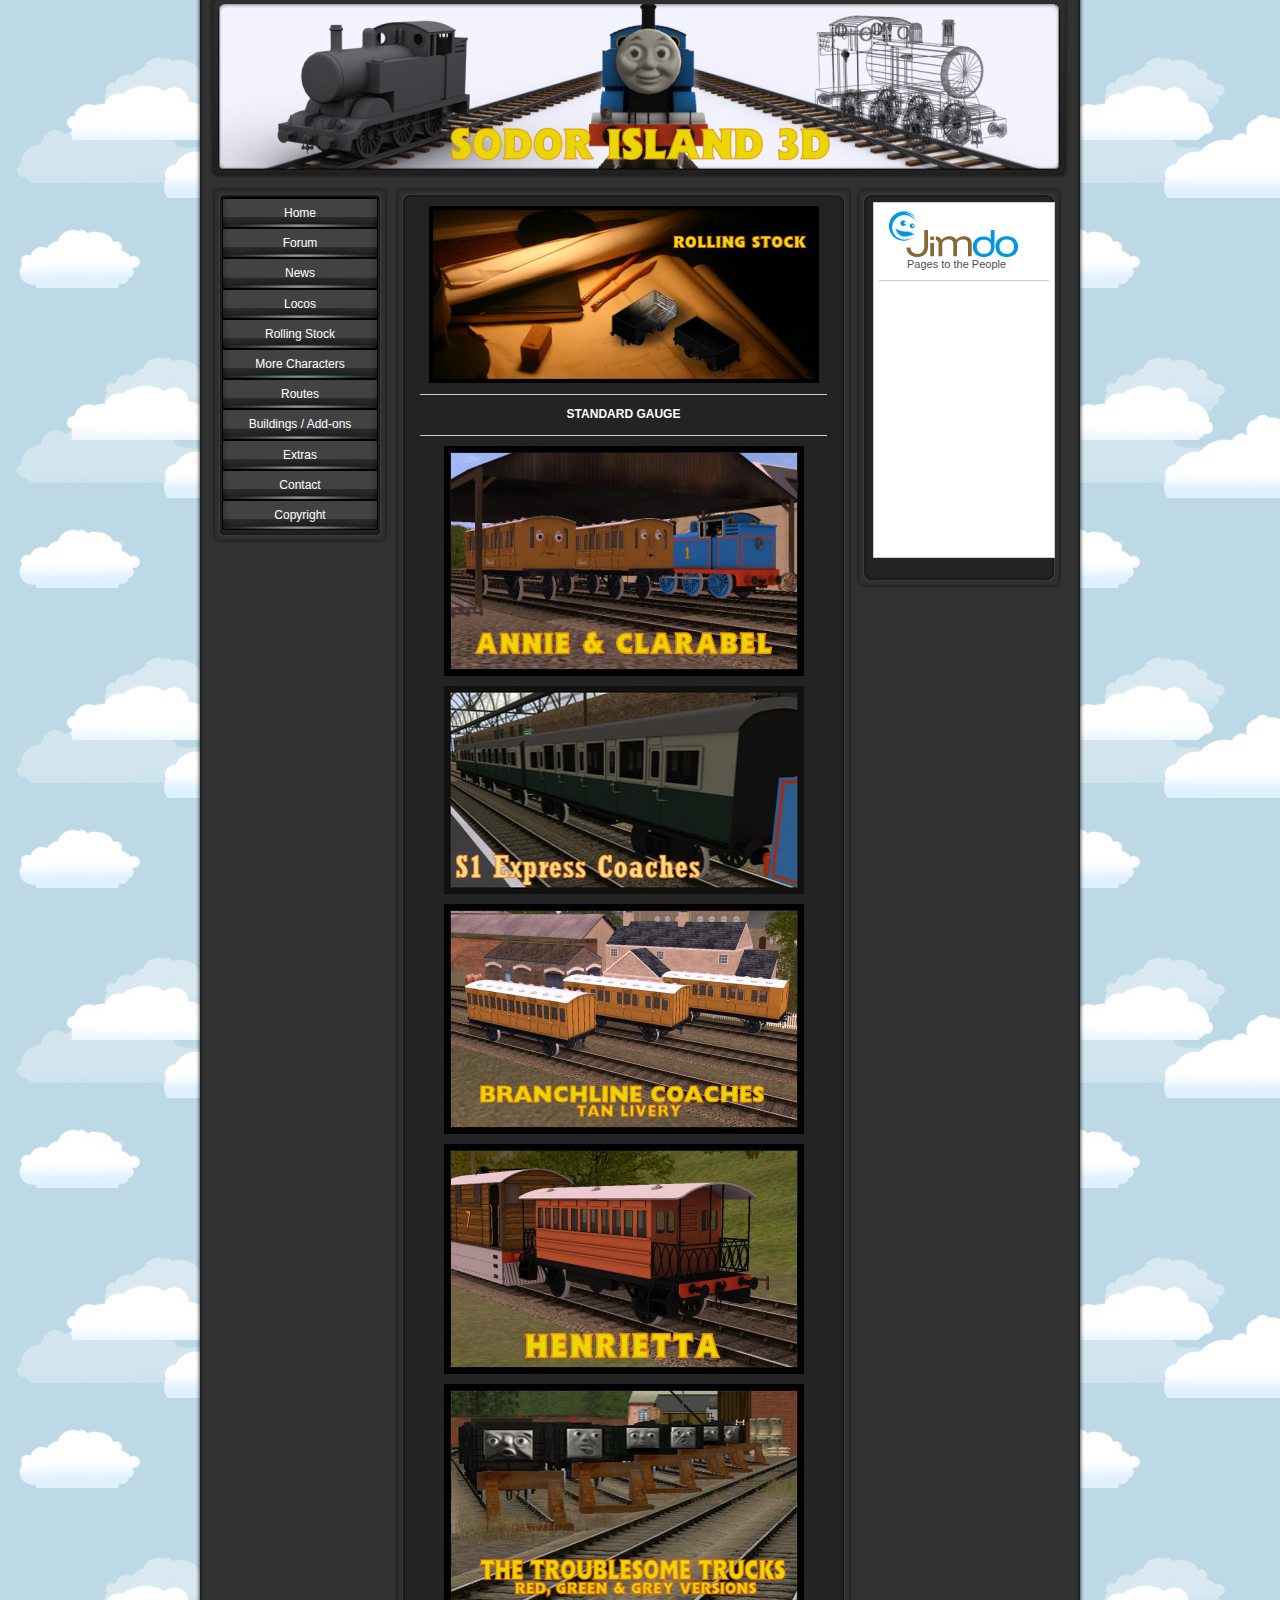
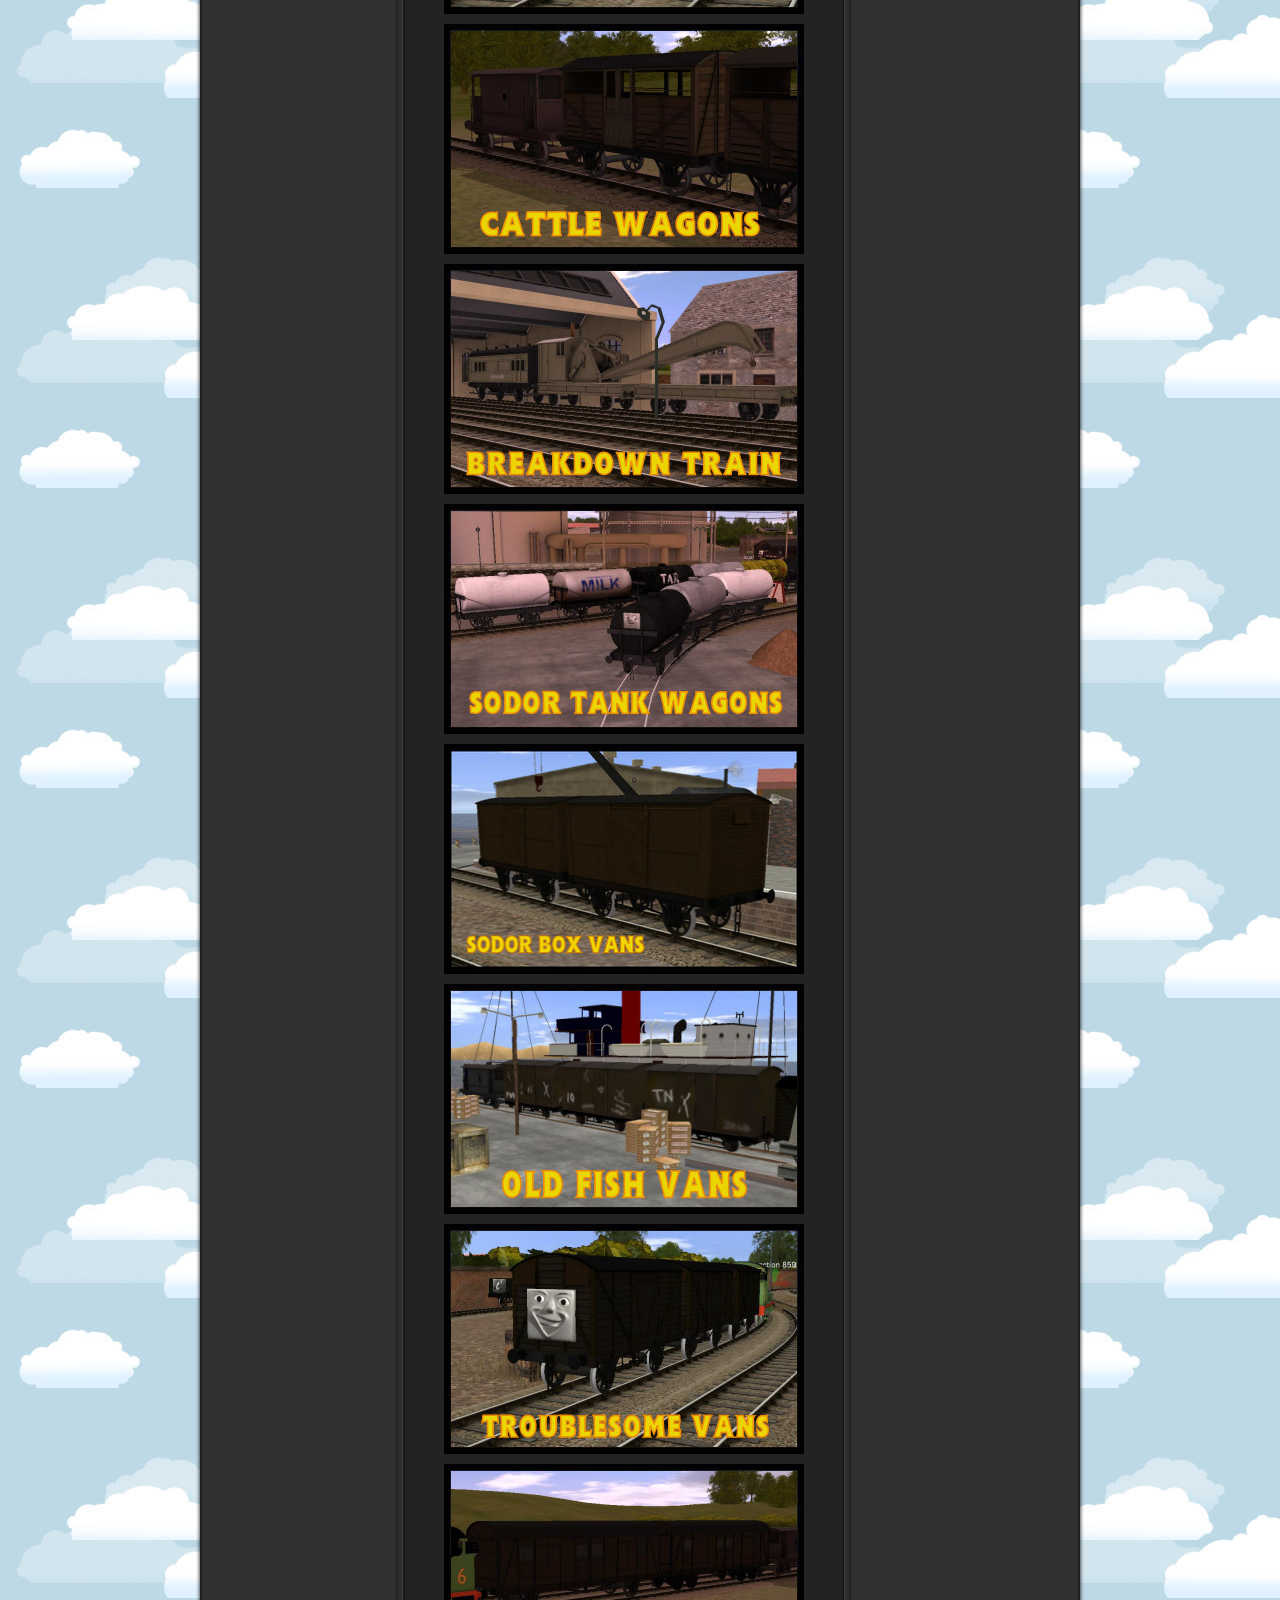
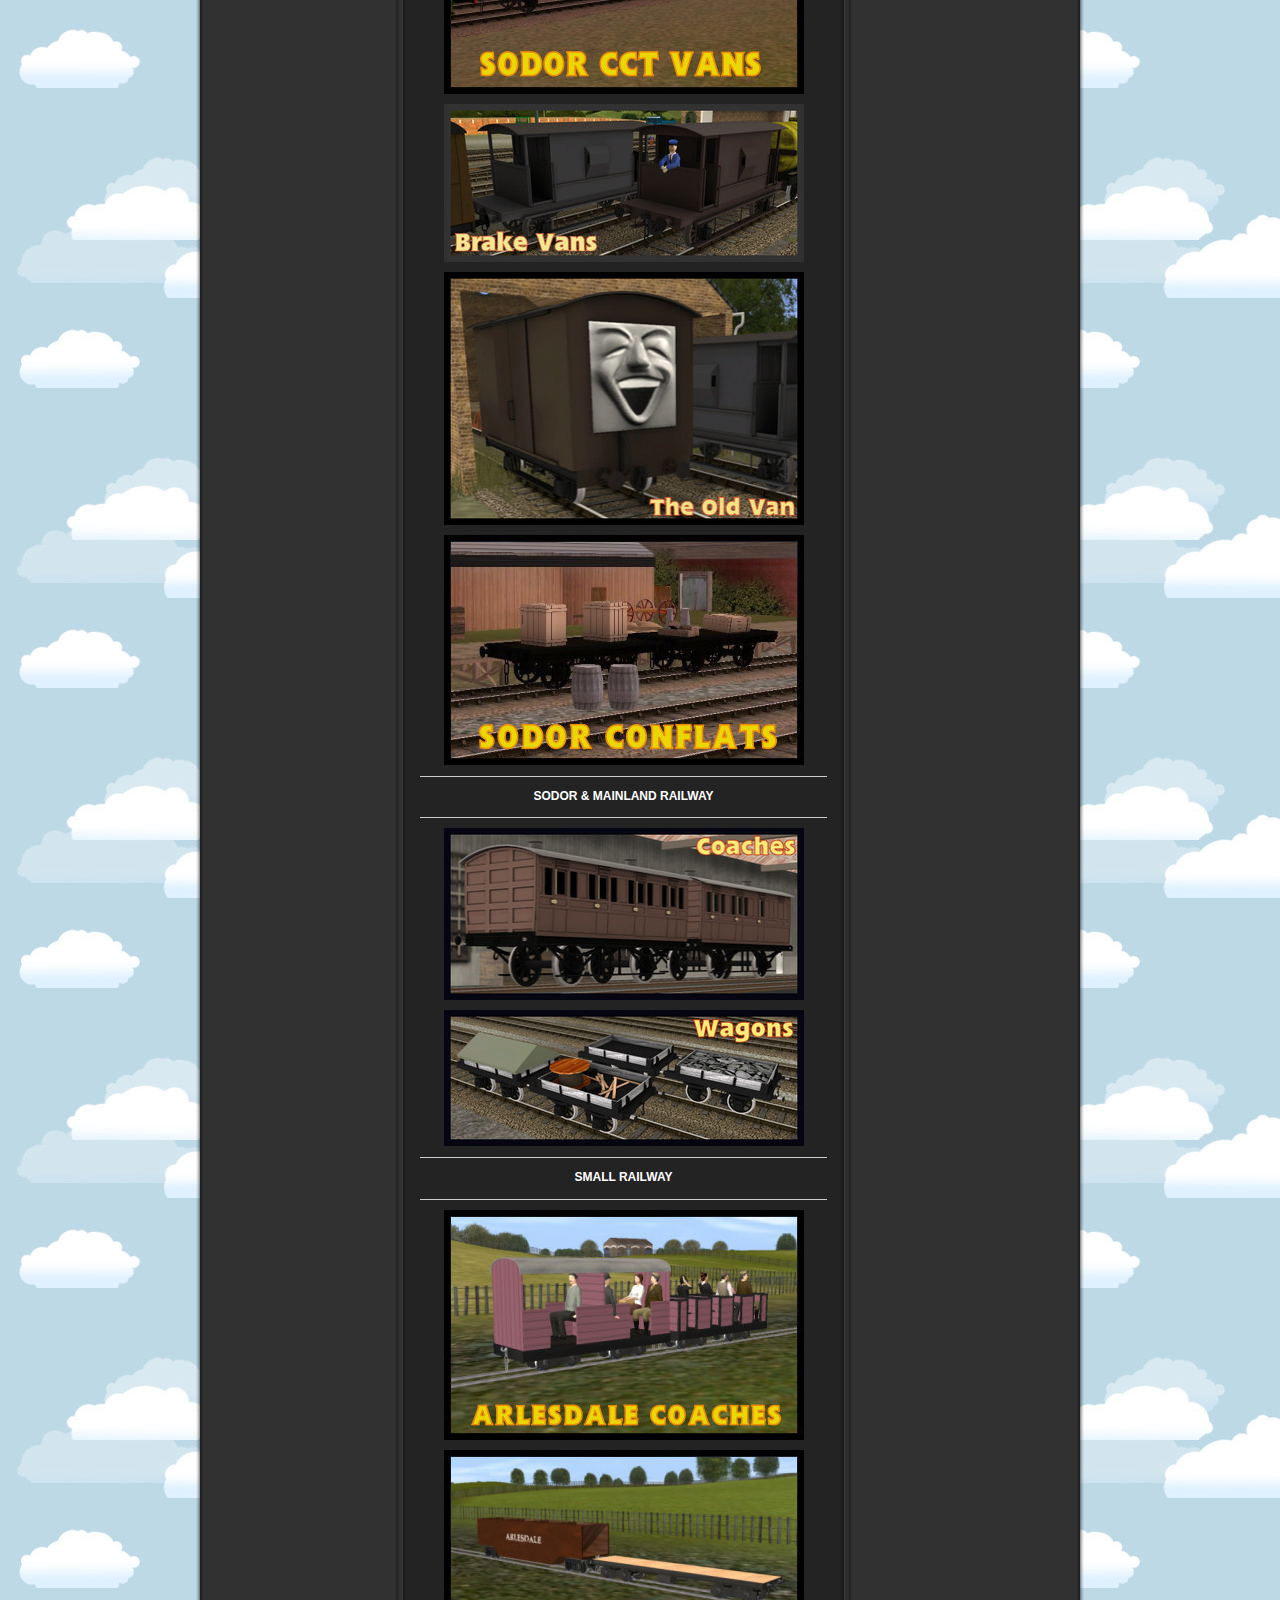
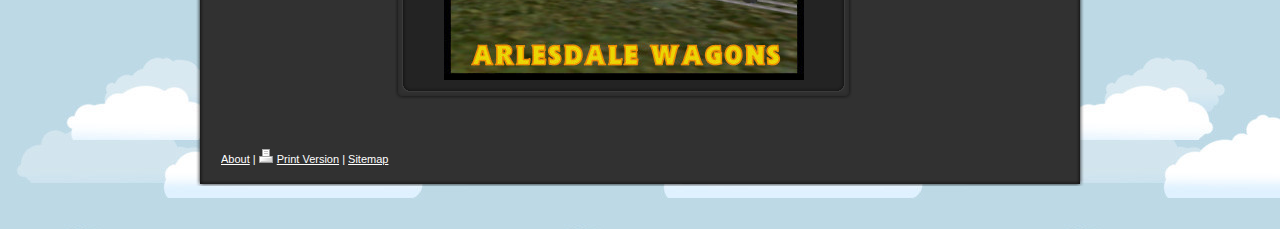
<file: docs/rolling-stock.html>
<!DOCTYPE html>

    
    <meta name="robots" content="INDEX, FOLLOW">
    <title>Rolling Stock - Sodor Island 3D 2009</title>

    <link rel="canonical" href="http://web.archive.org/web/20120104044504/http://si3d2009.jimdo.com/rolling-stock/">

        <meta name="language" content="en">
    <link href="./css/main.css" rel="stylesheet" type="text/css">
    <link href="./css/layout.css" rel="stylesheet" type="text/css">
    <link href="./css/font.css" rel="stylesheet" type="text/css">
    <link href="./css/web.css" rel="stylesheet" type="text/css" media="all">
    <link href="./css/webonly.css" rel="stylesheet" type="text/css" media="all">
    <link href="./css/print.css" rel="stylesheet" type="text/css" media="print">

<body class="body cc-page cc-pagemode-default cc-content-parent" id="page-781754362">
<style type="text/css">
body {
  margin-top:0 !important;
  padding-top:0 !important;
  /*min-width:800px !important;*/
}
</style>




<div id="cc-tp-container" class="cc-content-parent">

	<div id="cc-tp-header">
		<span id="cc-tp-btop"></span> 
		<span id="cc-tp-bright"></span> 
		<span id="cc-tp-bbottom"></span> 
		<span id="cc-tp-bleft"></span>
		<div id="cc-tp-emotion">
			
<div id="emotion-header" data-action="emoHeader" style="background: transparent;width: 846px; height: 170px;">
            <a href="index.html" style="border: 0; text-decoration: none; cursor: pointer;">
    
    <img src="./img/banners/header.jpg" id="emotion-header-img" alt="" class="cc-png-fix">


    
            

    
    <strong id="emotion-header-title" style="         left: 10%;         top: 10%;         font:  bold 24px/120% Helvetica,Arial, sans-serif;         color: #070707;     "></strong>
            </a>
        </div>


		</div>
	</div>
	
	
	<div id="cc-tp-wrapper" class="cc-content-parent">
	
	
		<div id="cc-tp-navi">
			<span id="cc-tp-top"></span>
			<div id="cc-tp-button">
				<div class="cc-tp-gutter">
<div><ul id="mainNav1" class="mainNav1"><li id="cc-nav-view-781753762"><a href="index.html" class="level_1"><span>Home</span></a></li><li id="cc-nav-view-781753862"><a href="forum.html" class="level_1"><span>Forum</span></a></li><li id="cc-nav-view-781753962"><a href="news-1.html" class="level_1"><span>News</span></a></li><li id="cc-nav-view-781754262"><a href="locos.html" class="level_1"><span>Locos</span></a></li><li id="cc-nav-view-781754362"><a href="rolling-stock.html" class="level_1"><span>Rolling Stock</span></a></li><li id="cc-nav-view-781754662"><a href="more_characters.html" class="current level_1"><span>More Characters</span></a></li><li id="cc-nav-view-781754462"><a href="routes.html" class="level_1"><span>Routes</span></a></li><li id="cc-nav-view-781754562"><a href="buildings-add-ons.html" class="level_1"><span>Buildings / Add-ons</span></a></li><li id="cc-nav-view-921340562"><a href="extras.html" class="level_1"><span>Extras</span></a></li><li id="cc-nav-view-781754762"><a href="contact.html" class="level_1"><span>Contact</span></a></li><li id="cc-nav-view-781759362"><a href="copyright.html" class="level_1"><span>Copyright</span></a></li></ul></div>				</div>
			</div>
			<span id="cc-tp-bottom"></span>
		</div>
		
		
		<div id="cc-tp-content" class="cc-content-parent">
			<span id="cc-tp-ctop"></span>
			<div class="cc-tp-gutter cc-content-parent">
				<div id="content_area"><div id="content_start"></div>
        
        <div id="cc-matrix-968516162"><div class="n j-imageSubtitle"><div class="clearover">
    <div id="cc-m-imagesubtitle-4918610062" style="width: 390px; margin: 0 auto;">
        <img id="cc-m-imagesubtitle-image-4918610062" src="img/banners/rollingstock.jpg" alt="" title="" width="390" height="177">
    </div>
</div>
<script type="text/javascript">/* <![CDATA[ */
    jimdoGen002.regModule("module_imageSubtitle", {"data":{"hyperlink":"","hyperlink_target":""}});
/* ]]> */
</script></div><div class="n j-hr"><div class="hr"></div></div><div class="n j-text"><p style="text-align: center;">
    <strong><span style="color: #ffffff;">STANDARD GAUGE</span></strong>
</p></div><div class="n j-hr"><div class="hr"></div></div><div class="n j-imageSubtitle"><div class="clearover">
    <div id="cc-m-imagesubtitle-4221782162" style="width: 360px; margin: 0 auto;">
<a href="./files/rollingstock/standardgauge/Annie__ _Clarabel_2009.zip" target="">        <img id="cc-m-imagesubtitle-image-4221782162" src="./img/rollingstock/image(1).jpg" alt="" title="" width="360" height="230">
</a>    </div>
</div>
<script type="text/javascript">/* <![CDATA[ */
    jimdoGen002.regModule("module_imageSubtitle", {"data":{"hyperlink":"http:\/\/web.archive.org\/web\/20120104044504\/http:\/\/www.mediafire.com\/?08bhlv33haixayu","hyperlink_target":"_blank"}});
/* ]]> */
</script></div><div class="n j-imageSubtitle"><div class="clearover">
    <div id="cc-m-imagesubtitle-4221782462" style="width: 360px; margin: 0 auto;">
<a href="./files/rollingstock/standardgauge/S1_Express_Coaches_2009.zip" target="">        <img id="cc-m-imagesubtitle-image-4221782462" src="./img/rollingstock/image(2).jpg" alt="" title="" width="360" height="208">
</a>    </div>
</div>
<script type="text/javascript">/* <![CDATA[ */
    jimdoGen002.regModule("module_imageSubtitle", {"data":{"hyperlink":"http:\/\/web.archive.org\/web\/20120104044504\/http:\/\/www.mediafire.com\/?ogxhn5mzhry","hyperlink_target":"_blank"}});
/* ]]> */
</script></div><div class="n j-imageSubtitle"><div class="clearover">
    <div id="cc-m-imagesubtitle-4305497762" style="width: 360px; margin: 0 auto;">
<a href="./files/rollingstock/standardgauge/Tan_Branchline_Coaches_2009.zip" target="">        <img id="cc-m-imagesubtitle-image-4305497762" src="./img/rollingstock/image(3).jpg" alt="" title="" width="360" height="230">
</a>    </div>
</div>
<script type="text/javascript">/* <![CDATA[ */
    jimdoGen002.regModule("module_imageSubtitle", {"data":{"hyperlink":"http:\/\/web.archive.org\/web\/20120104044504\/http:\/\/www.mediafire.com\/?o61yrqlclv2490d","hyperlink_target":"_blank"}});
/* ]]> */
</script></div><div class="n j-imageSubtitle"><div class="clearover">
    <div id="cc-m-imagesubtitle-4403760862" style="width: 360px; margin: 0 auto;">
<a href="./files/rollingstock/standardgauge/Henrietta_2009.zip" target="">        <img id="cc-m-imagesubtitle-image-4403760862" src="./img/rollingstock/image(4).jpg" alt="" title="" width="360" height="230">
</a>    </div>
</div>
<script type="text/javascript">/* <![CDATA[ */
    jimdoGen002.regModule("module_imageSubtitle", {"data":{"hyperlink":"http:\/\/web.archive.org\/web\/20120104044504\/http:\/\/www.mediafire.com\/?494xe9p0uxxern2","hyperlink_target":"_blank"}});
/* ]]> */
</script></div><div class="n j-imageSubtitle"><div class="clearover">
    <div id="cc-m-imagesubtitle-4221783262" style="width: 360px; margin: 0 auto;">
<a href="./files/rollingstock/standardgauge/The_Troublesome_Trucks_2009.zip" target="">        <img id="cc-m-imagesubtitle-image-4221783262" src="./img/rollingstock/image(5).jpg" alt="" title="" width="360" height="230">
</a>    </div>
</div>
<script type="text/javascript">/* <![CDATA[ */
    jimdoGen002.regModule("module_imageSubtitle", {"data":{"hyperlink":"http:\/\/web.archive.org\/web\/20120104044504\/http:\/\/www.mediafire.com\/?zhdbz3xtkvx","hyperlink_target":"_blank"}});
/* ]]> */
</script></div><div class="n j-imageSubtitle"><div class="clearover">
    <div id="cc-m-imagesubtitle-4948064362" style="width: 360px; margin: 0 auto;">
<a href="./files/rollingstock/standardgauge/Cattle_Wagons_2009.zip" target="">        <img id="cc-m-imagesubtitle-image-4948064362" src="./img/rollingstock/image(6).jpg" alt="" title="" width="360" height="230">
</a>    </div>
</div>
<script type="text/javascript">/* <![CDATA[ */
    jimdoGen002.regModule("module_imageSubtitle", {"data":{"hyperlink":"http:\/\/web.archive.org\/web\/20120104044504\/http:\/\/www.mediafire.com\/?nx6dbkwot0ayytb","hyperlink_target":"_blank"}});
/* ]]> */
</script></div><div class="n j-imageSubtitle"><div class="clearover">
    <div id="cc-m-imagesubtitle-4690930762" style="width: 360px; margin: 0 auto;">
<a href="./files/rollingstock/standardgauge/Breakdown_Train_2009.zip" target="">        <img id="cc-m-imagesubtitle-image-4690930762" src="./img/rollingstock/image(7).jpg" alt="" title="" width="360" height="230">
</a>    </div>
</div>
<script type="text/javascript">/* <![CDATA[ */
    jimdoGen002.regModule("module_imageSubtitle", {"data":{"hyperlink":"http:\/\/web.archive.org\/web\/20120104044504\/http:\/\/www.mediafire.com\/?b2z6pkt9we5l455","hyperlink_target":"_blank"}});
/* ]]> */
</script></div><div class="n j-imageSubtitle"><div class="clearover">
    <div id="cc-m-imagesubtitle-4221785962" style="width: 360px; margin: 0 auto;">
<a href="./files/rollingstock/standardgauge/Sodor_Tank_Wagons_2009.zip" target="">        <img id="cc-m-imagesubtitle-image-4221785962" src="./img/rollingstock/image(8).jpg" alt="" title="" width="360" height="230">
</a>    </div>
</div>
<script type="text/javascript">/* <![CDATA[ */
    jimdoGen002.regModule("module_imageSubtitle", {"data":{"hyperlink":"http:\/\/web.archive.org\/web\/20120104044504\/http:\/\/www.mediafire.com\/?og3vg9fkyqykksa","hyperlink_target":"_blank"}});
/* ]]> */
</script></div><div class="n j-imageSubtitle"><div class="clearover">
    <div id="cc-m-imagesubtitle-4233225062" style="width: 360px; margin: 0 auto;">
<a href="./files/rollingstock/standardgauge/Sodor_Box_Vans_2009.zip" target="">        <img id="cc-m-imagesubtitle-image-4233225062" src="./img/rollingstock/image(9).jpg" alt="" title="" width="360" height="230">
</a>    </div>
</div>
<script type="text/javascript">/* <![CDATA[ */
    jimdoGen002.regModule("module_imageSubtitle", {"data":{"hyperlink":"http:\/\/web.archive.org\/web\/20120104044504\/http:\/\/www.mediafire.com\/?wwgdmkwykyj","hyperlink_target":"_blank"}});
/* ]]> */
</script></div><div class="n j-imageSubtitle"><div class="clearover">
    <div id="cc-m-imagesubtitle-4255367262" style="width: 360px; margin: 0 auto;">
<a href="./files/rollingstock/standardgauge/Old_Fish_Vans_2009.zip" target="">        <img id="cc-m-imagesubtitle-image-4255367262" src="./img/rollingstock/image(10).jpg" alt="" title="" width="360" height="230">
</a>    </div>
</div>
<script type="text/javascript">/* <![CDATA[ */
    jimdoGen002.regModule("module_imageSubtitle", {"data":{"hyperlink":"http:\/\/web.archive.org\/web\/20120104044504\/http:\/\/www.mediafire.com\/download.php?3wdi1mdyggd","hyperlink_target":"_blank"}});
/* ]]> */
</script></div><div class="n j-imageSubtitle"><div class="clearover">
    <div id="cc-m-imagesubtitle-4255368062" style="width: 360px; margin: 0 auto;">
<a href="./files/rollingstock/standardgauge/Troublesome_Vans_2009.zip" target="">        <img id="cc-m-imagesubtitle-image-4255368062" src="./img/rollingstock/image(11).jpg" alt="" title="" width="360" height="230">
</a>    </div>
</div>
<script type="text/javascript">/* <![CDATA[ */
    jimdoGen002.regModule("module_imageSubtitle", {"data":{"hyperlink":"http:\/\/web.archive.org\/web\/20120104044504\/http:\/\/www.mediafire.com\/download.php?mjgniznomzh","hyperlink_target":"_blank"}});
/* ]]> */
</script></div><div class="n j-imageSubtitle"><div class="clearover">
    <div id="cc-m-imagesubtitle-4255366862" style="width: 360px; margin: 0 auto;">
<a href="./files/rollingstock/standardgauge/Sodor_CCT_Vans_2009.zip" target="">        <img id="cc-m-imagesubtitle-image-4255366862" src="./img/rollingstock/image(12).jpg" alt="" title="" width="360" height="230">
</a>    </div>
</div>
<script type="text/javascript">/* <![CDATA[ */
    jimdoGen002.regModule("module_imageSubtitle", {"data":{"hyperlink":"http:\/\/web.archive.org\/web\/20120104044504\/http:\/\/www.mediafire.com\/?6flvwnlxiqs1zk2","hyperlink_target":"_blank"}});
/* ]]> */
</script></div><div class="n j-imageSubtitle"><div class="clearover">
    <div id="cc-m-imagesubtitle-4233560462" style="width: 360px; margin: 0 auto;">
<a href="./files/rollingstock/standardgauge/Brake_Vans_2009.zip" target="">        <img id="cc-m-imagesubtitle-image-4233560462" src="./img/rollingstock/image(13).jpg" alt="" title="" width="360" height="158">
</a>    </div>
</div>
<script type="text/javascript">/* <![CDATA[ */
    jimdoGen002.regModule("module_imageSubtitle", {"data":{"hyperlink":"http:\/\/web.archive.org\/web\/20120104044504\/http:\/\/www.mediafire.com\/?w42jzmzvj5u","hyperlink_target":"_blank"}});
/* ]]> */
</script></div><div class="n j-imageSubtitle"><div class="clearover">
    <div id="cc-m-imagesubtitle-4276890862" style="width: 360px; margin: 0 auto;">
<a href="./files/rollingstock/standardgauge/The_Old_Van_2009.zip" target="">        <img id="cc-m-imagesubtitle-image-4276890862" src="./img/rollingstock/image(14).jpg" alt="" title="" width="360" height="253">
</a>    </div>
</div>
<script type="text/javascript">/* <![CDATA[ */
    jimdoGen002.regModule("module_imageSubtitle", {"data":{"hyperlink":"http:\/\/web.archive.org\/web\/20120104044504\/http:\/\/www.mediafire.com\/?mwxnjte2nng","hyperlink_target":"_blank"}});
/* ]]> */
</script></div><div class="n j-imageSubtitle"><div class="clearover">
    <div id="cc-m-imagesubtitle-4403761662" style="width: 360px; margin: 0 auto;">
<a href="./files/rollingstock/standardgauge/Sodor_Conflats_2009.zip" target="">        <img id="cc-m-imagesubtitle-image-4403761662" src="./img/rollingstock/image(15).jpg" alt="" title="" width="360" height="230">
</a>    </div>
</div>
<script type="text/javascript">/* <![CDATA[ */
    jimdoGen002.regModule("module_imageSubtitle", {"data":{"hyperlink":"http:\/\/web.archive.org\/web\/20120104044504\/http:\/\/www.mediafire.com\/?zpi666nxciriqpi","hyperlink_target":"_blank"}});
/* ]]> */
</script></div><div class="n j-hr"><div class="hr"></div></div><div class="n j-text"><p style="text-align: center;">
    <span style="color: #ffffff;"><strong>SODOR &amp; MAINLAND RAILWAY</strong></span>
</p></div><div class="n j-hr"><div class="hr"></div></div><div class="n j-imageSubtitle"><div class="clearover">
    <div id="cc-m-imagesubtitle-5544228762" style="width: 360px; margin: 0 auto;">
<a href="./files/rollingstock/sodormainland/S_M_Coaches_2009.zip" target="">        <img id="cc-m-imagesubtitle-image-5544228762" src="./img/rollingstock/image(16).jpg" alt="" title="" width="360" height="172">
</a>    </div>
</div>
<script type="text/javascript">/* <![CDATA[ */
    jimdoGen002.regModule("module_imageSubtitle", {"data":{"hyperlink":"http:\/\/web.archive.org\/web\/20120104044504\/http:\/\/www.mediafire.com\/?h5p2wpoyp299b7c","hyperlink_target":"_blank"}});
/* ]]> */
</script></div><div class="n j-imageSubtitle"><div class="clearover">
    <div id="cc-m-imagesubtitle-5544228862" style="width: 360px; margin: 0 auto;">
<a href="./files/rollingstock/sodormainland/S_M_Wagons_2009.zip" target="">        <img id="cc-m-imagesubtitle-image-5544228862" src="./img/rollingstock/image(17).jpg" alt="" title="" width="360" height="136">
</a>    </div>
</div>
<script type="text/javascript">/* <![CDATA[ */
    jimdoGen002.regModule("module_imageSubtitle", {"data":{"hyperlink":"http:\/\/web.archive.org\/web\/20120104044504\/http:\/\/www.mediafire.com\/?nmfd1arbm9doses","hyperlink_target":"_blank"}});
/* ]]> */
</script></div><div class="n j-hr"><div class="hr"></div></div><div class="n j-text"><p style="text-align: center;">
    <span style="color: #ffffff;"><strong>SMALL RAILWAY</strong></span>
</p></div><div class="n j-hr"><div class="hr"></div></div><div class="n j-imageSubtitle"><div class="clearover">
    <div id="cc-m-imagesubtitle-4769911162" style="width: 360px; margin: 0 auto;">
<a href="./files/rollingstock/arlesdale/Arlesdale_Coaches_2009.zip" target="">        <img id="cc-m-imagesubtitle-image-4769911162" src="./img/rollingstock/image(18).jpg" alt="" title="" width="360" height="230">
</a>    </div>
</div>
<script type="text/javascript">/* <![CDATA[ */
    jimdoGen002.regModule("module_imageSubtitle", {"data":{"hyperlink":"http:\/\/web.archive.org\/web\/20120104044504\/http:\/\/www.mediafire.com\/?r7hp5x42vxg5xan","hyperlink_target":"_blank"}});
/* ]]> */
</script></div><div class="n j-imageSubtitle"><div class="clearover">
    <div id="cc-m-imagesubtitle-4769911262" style="width: 360px; margin: 0 auto;">
<a href="./files/rollingstock/arlesdale/Arlesdale_Wagons_2009.zip" target="">        <img id="cc-m-imagesubtitle-image-4769911262" src="./img/rollingstock/image(19).jpg" alt="" title="" width="360" height="230">
</a>    </div>
</div>
<script type="text/javascript">/* <![CDATA[ */
    jimdoGen002.regModule("module_imageSubtitle", {"data":{"hyperlink":"http:\/\/web.archive.org\/web\/20120104044504\/http:\/\/www.mediafire.com\/?mrka9no05cm5v7k","hyperlink_target":"_blank"}});
/* ]]> */
</script></div></div>
        
        </div>
			</div>
			<span id="cc-tp-cbottom"></span>
		</div>



		<div id="cc-tp-sidebar">
			<span id="cc-tp-sidetop"></span>
			<div class="cc-tp-gutter">
				
<div id="jimdobox" style="display:block;">
<a href="http://www.jimdo.com/"><img id="jimdologo" src="img/general/jimdo-sidebar.gif" alt="free website"></a>
<span class="title">Pages to the People</span>
<!-- Jimdo Sidebar -->
<div id="systemWorking">
<hr>
            <div style="padding:5px;">
            </div>
            </div>
</div>

<div id="cc-matrix-968516862"></div>
			</div>
			<span id="cc-tp-sidebottom"></span>
		</div>
		
		
		<div class="c"></div>
		
	</div> <!-- eo: div#wrapper -->
	
	<div id="cc-tp-footer">
		<div class="cc-tp-gutter">
			<div id="contentfooter">
    <div class="leftrow">
        <a rel="nofollow" href="about.html">About</a> | <a rel="nofollow" href="javascript:window.print();"><img class="inline" height="14" width="18" src="img/general/printer.gif" alt="druckversion" border="0">Print Version</a> | <a href="sitemap.html">Sitemap</a>    </div>
</div>


		</div>
	</div>
	
	<div id="cc-tp-footer-bg"></div>
	
</div> <!-- eo: div#container -->

<div style="height:50px;"></div>





<!--
     FILE ARCHIVED ON 04:45:04 Jan 04, 2012 AND RETRIEVED FROM THE
     INTERNET ARCHIVE ON 02:44:13 Dec 13, 2022.
     JAVASCRIPT APPENDED BY WAYBACK MACHINE, COPYRIGHT INTERNET ARCHIVE.

     ALL OTHER CONTENT MAY ALSO BE PROTECTED BY COPYRIGHT (17 U.S.C.
     SECTION 108(a)(3)).
-->
<!--
playback timings (ms):
  captures_list: 155.824
  exclusion.robots: 0.166
  exclusion.robots.policy: 0.159
  cdx.remote: 0.053
  esindex: 0.007
  LoadShardBlock: 73.674 (3)
  PetaboxLoader3.datanode: 99.924 (4)
  CDXLines.iter: 23.795 (3)
  load_resource: 86.569
  PetaboxLoader3.resolve: 22.987
--></body></html>
</file>
<file: docs/css/main.css>
/*  C&C Divs
----------------------------------------------- */

div.n,
div.flexmodul { padding: 5px; }
html * div.n { height:1%} /* IE6 */


address { font-style:normal;}
.small { font-size:80%;}
.caption { font-size: 80%; } /*  Untertitel bei Bildern  */


/*  #misc
----------------------------------------------- */

.body { background: #1F1F1F url(../img/general/image.jpg) repeat scroll top left; }


/*
    jimdobox
*/

div#jimdobox 
{
    width:170px;
    height:344px;
    border:1px solid #CCC;
    background:white;
    padding:5px;
    font: 11px/140% Verdana, Geneva, Arial, Helvetica, sans-serif;
    overflow:hidden;
    color:#333;
    text-align:left;
}

div#jimdobox a,
div#jimdobox a:visited,
div#jimdobox a.jimdolink,
div#jimdobox a.jimdolink:visited
{
    color:#0097DF;
    text-decoration:underline;
    outline:none;
}

div#jimdobox a:hover,
div#jimdobox a.jimdolink:hover
{
    color:#0097DF;
    text-decoration:none;
}


div#jimdobox img#jimdologo
{
    display:block;
    margin:3px 0 0 10px;
}

div#jimdobox img#kwclogo
{
    display:block;
    margin:20px 0 0 10px;
}

div#jimdobox span.title { margin:3px 0 0 28px; color: #4D4D4D; }

div#jimdobox select {width:160px;}
div#jimdobox input {width:160px; margin-bottom:2px;}

div#jimdobox hr {
    background-color:#CCC;
    color:#CCC;
    border: #CCC;
    height: 1px;
}

div#systemWorking { padding-top:2px; }

ul#jimdobox-sites {
    list-style:none;
    margin:0;
    padding:5px 0 0 0;
}

ul#jimdobox-sites li {
    margin:0;
    padding:0;
    display:inline;
}

ul#jimdobox-sites li a,
ul#jimdobox-sites li a:visited
{
    display:block;
    background:#F1F1F1;
    margin-top:1px;
    padding:2px;
    font: 11px/140% Verdana, Geneva, Arial, Helvetica, sans-serif;
    color:#0097DF;
}

ul#jimdobox-sites li a:hover
{
    background:#0097DF;
    color:white;
}



/* Variables Siteadmin - Style - Shop
----------------------------------------------- */

a.cc-shop-addtocard,
a.cc-shop-addtocard:visited,
a.cc-sidecart-checkout,
a.cc-sidecart-checkout:visited,
input.cc-checkout-btn
{
    color: #F1F1F1 !important;
    background-color: #123D6D !important;
    font-size: 11px !important;
}

a.cc-shop-addtocard:hover,
a.cc-sidecart-checkout:hover,
input.cc-checkout-btn:hover
{
    color: #F1F1F1 !important;
    background-color: #0F2E53 !important;
}

a.cc-addtocard-disabled:hover { background-color: #123D6D !important;}

.cc-shop-price
{
    color: #990000 !important;
    font-size: 18px !important;
}

div.cc-catalog-galleryview div.cc-webview-product-price strong,
div.cc-catalog-listview div.cc-webview-product-price strong,
div.cc-catalog-sliderview div.cc-webview-product-price strong
{
    color: #990000 !important;
}

div#cc-checkout-variant-1 a,
div#cc-checkout-variant-1 div.cc-checkout-step1 div.cc-progress-step1,
div#cc-checkout-variant-1 div.cc-checkout-step2 div.cc-progress-step1,
div#cc-checkout-variant-1 div.cc-checkout-step2 div.cc-progress-step2,
div#cc-checkout-variant-1 div.cc-checkout-step3 div.cc-progress-step1,
div#cc-checkout-variant-1 div.cc-checkout-step3 div.cc-progress-step2,
div#cc-checkout-variant-1 div.cc-checkout-step3 div.cc-progress-step3,
div#cc-checkout-variant-1 div.cc-checkout-step4 div.cc-progress-step1,
div#cc-checkout-variant-1 div.cc-checkout-step4 div.cc-progress-step2,
div#cc-checkout-variant-1 div.cc-checkout-step4 div.cc-progress-step3,
div#cc-checkout-variant-1 div.cc-checkout-step4 div.cc-progress-step4,

div#cc-checkout-variant-4 a,
div#cc-checkout-variant-4 div.cc-checkout-step1 div.cc-progress-step1 span,
div#cc-checkout-variant-4 div.cc-checkout-step2 div.cc-progress-step1 span,
div#cc-checkout-variant-4 div.cc-checkout-step2 div.cc-progress-step2 span,
div#cc-checkout-variant-4 div.cc-checkout-step3 div.cc-progress-step1 span,
div#cc-checkout-variant-4 div.cc-checkout-step3 div.cc-progress-step2 span,
div#cc-checkout-variant-4 div.cc-checkout-step3 div.cc-progress-step3 span,
div#cc-checkout-variant-4 div.cc-checkout-step4 div.cc-progress-step1 span,
div#cc-checkout-variant-4 div.cc-checkout-step4 div.cc-progress-step2 span,
div#cc-checkout-variant-4 div.cc-checkout-step4 div.cc-progress-step3 span,
div#cc-checkout-variant-4 div.cc-checkout-step4 div.cc-progress-step4 span
{
    color: #000000 !important;
}

div#cc-checkout-variant-2 div.cc-checkout-step1 div.cc-progress-step1,
div#cc-checkout-variant-2 div.cc-checkout-step2 div.cc-progress-step1,
div#cc-checkout-variant-2 div.cc-checkout-step3 div.cc-progress-step1,
div#cc-checkout-variant-2 div.cc-checkout-step4 div.cc-progress-step1,
div#cc-checkout-variant-2 div.cc-checkout-step2 div.cc-progress-step2,
div#cc-checkout-variant-2 div.cc-checkout-step3 div.cc-progress-step2,
div#cc-checkout-variant-2 div.cc-checkout-step4 div.cc-progress-step2,
div#cc-checkout-variant-2 div.cc-checkout-step3 div.cc-progress-step3,
div#cc-checkout-variant-2 div.cc-checkout-step4 div.cc-progress-step3,
div#cc-checkout-variant-2 div.cc-checkout-step4 div.cc-progress-step4,

div#cc-checkout-variant-3 div.cc-checkout-step1 div.cc-progress-step1,
div#cc-checkout-variant-3 div.cc-checkout-step2 div.cc-progress-step1,
div#cc-checkout-variant-3 div.cc-checkout-step3 div.cc-progress-step1,
div#cc-checkout-variant-3 div.cc-checkout-step4 div.cc-progress-step1,
div#cc-checkout-variant-3 div.cc-checkout-step2 div.cc-progress-step2,
div#cc-checkout-variant-3 div.cc-checkout-step3 div.cc-progress-step2,
div#cc-checkout-variant-3 div.cc-checkout-step4 div.cc-progress-step2,
div#cc-checkout-variant-3 div.cc-checkout-step3 div.cc-progress-step3,
div#cc-checkout-variant-3 div.cc-checkout-step4 div.cc-progress-step3,
div#cc-checkout-variant-3 div.cc-checkout-step4 div.cc-progress-step4
{
    background-color: #000000 !important;
}

/* Datesticker
--------------------------------------------------------- */

/* C1 as Background */
div.datetime.dt-style1,
div.datetime.dt-style2,
div.datetime.dt-style3,
div.datetime.dt-style4,
div.datetime.dt-style6 .datetime-inner 
{ 
    background: #0099EE !important; 
}

/* C1 as Color */
div.datetime.dt-style7 p.day,
div.datetime.dt-style8 p.day,
div.datetime.dt-style10 p
{ 
    color: #0099EE !important; 
}

/* C2 as Color */
div.datetime.dt-style1 p,
div.datetime.dt-style2 p,
div.datetime.dt-style3 p,
div.datetime.dt-style4 p,
div.datetime.dt-style5 p,
div.datetime.dt-style6 p,
div.datetime.dt-style7 p,
div.datetime.dt-style8 p
{ 
    color: #0099EE !important; 
}

/* C1 as Border-Bottom */
div.datetime.dt-style5,
div.datetime.dt-style6 
{ 
    border-bottom: 1px solid #0099EE !important; 
}

/* Various */
div.datetime.dt-style7.dt-alignment-left { border-right: 1px solid #0099EE !important; }
div.datetime.dt-style7.dt-alignment-right { border-left: 1px solid #0099EE !important; }
div.datetime.dt-style8 p.day { border-right: 1px solid #0099EE !important; }
</file>
<file: docs/css/layout.css>
/* 
501
Author: Till
Rev: Y. Kollega
Version: Dec 2009
*/





/*  Layout
----------------------------------------------- */

.body { text-align:center;}


div#cc-tp-container {
	width:888px;
	margin:0 auto;
	background:url(../img/bg.png) repeat-y;
	text-align:left;
}



div#cc-tp-header {
	position:relative;
	width:846px;
	margin:0 20px 0px 20px;
}


div#cc-tp-emotion { width:846px; }


div#cc-tp-wrapper { width:868px; }


div#cc-tp-navi {
	float:left;
	width:178px;
	margin-top:16px;
	margin-left:7px;
	background:url(../img/navi.png) top left repeat-y; 
}

* html div#cc-tp-navi {
	background:none;
	filter:progid:DXImageTransform.Microsoft.AlphaImageLoader(sizingMethod='scale', src='../img/navi.png');
}

html > body div#cc-tp-navi { margin-left:15px; }


div#cc-tp-content {
	float:left;
	width:457px;
	margin:16px 0px 35px 6px;
	background:url(../img/tent.png) top left repeat-y;  
}

* html div#cc-tp-content {
	background:none;
	filter:progid:DXImageTransform.Microsoft.AlphaImageLoader(sizingMethod='scale', src='../img/tent.png');
}


div#cc-tp-sidebar {
	position:relative;
	float:left;
	width:206px;
	margin:16px 0px 35px 4px;
	background:url(../img/sidebar_bg.png) top right repeat-y; 
}


div#cc-tp-footer {
	padding:15px 10px 5px 10px;
}


div#cc-tp-footer-bg {
	position:relative;
	top:7px;
	width:888px;
	height:7px;
	background:url(../img/footer.png) top left no-repeat;
}


* html div#cc-tp-footer-bg {
	background:none;
	filter:progid:DXImageTransform.Microsoft.AlphaImageLoader(sizingMethod='image', src='../img/footer.png');
}





/*  Innenabstaende
----------------------------------------------- */

div#cc-tp-sidebar .cc-tp-gutter { padding:0px 17px 15px 17px; position:relative; }
div#cc-tp-content .cc-tp-gutter { padding:0 20px; }
div#cc-tp-footer  .cc-tp-gutter { padding:0px 15px; }
div#cc-tp-button  .cc-tp-gutter { padding:0 0 0 11px; }








/*  Fonts 
----------------------------------------------- */

div#cc-tp-footer,
div#cc-tp-footer a, div#cc-tp-footer a:visited,
div#cc-tp-footer td,
div#cc-tp-footer p {
	color:white;
}









/*  Navigation
----------------------------------------------- */

ul.mainNav1,
ul.mainNav2,
ul.mainNav3 {
	margin:0;
	padding:0;
	list-style-type:none;
}


ul.mainNav1 li a { padding: 5px 0; }
ul.mainNav2 li a { padding: 5px 0; }
ul.mainNav3 li a { padding: 2px 0; }


ul.mainNav1 li { display:inline; }


ul.mainNav1 li a, ul.mainNav1 li a:visited {
	display: block;
	width:156px;
	margin:0;
	border-top:1px solid black;
	outline:none;
	background:#ccc url(../img/button_var.png) no-repeat left bottom;
	text-align:center;
	text-decoration:none;
	cursor:pointer;
	color:white;
}


ul.mainNav1 li a:hover {
	color:white;
	background:#669999 url(../img/mouseover.png) no-repeat left bottom;
}

* html ul.mainNav1 li a:hover {
	background:none;
	filter:progid:DXImageTransform.Microsoft.AlphaImageLoader(sizingMethod='scale', src='http://u.jimdo.com/www30/o/layout/l16350a48357ab226/img/mouseover.png');
}


ul.mainNav1 li a.current, ul.mainNav1 li a.current:visited,
ul.mainNav1 li a.parent,  ul.mainNav1 li a.parent:visited {
	color:white;
	background:#669999 url(../img/mouseover.png) no-repeat left bottom;
}


ul.mainNav2 li a, ul.mainNav2 li a:visited,
ul.mainNav3 li a, ul.mainNav3 li a:visited {
	display: block;
	width:156px;
	margin:0;
	border-top:1px solid black;
	outline:none;
	background: #444;
	filter:none;
	text-align:center;
	text-decoration:none;
	color:white;
}


ul.mainNav3 li a, ul.mainNav3 li a:visited {
	font-size:80%;
	color:#CCC;
}


ul.mainNav2 li a:hover,
ul.mainNav3 li a:hover {
	filter:none;
	background:#999;
}


* html ul.mainNav2 li a:hover,
* html ul.mainNav3 li a:hover {
	filter:none;
	background:#999;
}


ul.mainNav2 li a.current, ul.mainNav2 li a.current:visited,
ul.mainNav2 li a.parent,  ul.mainNav2 li a.parent:visited,
ul.mainNav3 li a.current, ul.mainNav3 li a.current:visited {
	color:#444;
	filter:none;
	background:#669999;
}








/*  Header Sub-Elements
----------------------------------------------- */

div#cc-tp-header span#cc-tp-btop {
	position:absolute;
	z-index:9;
	left:-7px;
	top:0;
	width:860px;
	height:11px;
	background:url(../img/h_border_t.png) no-repeat left top;
}

* html div#cc-tp-header span#cc-tp-btop {
	background:none;
	filter:progid:DXImageTransform.Microsoft.AlphaImageLoader(sizingMethod='image', src='http://u.jimdo.com/www30/o/layout/l16350a48357ab226/img/h_border_t.png');
}


div#cc-tp-header span#cc-tp-bright {
	position:absolute;
	z-index:8;
	left:840px;
	top:11px;
	width:13px;
	height:152px;
	background:url(../img/h_border_r.png) no-repeat left top; 
}

* html div#cc-tp-header span#cc-tp-bright {
	background:none;
	filter:progid:DXImageTransform.Microsoft.AlphaImageLoader(sizingMethod='image', src='http://u.jimdo.com/www30/o/layout/l16350a48357ab226/img/h_border_r.png');
}


div#cc-tp-header span#cc-tp-bbottom {
	position:absolute;
	z-index:7;
	left:-7px;
	top:163px;
	width:860px;
	height:15px;
	background:url(../img/h_border_b.png) no-repeat left bottom; 
}

* html div#cc-tp-header span#cc-tp-bbottom {
	filter:progid:DXImageTransform.Microsoft.AlphaImageLoader(sizingMethod='image', src='http://u.jimdo.com/www30/o/layout/l16350a48357ab226/img/h_border_b.png');
	background: none;
}


div#cc-tp-header span#cc-tp-bleft {
	position:absolute;
	left:-7px;
	top:11px;
	z-index:6;
	width:13px;
	height:152px;
	background:url(../img/h_border_l.png) no-repeat left top;
}

* html div#cc-tp-header span#cc-tp-bleft {
	background:none;
	filter:progid:DXImageTransform.Microsoft.AlphaImageLoader(sizingMethod='image', src='http://u.jimdo.com/www30/o/layout/l16350a48357ab226/img/h_border_l.png');
}







/*  Navi Sub-Elements
----------------------------------------------- */

div#cc-tp-navi span#cc-tp-top {
	display:block;
	width:178px;
	height:12px;
	background:url(../img/na_top.png) no-repeat left top;
}

* html div#cc-tp-navi span#cc-tp-top {
	background:none;
	filter:progid:DXImageTransform.Microsoft.AlphaImageLoader(sizingMethod='image', src='http://u.jimdo.com/www30/o/layout/l16350a48357ab226/img/na_top.png');
}


div#cc-tp-navi span#cc-tp-bottom {
	display:block;
	width:178px;
	height:14px;
	background:url(../img/na_bottom.png) bottom left no-repeat; 
}

* html div#cc-tp-navi span#cc-tp-bottom {
	background:none;
	filter:progid:DXImageTransform.Microsoft.AlphaImageLoader(sizingMethod='image', src='http://u.jimdo.com/www30/o/layout/l16350a48357ab226/img/na_bottom.png');
}







/*  Content Sub-Elements
----------------------------------------------- */

div#cc-tp-content span#cc-tp-ctop {
	display:block;
	width:457px;
	height:15px;
	background:url(../img/co_border_t.png) no-repeat left top;
}

* html div#cc-tp-content span#cc-tp-ctop {
	background:none;
	filter:progid:DXImageTransform.Microsoft.AlphaImageLoader(sizingMethod='image', src='http://u.jimdo.com/www30/o/layout/l16350a48357ab226/img/co_border_t.png');
}


div#cc-tp-content span#cc-tp-cbottom {
	position:relative;
	display:block;
	width:457px;
	height:14px;
	background:url(../img/co_border_b.png) no-repeat left top;
}

* html div#cc-tp-content span#cc-tp-cbottom {
	background:none;
	filter:progid:DXImageTransform.Microsoft.AlphaImageLoader(sizingMethod='image', src='http://u.jimdo.com/www30/o/layout/l16350a48357ab226/img/co_border_b.png');
}






/*  Sidebar Sub-Elements
----------------------------------------------- */

div#cc-tp-sidebar span#cc-tp-sidetop {
	display:block;
	width:206px;
	height:16px;
	background:url(../img/sid_border_t.png) top left no-repeat; 
}


div#cc-tp-sidebar span#cc-tp-sidebottom {
	display:block;
	width:206px;
	height:16px;
	background:url(../img/sid_border_b.png) top left no-repeat;
	font-size:0px; 
}
</file>
<file: docs/css/font.css>
@charset "utf-8";



body {}

body, p, table, td
{
    font:normal 12px/160% Helvetica, Arial, sans-serif;
    color:#CCCCCC;
}

h1
{
    font:normal normal normal 15px/140% Verdana, Arial, Helvetica, sans-serif;
    color:#000000;
    
}

h2
{
    font:normal normal bold 13px/140% Verdana, Arial, Helvetica, sans-serif;
    color:#000000;
    
}

h3
{
    font:normal normal bold 12px/140% Verdana, Arial, Helvetica, sans-serif;
    color:#666666;
    
}

a:link,
a:visited
{
    text-decoration: underline; /* fix */
    color:#2B86FF;
}

a:active,
a:hover
{
    text-decoration:none; /* fix */
    color: #2B86FF;
}

div.hr
{
    border-bottom-style:solid;
    border-bottom-width:1px; /* fix */
    border-color: #CCCCCC;
    height: 1px;
}
/*
     FILE ARCHIVED ON 19:33:17 Jan 08, 2013 AND RETRIEVED FROM THE
     INTERNET ARCHIVE ON 02:43:21 Dec 13, 2022.
     JAVASCRIPT APPENDED BY WAYBACK MACHINE, COPYRIGHT INTERNET ARCHIVE.

     ALL OTHER CONTENT MAY ALSO BE PROTECTED BY COPYRIGHT (17 U.S.C.
     SECTION 108(a)(3)).
*/
/*
playback timings (ms):
  captures_list: 597.156
  exclusion.robots: 0.08
  exclusion.robots.policy: 0.074
  RedisCDXSource: 0.615
  esindex: 0.006
  LoadShardBlock: 575.677 (3)
  PetaboxLoader3.datanode: 121.132 (4)
  CDXLines.iter: 18.467 (3)
  PetaboxLoader3.resolve: 952.063 (2)
  load_resource: 507.999
*/
</file>
<file: docs/css/web.css>
html,body{height:100%}body,p,h1,h2,h3,h4,h5,h6{margin:0;padding:0}img, a
img{border:0}img{display:block}blockquote{padding:0;margin:0
0 0 20px}ul,dl,ol{margin-top:0.5em;margin-bottom:0.5em}form,.inline{display:inline}.c,.clear,.cc-clear{clear:both}.clearover,.cc-clearover{overflow:hidden}* html .clearover, * html .cc-clearover{height:1%;overflow:visible}.clearfix:after{content:".";display:block;height:0;clear:both;visibility:hidden}* html>body
.clearfix{display:inline-block;width:100%}* html
.clearfix{/*\*/height: 1%;/**/}.hidden{display:none !important}.form
dl{margin:0
0 1.5em 0;padding:0}.form dl
dt{font-weight:bold;line-height:120%}.form dl dt em,
.form p.note
em{color:#BA3B3E;font-weight:bold;padding-left:0.2em;font-size:110%;font-style:normal}.form
p.note{background:url('/web/20120103205522im_/http://s.jimdo.com/s/img/cc/warning.gif') no-repeat 4px 50%;border-top:1px solid #CCC;padding:3px
0 3px 20px;margin-top:10px;display:block}.form dl
dd{margin:0
0 12px 0;padding:0}.form dl
dd.eng{margin:0
0 5px 0;padding:0}input.single,textarea{border:1px
solid #CCC;color:#333;width:240px;background-color:white;padding:1px}input.single:focus,input.text:focus,textarea:focus{background-color:#F1F1F1;border:1px
solid #CCC}input[type=checkbox],input[type=radio],input[type=button],input[type=submit]{cursor:pointer}.form
input.single{width:250px}.form
textarea{width:300px;height:180px;line-height:120%}.form input.checkbox,
.form
input.radio{width:auto !important}.error{color:black;background-color:#FAEFEF;border:1px
solid #c66;border-color:#c66 #FFB2B2 #FFB2B2 #c66}.fehlerUser{margin:0px;border:2px
solid #CF5D00;background:#EBC2AD;padding:10px;color:black}span.ajax-form-sending-img{display:inline;width:16px;height:16px;margin:10px
0 0 5px;padding:8px;background:url(/web/20120103205522im_/http://s.jimdo.com/s/img/cms/loading/16x16.gif) no-repeat center}.message-ok,.message-info,.message-warning,.message-alert,.message-error{padding:5px
5px 5px 30px !important;margin:5px
0 !important;font:10px/14px Verdana, Geneva, Arial, Helvetica, sans-serif !important;border-style:solid !important;border-width:1px !important;color:#444 !important}.message-ok a,
.message-info a,
.message-warning a,
.message-alert a,
.message-error
a{font:10px/14px Verdana, Geneva, Arial, Helvetica, sans-serif !important;color:#444 !important;text-decoration:underline !important}.message-ok{border-color:#C2D577 #9BAE50 #9BAE50 #C2D577;background:#E5F1B4 url('/web/20120103205522im_/http://s.jimdo.com/s/img/cc/ok.gif') no-repeat 10px 50%}.message-info{border-color:#B1C2D8 #6B8BB4 #6B8BB4 #B1C2D8;background:#DBE3ED url('/web/20120103205522im_/http://s.jimdo.com/s/img/cc/info.gif') no-repeat 10px 50%}.message-warning{border-color:#F7DEA6 #D0B77F #D0B77F #F7DEA6;background:#FFF3CD url('/web/20120103205522im_/http://s.jimdo.com/s/img/cc/warning.gif') no-repeat 10px 50%}.message-alert,.message-error{background:#FAEFEF url('/web/20120103205522im_/http://s.jimdo.com/s/img/cc/alert.gif') no-repeat 10px 50%;border-color:#FFB2B2 #c66 #c66 #FFB2B2}div.captcha{width:200px;border:1px
solid #999;background:url(/web/20120103205522im_/http://s.jimdo.com/s/img/captcha_bg.jpg) repeat-x bottom left white;padding:10px}div.captcha
span.character{height:29px;width:160px;border:1px
solid #666;float:left;background:white;padding:0px;margin:0px}div.captcha
a.refresh{background:url(/web/20120103205522im_/http://s.jimdo.com/s/img/captcha_refresh.jpg) no-repeat center white;border:1px
solid #CCC;float:right;height:29px;width:29px;padding:0px;margin:0px}div.captcha a.refresh:hover, div.captcha
a.refresh.current{background:url(/web/20120103205522im_/http://s.jimdo.com/s/img/captcha_refresh_h.jpg) no-repeat center white}div.captcha a.refresh
span{display:none}div.captcha
div.bottom{background:url(/web/20120103205522im_/http://s.jimdo.com/s/img/captcha_pfeil.gif) left bottom no-repeat;padding-left:20px;margin:0px}div.captcha div.bottom
span{font-family:Verdana,Arial,Helvetica,sans-serif;font-size:11px;color:#333;padding:0px;margin:0px;line-height:180%}div.captcha div.bottom span #captchafield,
div.captcha div.bottom span
input.single{padding:0px;margin:0px;width:178px}div#content_start{display:none;overflow:hidden}div#tellheader{background:#EEE url('/web/20120103205522im_/http://s.jimdo.com/s/img/cc/sendpage.gif') no-repeat center right;color:#000 !important;border:1px
solid #CCC;padding:10px;min-height:58px}div#tellheader
h1{color:#000}div#tellbody{color:#000 !important;border:1px
solid #CCC;border-top-width:2px;border-color:white #CCC #CCC #CCC;padding:10px;background:#EEE}a.tellbody{color:#0099E1 !important;display:block;float:right;padding-right:15px}ul.sitemap{list-style-type:none;margin:2em
0 2em 1.5em;padding:0}ul.sitemap
li{margin:0
!important;padding:0
!important;display:inline;background-image:none !important}ul.sitemap li
a{line-height:2em;display:block;font-weight:bold;background:url(/web/20120103205522im_/http://s.jimdo.com/s/img/cc/sitemapdocbullet.gif) no-repeat left center;padding:0
0 0 1.2em}ul.sitemap
ul{list-style-type:none;margin:0
0 0 1.5em;padding:0}ul.sitemap ul li
a{font-weight:normal}div#contentfooter{width:100%;padding:0;margin:0;font-size:11px;line-height:140%;font-weight:normal;overflow:hidden}* html
div#contentfooter{height:1%;overflow:visible}div#contentfooter
div.leftrow{float:left;text-align:left;width:55%}div#contentfooter
div.rightrow{float:right;text-align:right;width:42%}span.loggedin{display:none}span.loggedout{display:inline}div#loginbox{position:absolute;z-index:1000;width:430px;margin-top:15px;margin-left:-5px;padding:5px;border:1px
solid #CCC;border-width:1px 3px 3px 1px;background:white;text-align:left;font:10px/14px Verdana, Geneva, Arial, Helvetica, sans-serif !important;color:#666 !important}div#loginbox a,
div#imprint
a{font:10px/14px Verdana, Geneva, Arial, Helvetica, sans-serif !important;color:#333 !important;text-decoration:underline !important}div#loginbox a:hover,
div#imprint a:hover{text-decoration:none !important;background:none !important}div#loginbox
input.password{width:240px;border:1px
solid #CCC;display:block;font-size:30px;height:30px;line-height:30px}div#loginbox input:focus{border:1px
solid #AAA;background:#F1F1F1}div#loginbox
img.logo{float:right;margin:12px
4px 0 0}div#loginbox
form{display:inline;margin:0}div#mail-form-div
input.text{width:240px;border:1px
solid #CCC;display:block}div#mail-form-div input.text:focus{border-color:#AAA;background:#F1F1F1}div#loginbox a.cc-close{display:block !important;float:right !important;height:16px !important;color:white !important;border-bottom:1px solid white !important;font:normal 10px/18px Verdana, Geneva, Arial, Helvetica, sans-serif !important;padding:1px
18px 1px 4px !important;text-decoration:none !important;margin:2px
!important;background:url('/web/20120103205522im_/http://s.jimdo.com/s/img/cc/icons/close.gif') no-repeat 100% 4px !important}div#loginbox a.cc-close:hover{color:#333 !important;border-bottom:1px solid gray !important;background:url('/web/20120103205522im_/http://s.jimdo.com/s/img/cc/icons/close.gif') no-repeat 100% -18px !important}div#loginbox a.cc-close:active{background-color:#C9E9FA}div#cc-login-tooltip-wrapper{z-index:9999}div.cc-login-tooltip{text-align:left;width:209px;background:url('/web/20120103205522im_/http://s.jimdo.com/s/img/loginhint/key.jpg') white 15px 50% no-repeat}div#cc-login-tooltip-bg{background:rgba(0,0,0,0.6);padding:7px;border-radius:3px;overflow:hidden}div#cc-login-tooltip-arrow{border-left:9px solid transparent;border-right:9px solid transparent;border-top:9px solid rgba(0, 0, 0, .6);font-size:0;line-height:0;margin-left:180px;width:0}@media \0screen\,screen\9{#cc-login-tooltip-bg{padding:0
!important}#cc-login-tooltip-arrow{border:none !important;width:28px !important;height:13px;background:url('/web/20120103205522im_/http://s.jimdo.com/s/img/loginhint/arrow.png') no-repeat 0 0 transparent;_background:url('/web/20120103205522im_/http://s.jimdo.com/s/img/loginhint/arrow.gif') no-repeat 0 0 transparent}.cc-login-tooltip{border:7px
solid #404040}}div.cc-login-tooltip
p{color:#404040;padding:14px
13px 16px 55px;font-size:1em}div.cc-login-close{height:15px;width:15px;float:right;background:url('/web/20120103205522im_/http://s.jimdo.com/s/img/loginhint/dialog_close.gif') right top;margin:6px
6px 0 0;cursor:pointer}div.cc-login-fixed{position:fixed}div.cc-login-absolute{position:absolute}div.cc-login-fixed p.cc-login-fixed-text,
div.cc-login-absolute p.cc-login-absolute-text{display:block}div.cc-login-fixed p.cc-login-absolute-text,
div.cc-login-absolute p.cc-login-fixed-text{display:none}div#imprint{border:1px
solid #CCC;padding:10px;background:#FAFAFA;font:10px/14px Verdana, Geneva, Arial, Helvetica, sans-serif !important}div#imprint
*{color:#666 !important}div#imprint
h2{margin:0
0 10px 0;padding:0;font:normal 18px/22px "Trebuchet MS", Verdana, sans-serif;color:#444}div#imprint
img.logo{float:right;margin:0
0 5px 5px}body#becomefriends{font:11px/15px Arial,Helvetica,sans-serif;color:#666}a.addfriend,a.addfriend:visited{display:block;float:left;padding:3px
5px 3px 30px !important;color:white !important;border:none !important;text-decoration:none !important;font:11px/15px Arial, Helvetica, sans-serif !important;background:#0097DF url(/web/20120103205522im_/http://s.jimdo.com/s/img/plus.gif) no-repeat 0 50% !important}* html a.addfriend,
* html a.addfriend:visited{height:1%}a.addfriend:hover{background-color:#26A8E6;color:white !important}div.addfriendwrapper{height:1px;font-size:1px;clear:both}#friendcontent{height:60px}* html
div#friendcontent{z-index:20000}div.popup{position:absolute;margin-top:-20px;margin-left:-20px;width:420px;z-index:1000}div.popup
.top{overflow:hidden;padding:20px
20px 0 20px;background:url(/web/20120103205522im_/http://s.jimdo.com/s/img/shadow-top.png) no-repeat top}div.popup
.bottom{padding:0
20px 40px 20px;background:url(/web/20120103205522im_/http://s.jimdo.com/s/img/shadow-bottom.png) no-repeat bottom;font-size:1px;height:1px}* html
div.friend{height:1%}* html div.popup
.top{background:url(/web/20120103205522im_/http://s.jimdo.com/s/img/shadow-top-ie.gif) no-repeat top}* html div.popup
.bottom{background:url(/web/20120103205522im_/http://s.jimdo.com/s/img/shadow-bottom-ie.gif) no-repeat top;height:10px}div.friend{background:#F2F2F2;border-bottom:1px solid #CCC;padding:0
0 10px 10px;overflow:hidden}div.friend
img{float:left;background:white;padding:4px;margin-top:10px}div.friend
.details{margin-left:75px;margin-top:10px;width:272px}div.popup
a.close{display:block;float:right;height:19px;width:19px;text-indent:-5000px;border:1px
solid #F2F2F2;border-width:0 0 1px 1px;background:#F2F2F2 url(/web/20120103205522im_/http://s.jimdo.com/s/img/closepopup.gif) no-repeat center center}div.popup a.close:hover{background-color:white;border-color:#CCC}div.popup
.friendgutter{padding:10px;overflow:hidden}div.friend
h4{font:17px/20px Arial, Helvetica, sans-serif;color:#3C3C3C}div.friend
p{font:11px/15px Arial, Helvetica, sans-serif;color:#666}div.popup
img.loding{display:block;margin:15px
0 0 15px}div.jimdofriends
.vcard{float:left;width:240px;height:102px;padding:5px;margin:0
10px 10px 0;border:1px
solid #CCC;border-width:1px 3px 3px 1px;border-color:#CCC #C1C1C1 #C1C1C1 #CCC;background:#EEE;color:#333;overflow:hidden}div.jimdofriends .vcard
img{border:1px
solid #CCC;height:100px;width:100px}div.jimdofriends .vcard a,
div.jimdofriends .vcard a:visited{color:#0097DF}div.jimdofriends .vcard div,
div.jimdofriends .vcard
span{color:#333}.jimdoAd-170x75{margin:0px;padding:0px;font-size:10px;font-family:arial,sans-serif;height:75px;width:170px;margin-bottom:0px}.jimdoAd-170x125{margin:0px;padding:0px;font-size:10px;font-family:arial,sans-serif;height:125px;width:170px;margin-bottom:0px}.jimdoAdTitle{font-size:11px;font-weight:bold;line-height:14px}.jimdoAdParagraph{color:#333;display:block;font-size:11px;line-height:14px}.jimdoAdLinkDiv{color:#0097df;font-size:10px;line-height:12px;overflow:hidden;white-space:nowrap}.jimdoAdLink{cursor:pointer;text-decoration:none}.jimdoAdDisclaimer{color:lightgray;font-size:10px}div.blogselection
div.n{padding:5px
0}span.comment{padding-left:20px;background:url(/web/20120103205522im_/http://s.jimdo.com/s/img/cc/comment.gif) no-repeat 6px center}div.datetime{float:right;width:44px;height:45px;margin:0
10px 10px 0;background:url(/web/20120103205522im_/http://s.jimdo.com/s/img/cc/datesticker-bg.png) no-repeat center center}body.ie-6
div.datetime{filter:progid:DXImageTransform.Microsoft.AlphaImageLoader(src='http://s.jimdo.com/s/img/cc/datesticker-bg.png', sizingMethod = 'crop');background:none}p.day-word{display:none}p.day{padding-top:4px;font-size:18px;line-height:20px;color:white;text-align:center}p.mon{padding-top:1px;font-size:11px;color:white;text-align:center}p.yr{display:none}.skiptoform{float:right}ul.com-list,ul.com-list-noava{margin:0
0 15px 0;padding:0}ul.com-list li,
ul.com-list-noava
li{display:block;border-top:1px solid #CCC;padding:12px
0 12px 0;position:relative;list-style:none;list-style-image:none}ul.com-list div.com-avatar,
ul.com-list-noava div.com-avatar{float:left;margin-left:10px;text-align:center}ul.com-list img.formloading,
ul.com-list-noava
img.formloading{margin:0
auto;background:white;padding:2px}ul.com-list
input.single{font-size:15px}input.jimdopage{background:url('/web/20120103205522im_/http://s.jimdo.com/s/img/cc/jimdobg.gif') no-repeat right center}div.jimdologin{padding:5px;background:#E8EAEA;color:#333;font:normal 11px/16px Verdana, Geneva, Arial, Helvetica, sans-serif;border-top:1px solid #EEE;border-left:1px solid #EEE;border-right:1px solid #CCC;border-bottom:1px solid #CCC}div.jimdologin a,
div.jimdologin a:visited{color:#0099E1}ul.com-list .number,
ul.com-list-noava
.number{position:absolute;top:10px;right:10px}ul.com-list .commententry,
ul.com-list .com-meta,
ul.com-list .com-locked{margin-left:90px}ul.com-list .com-locked,
ul.com-list-noava .com-locked{color:#c66}ul.com-list dl.zend_form,
ul.com-list-noava
dl.zend_form{margin:0}p.com-meta span,
p.com-meta-noava
span{display:block}div.delicious-1
ul{margin:0;padding:0;list-style:none}div.delicious-1 ul
li{margin:0
0 4px 0;padding:3px
0;border-bottom:1px dotted #CCC}div.delicious-2
ul{margin:0
0 0 10px;padding:0}div.delicious-2 ul
li{margin:0
0 4px 0;padding:3px
0}div.delicious-3
ul{list-style:none;margin:0;padding:0}div.delicious-3 ul
li{margin:0
0 4px 0;padding:3px
0}div.delicious ul-3 li
a.itemtitle{font-weight:bold}div.cc-m-twitter
ul{margin:0;padding:0;list-style:none;list-style-image:none ! important;list-style-type:none ! important}div.cc-m-twitter ul
li{padding:0
0 15px 20px ! important;background:url(/web/20120103205522im_/http://s.jimdo.com/s/img/cc/twitter/balloon-twitter.png) no-repeat 0 1px}.ie-6 div.cc-m-twitter ul
li{background:url(/web/20120103205522im_/http://s.jimdo.com/s/img/cc/twitter/balloon-twitter-ie6.gif) no-repeat 0 1px}div.cc-m-twitter ul li
span{display:block;padding-bottom:3px;overflow:hidden}div.cc-twittermodule-config
p{padding-bottom:10px;border-bottom:1px solid #ccc}div.cc-twittermodule-config p
span{font-weight:bold;line-height:25px}a.dlink,a.dlink:link,a.dlink:visited,a.dlink:hover,a.dlink:active{border:0
!important;text-decoration:none !important;background-color:transparent !important}div.leftDownload{width:52px;float:left}div.rightDownload{margin-left:55px;padding-left:6px}div.rightDownloadB{margin-left:55px;border-left:2px solid #CCC;padding-left:6px}.rightDownload .fl,
.rightDownloadB
.fl{float:left;display:block}div.cc-mm-downloadDocument-previewDownload{border-top:1px solid #888;background:#888 url(/web/20120103205522im_/http://s.jimdo.com/s/img/cms/module/download/bg-download-preview.png) repeat-x}div.cc-mm-downloadDocument-previewDownload
a{display:block;text-align:center;color:#fff;text-decoration:none}div.cc-mm-downloadDocument-previewDownload a
span{padding:2px
0 0 20px;background:url(/web/20120103205522im_/http://s.jimdo.com/s/img/cms/module/download/icon-download.png) no-repeat;line-height:30px}* html div.cc-mm-downloadDocument-previewDownload a
span{background:url(/web/20120103205522im_/http://s.jimdo.com/s/img/cms/module/download/icon-download-ie6.gif) no-repeat}div.cc-mm-downloadDocument-previewDownload a:hover
span{color:#fff;text-decoration:underline}div#emotion-header{position:relative;width:100%;height:190px;background-repeat:no-repeat;line-height:0;overflow:hidden}strong#emotion-header-title{position:absolute;font-size:20px;font-weight:normal;line-height:100%;margin:0;padding:0;white-space:pre}img#emotion-header-logo{position:absolute}div.lightbox-flickr-footer{float:left;width:100%}div.lightbox-flickr-footer div.flickr-left{float:left;width:68%;text-align:left}div.lightbox-flickr-footer div.flickr-right{float:right;width:30%;text-align:right}div.lightbox-flickr-footer
img{display:inline}div.lightbox-flickr-footer a.flickr-photopage,
div.lightbox-flickr-footer a.flickr-userpage,
div.lightbox-flickr-footer a.flickr-license{fontsize:10px;color:#666;text-decoration:none}div.lightbox-flickr-footer a.flickr-photopage:hover,
div.lightbox-flickr-footer a.flickr-userpage:hover,
div.lightbox-flickr-footer a.flickr-license:hover{text-decoration:underline}div.lightbox-flickr-footer span.flickr-phototitle{font-weight:bold}a.flickr-photopage{clear:both;display:block;margin-top:30px}.ie6 a.flickr-photopage{margin-top:10px}div.thumb_sq1,div.thumb_sq2,div.thumb_sq3{float:left}div.thumb_sq1{margin:0
5px 5px 0}div.thumb_sq1 a
img{display:block;border:1px
solid #CCC;padding:3px;background:white}div.thumb_sq1 a:hover
img{background:#EEE}div.ccgalerie
div.thumb_sq2{display:block;background:white;margin:0
1px 1px 0}div.ccgalerie
div.thumb_sq3{display:block;background:white;margin:0
2px 2px 0}div.thumb_sq3 a
img{display:block;padding:5px;background:white}div.thumb_sq3 a:hover
img{background:#DDD}div.thumb_pro1,div.thumb_pro2,div.thumb_pro3{float:left}div.ccgalerie
div.thumb_pro1{border:1px
solid #CCC;padding:3px;margin:0
5px 5px 0}div.ccgalerie
div.thumb_pro2{border-top:1px solid #CCC;border-right:2px solid #C5C5C5;border-bottom:2px solid #C5C5C5;border-left:1px solid #CCC;padding:3px;margin:0
5px 5px 0}div.ccgalerie
div.thumb_pro3{padding:3px;margin:0
5px 5px 0}div.innerthumbnail{display:table-cell;text-align:center;vertical-align:middle}* html
div.innerthumbnail{float:left;display:block}div.innerthumbnail
img{display:inline;vertical-align:middle}div.cc-map-infowindow-gutter{color:#000;font:11px/16px Verdana,Geneva,Arial,Helvetica,sans-serif;width:100%;padding-top:8px;overflow:auto}div.cc-map-route-container{padding-top:10px;background:#f7f7f7;border:1px
solid silver}div.cc-map-route-container
strong{padding-left:10px;font-size:14px}div.cc-map-route-container
div{line-height:14px}div.cc-map-route-container strong,
div.cc-map-route-edit
div{color:#000}div.cc-map-route-edit{padding:5px
10px;overflow:hidden}div.cc-map-route-container input,
div.cc-map-infowindow-gutter input,
div.cc-map-infowindow-gutter textarea,select.cc-map-route-markers{font:11px/16px Verdana, Geneva, Arial, Helvetica, sans-serif}div.cc-map-infowindow-gutter input,
div.cc-map-infowindow-gutter
textarea{border:1px
solid #B5B5B5}div.cc-map-route-edit
div{float:left;width:45%;font-size:12px}div.cc-map-route-edit
span{display:block;float:left;width:10%;height:35px;background:url(/web/20120103205522im_/http://s.jimdo.com/s/img/cms/icons/googlemaps/route-arrrow.gif) no-repeat 10px 20px}div.cc-map-route-submit{padding:5px
0;text-align:center;background:#eee;border-top:1px solid silver;width:100%}input.cc-map-route-start,select.cc-map-route-markers{margin-bottom:4px;width:95%}a.cc-map-linkdialog-set,a.cc-map-linkdialog-unset{display:none}div.cc-map-infowindow-gutter .cc-active{padding:5px
!important}div.cc-map-desc-wrapper,
div.cc-map-desc-wrapper div.cc-map-input-wrapper{min-height:48px;_height:48px}div.cc-map-title-wrapper{font-weight:bold}div.cc-map-route-editor{background:#F5F7F7;border:1px
solid #E0DFE3;bottom:0;display:none;height:0;left:0;padding:0
5px;position:absolute;width:95%}div.cc-map-route-editor
input{width:95%}div.cc-map-directions{clear:both}div.cc-map-route-options{margin:10px
0}div.cc-map-route-options
a{margin:20px
0 0 2px}.rssFeed,
.rssFeed
*{text-align:left;font-weight:normal}.rssFeedTitle{font-weight:bold}div.cc-shop-product-img{float:left}a.cc-product-superzoom{display:block;margin:0
auto}div.cc-shop-product-size-1 div.cc-shop-product-img{width:108px}div.cc-shop-product-size-2 div.cc-shop-product-img{width:162px}div.cc-shop-product-size-3 div.cc-shop-product-img{width:270px}div.cc-shop-product-size-1 div.cc-shop-product-desc{margin-left:136px}div.cc-shop-product-size-2 div.cc-shop-product-desc{margin-left:190px}div.cc-shop-product-size-3 div.cc-shop-product-desc{margin-left:298px}div.cc-shop-product-desc{position:relative}div.cc-shop-product-desc .message-ok{display:none;position:absolute}ul.cc-shop-product-alternatives{margin:0;padding:0}ul.cc-shop-product-alternatives
li{display:inline;float:left;margin:4px
4px 0 0;padding:0;position:relative}* html a.cc-shop-addtocard,
* html a.cc-shop-addtocard:visited,
* html a.cc-sidecart-checkout,
* html a.cc-sidecart-checkout:visited,
* html input.cc-checkout-btn{background-image:none}a.cc-shop-addtocard:hover,a.cc-sidecart-checkout:hover,input.cc-checkout-btn:hover{color:#fff;background-color:#0F2E53}a.cc-sidecart-checkout:active,a.cc-shop-addtocard:active,input.cc-checkout-btn:active{top:1px}.cc-shop-product-availability{margin-top:5px}span.cc-product-delivery-time-info{display:block}select.cc-product-variant-selectbox{margin-top:10px;font-size:12px}div.cc-shop-product-size-1 select.cc-product-variant-selectbox{max-width:340px;_width:340px;#width: 340px}div.cc-shop-product-size-2 select.cc-product-variant-selectbox{max-width:290px;_width:290px;#width: 290px}div.cc-shop-product-size-3 select.cc-product-variant-selectbox{max-width:180px;_width:180px;#width: 180px}div.cc-shop-product-price{margin:15px
0 10px;line-height:20px}div.cc-shop-product-img
a{outline:none}a.cc-addtocard-disabled,a.cc-addtocard-disabled:hover{opacity:0.2 !important;filter:alpha(opacity = 20);cursor:default !important;outline:none}a.cc-shop-addtocard:active{top:0 !important}div.cc-shop-addtocard-container{float:left;line-height:100%;background:#123D6D url(/web/20120103205522im_/http://s.jimdo.com/s/img/web/shop/cart-bg.png) repeat-x;padding:6px
10px 4px 7px;color:#F1F1F1;text-decoration:none;-moz-border-radius:3px;-webkit-border-radius:3px;-moz-box-shadow:0 1px 2px rgba(0,0,0,0.5);-webkit-box-shadow:0 1px 2px rgba(0,0,0,0.5);text-shadow:0 -1px 1px rgba(0,0,0,0.25);border-bottom:1px solid rgba(0,0,0,0.25);position:relative;cursor:pointer;font-size:11px;margin:3px
0}* html div.cc-shop-addtocard-container{background-image:none}div.cc-shop-addtocard-container
select{font-size:12px;text-transform:none}div.cc-shop-addtocard-container select
span{color:#900}div.cc-shop-product-pool{float:left}div.cc-shop-product-pool
span{display:block;float:left;width:20px;height:15px;font-size:0;background-image:url(/web/20120103205522im_/http://s.jimdo.com/s/img/web/shop/instock-slice.png);background-repeat:no-repeat}* html div.cc-shop-product-pool
span{background-image:url(/web/20120103205522im_/http://s.jimdo.com/s/img/web/shop/instock-slice-ie6.gif)}div.cc-shop-product-pool-variant-1
span{background-position:0 0}div.cc-shop-product-pool-variant-2
span{background-position:0 -18px}div.cc-shop-product-pool-variant-3
span{background-position:0 -36px}a.cc-shop-addtocard,a.cc-shop-addtocard:visited,a.cc-sidecart-checkout,a.cc-sidecart-checkout:visited,input.cc-checkout-btn{float:left;line-height:20px;background:#123D6D url(/web/20120103205522im_/http://s.jimdo.com/s/img/web/shop/cart-bg.png) repeat-x;display:inline-block;padding:5px
10px 5px;color:#F1F1F1;text-decoration:none;-moz-border-radius:3px;-webkit-border-radius:3px;-moz-box-shadow:0 1px 2px rgba(0,0,0,0.5);-webkit-box-shadow:0 1px 2px rgba(0,0,0,0.5);text-shadow:0 -1px 1px rgba(0,0,0,0.25);border-bottom:1px solid rgba(0,0,0,0.25);cursor:pointer;font-size:11px;margin:3px
0;border:none}input.cc-checkout-btn{float:right;font-size:12px;font-weight:bold;text-transform:none}.cc-shop-price{display:block;float:left;color:#900;font-size:18px;font-weight:normal;letter-spacing:-1px;padding:10px
10px 0 0;text-decoration:none}span.cc-shop-product-alternatives-arrow{background:url(/web/20120103205522im_/http://s.jimdo.com/s/img/web/shop/active.gif) no-repeat top;display:none;height:8px;left:17px;overflow:hidden;position:absolute;top:0;width:15px;z-index:100}ul.cc-shop-product-alternatives li.cc-shop-product-alternatives-active span.cc-shop-product-alternatives-arrow{display:block}div.cc-catalog-sortbar{padding:6px
5px 5px 5px;margin-bottom:20px;background-color:#eee;border-bottom:1px solid #ccc;font-size:14px;color:#000}div.cc-catalog-sortbar
span{font-size:10px;color:#666}span.cc-catalog-sortbar-viewswitch{margin-left:10px;float:right}div.cc-catalog-galleryview-st-1 div.cc-webview-product-price strong,
div.cc-catalog-listview-st-1 div.cc-webview-product-price strong,
div.cc-catalog-galleryview-st-2 div.cc-webview-product-price strong,
div.cc-catalog-listview-st-2 div.cc-webview-product-price strong,
div.cc-catalog-galleryview-st-3 div.cc-webview-product-price strong,
div.cc-catalog-listview-st-3 div.cc-webview-product-price
strong{color:#900}div.cc-catalog-galleryview-st-1 div.cc-webview-product,
div.cc-catalog-galleryview-st-2 div.cc-webview-product,
div.cc-catalog-galleryview-st-3 div.cc-webview-product,
div.cc-catalog-listview-st-1 div.cc-webview-product,
div.cc-catalog-listview-st-2 div.cc-webview-product{overflow:hidden;position:relative}div.cc-catalog-galleryview-st-1 a.cc-webview-product-image,
div.cc-catalog-galleryview-st-2 a.cc-webview-product-image,
div.cc-catalog-galleryview-st-3 a.cc-webview-product-image{display:block;width:135px;height:100px}span.cc-product-title{display:block}div.cc-catalog-galleryview-st-1 div.cc-webview-product{float:left;width:135px;height:180px;margin:0
25px 50px 0}div.cc-catalog-galleryview-st-1 span.cc-product-title{overflow:hidden;margin:6px
0 0 0;height:50px;color:#666;line-height:16px;font-size:12px;font-weight:bold}div.cc-catalog-galleryview-st-1 div.cc-product-description{display:none}div.cc-catalog-galleryview-st-1 div.cc-webview-product-price{margin:0
!important;position:absolute;bottom:0;line-height:14px}div.cc-catalog-galleryview-st-1 div.cc-webview-product-price
strong{font-size:12px}div.cc-catalog-listview-st-1 div.cc-webview-product{margin-bottom:30px}div.cc-catalog-listview-st-1 div.cc-webview-product-content{margin-right:105px;padding:5px}div.cc-catalog-listview-st-1 a.cc-webview-product-image
img{float:left}div.cc-catalog-listview-st-1 span.cc-product-title,
div.cc-catalog-listview-st-1 div.cc-product-description,
div.cc-catalog-listview-st-1 div.cc-webview-product-price{margin-left:145px;padding-right:5px}div.cc-catalog-listview-st-1 span.cc-product-title{line-height:16px;font-size:12px;font-weight:bold}div.cc-catalog-listview-st-1 div.cc-product-description,
div.cc-catalog-listview-st-1 div.cc-webview-product-price{margin-top:5px}div.cc-catalog-listview-st-1 div.cc-webview-product-price
strong{line-height:16px;font-size:12px}div.cc-catalog-galleryview-st-2 div.cc-webview-product{float:left;width:145px;height:180px;margin:0
10px 10px 0;border:1px
solid #ccc}div.cc-catalog-galleryview-st-2 a.cc-webview-product-image{text-align:center}div.cc-catalog-galleryview-st-2 a.cc-webview-product-image
img{display:inline;margin:5px}div.cc-catalog-galleryview-st-2 span.cc-product-title{width:135px;margin:5px
5px 0 5px;color:#666;line-height:16px;font-size:12px;font-weight:bold}div.cc-catalog-galleryview-st-2 div.cc-product-description{display:none}div.cc-catalog-galleryview-st-2 div.cc-webview-product-price{width:139px;padding:3px;position:absolute;bottom:0;top:auto;text-align:center;background-color:#e5e5e5}div.cc-catalog-galleryview-st-2 div.cc-webview-product-price
strong{font-size:12px}div.cc-catalog-listview-st-2 div.cc-webview-product{margin-bottom:10px;border:1px
solid #ccc;background:url('/web/20120103205522im_/http://s.jimdo.com/s/img/web/shop/bg-catalog-listview.gif') repeat-y top right}div.cc-catalog-listview-st-2 a.cc-webview-product-image
img{float:left;margin:5px;margin-right:5px}div.cc-catalog-listview-st-2 span.cc-product-title{margin:1px
105px 0 145px;font-weight:bold;line-height:16px;font-size:12px}div.cc-catalog-listview-st-2 div.cc-product-description{margin:5px
105px 5px 145px}div.cc-catalog-listview-st-2 div.cc-webview-product-price{width:100px;position:absolute;padding-top:46px;right:0;top:0;text-align:center}div.cc-catalog-listview-st-2 div.cc-webview-product-price
strong{line-height:16px;font-size:12px}div.cc-catalog-galleryview-st-3 div.cc-webview-product{float:left;width:141px;height:180px;background-color:#e9e9e9;border-top:1px solid white;border-left:1px solid white}div.cc-catalog-galleryview-st-3 div.cc-webview-product-content{height:135px;padding:5px}div.cc-catalog-galleryview-st-3 a.cc-webview-product-image{text-align:center}div.cc-catalog-galleryview-st-3 a.cc-webview-product-image
img{display:inline;margin:3px}div.cc-catalog-galleryview-st-3 span.cc-product-title{width:135px;margin:5px
0 0 5px !important;padding:0
3px;color:#666;line-height:16px;font-size:12px;font-weight:bold}div.cc-catalog-galleryview-st-3 div.cc-product-description{display:none}div.cc-catalog-galleryview-st-3 div.cc-webview-product-price{width:135px;margin:0
!important;position:absolute;bottom:0;padding:3px;text-align:center;background-color:#d1d1d1}div.cc-catalog-galleryview-st-3 div.cc-webview-product-price
strong{font-size:12px}div.cc-catalog-listview-st-3{border:1px
solid #d0d0d0;padding:1px
0 0 1px}div.cc-catalog-listview-st-3 div.cc-webview-product{margin-bottom:1px;padding:3px;background-color:#e9e9e9}div.cc-catalog-listview-st-3 div.cc-webview-product:nth-child(odd){background-color:#f4f4f4}div.cc-catalog-listview-st-3 a.cc-webview-product-image
img{float:left;margin:3px
5px 3px 3px}div.cc-catalog-listview-st-3 span.cc-product-title{margin-left:145px;font-weight:bold;line-height:16px;font-size:12px}div.cc-catalog-listview-st-3 div.cc-product-description{margin:5px
5px 0 145px}div.cc-catalog-listview-st-3 div.cc-webview-product-price{margin:5px
0 5px 145px}div.cc-catalog-listview-st-3 div.cc-webview-product-price
strong{font-size:12px}.imgleft{float:left;margin:4px
20px 4px 0;display:inline}.imgright{float:right;margin:4px
1px 4px 15px;display:inline}#newsHeader,strong.newslettertitel{display:block}div.newsletterbox div.newsletterbox-advice{margin:5px
0 10px 0;font-size:85%;font-style:italic}div.newsletterbox div.newsletterbox-advice
span{font-style:normal;font-weight:bold}div.newsletterbox
input{margin-top:5px}div.cc-sharebuttons-size-64
a{display:block;width:64px;height:64px}div.cc-sharebuttons-size-32
a{display:block;width:32px;height:32px}div.cc-sharebuttons-size-16
a{display:block;width:16px;height:16px}div.cc-sharebuttons-element
a{background-repeat:no-repeat;float:left}div.cc-sharebuttons-size-64
a{margin:0
6px 6px 0}div.cc-sharebuttons-size-32
a{margin:0
4px 4px 0}div.cc-sharebuttons-size-16
a{margin:0
3px 3px 0}div.cc-sharebuttons-size-64 div.cc-sharebuttons-style-1
a{background-image:url(/web/20120103205522im_/http://s.jimdo.com/s/img/web/module/sharebuttons/icons64.png)}div.cc-sharebuttons-size-64 div.cc-sharebuttons-style-2
a{background-image:url(/web/20120103205522im_/http://s.jimdo.com/s/img/web/module/sharebuttons/icons64sw.png)}div.cc-sharebuttons-size-32 div.cc-sharebuttons-style-1
a{background-image:url(/web/20120103205522im_/http://s.jimdo.com/s/img/web/module/sharebuttons/icons32.png)}div.cc-sharebuttons-size-32 div.cc-sharebuttons-style-2
a{background-image:url(/web/20120103205522im_/http://s.jimdo.com/s/img/web/module/sharebuttons/icons32sw.png)}div.cc-sharebuttons-size-16 div.cc-sharebuttons-style-1
a{background-image:url(/web/20120103205522im_/http://s.jimdo.com/s/img/web/module/sharebuttons/icons16.png)}div.cc-sharebuttons-size-16 div.cc-sharebuttons-style-2
a{background-image:url(/web/20120103205522im_/http://s.jimdo.com/s/img/web/module/sharebuttons/icons16sw.png)}* html div.cc-sharebuttons-size-64 div.cc-sharebuttons-style-1
a{background-image:url(/web/20120103205522im_/http://s.jimdo.com/s/img/web/module/sharebuttons/icons64-ie6.gif)}* html div.cc-sharebuttons-size-64 div.cc-sharebuttons-style-2
a{background-image:url(/web/20120103205522im_/http://s.jimdo.com/s/img/web/module/sharebuttons/icons64sw-ie6.gif)}* html div.cc-sharebuttons-size-32 div.cc-sharebuttons-style-1
a{background-image:url(/web/20120103205522im_/http://s.jimdo.com/s/img/web/module/sharebuttons/icons32-ie6.gif)}* html div.cc-sharebuttons-size-32 div.cc-sharebuttons-style-2
a{background-image:url(/web/20120103205522im_/http://s.jimdo.com/s/img/web/module/sharebuttons/icons32sw-ie6.gif)}* html div.cc-sharebuttons-size-16 div.cc-sharebuttons-style-1
a{background-image:url(/web/20120103205522im_/http://s.jimdo.com/s/img/web/module/sharebuttons/icons16-ie6.gif)}* html div.cc-sharebuttons-size-16 div.cc-sharebuttons-style-2
a{background-image:url(/web/20120103205522im_/http://s.jimdo.com/s/img/web/module/sharebuttons/icons16sw-ie6.gif)}div.cc-sharebuttons-size-64 div a.cc-sharebuttons-facebook{background-position:0 0}div.cc-sharebuttons-size-64 div a.cc-sharebuttons-reddit{background-position: -64px 0px}div.cc-sharebuttons-size-64 div a.cc-sharebuttons-vkontakte{background-position: -128px 0px}div.cc-sharebuttons-size-64 div a.cc-sharebuttons-nk{background-position: -192px 0px}div.cc-sharebuttons-size-64 div a.cc-sharebuttons-hyves{background-position: -320px 0px}div.cc-sharebuttons-size-64 div a.cc-sharebuttons-digg{background-position: -384px 0px}div.cc-sharebuttons-size-64 div a.cc-sharebuttons-orkut{background-position: -448px 0px}div.cc-sharebuttons-size-64 div a.cc-sharebuttons-twitter{background-position: -512px 0px}div.cc-sharebuttons-size-64 div a.cc-sharebuttons-tumblr{background-position: -576px 0px}div.cc-sharebuttons-size-64 div a.cc-sharebuttons-stumbleupon{background-position:0 -64px}div.cc-sharebuttons-size-64 div a.cc-sharebuttons-mail{background-position: -64px -64px}div.cc-sharebuttons-size-64 div a.cc-sharebuttons-tuenti{background-position: -192px -64px}div.cc-sharebuttons-size-64 div a.cc-sharebuttons-yoolink{background-position: -128px -64px}div.cc-sharebuttons-size-32 div a.cc-sharebuttons-facebook{background-position:0 0}div.cc-sharebuttons-size-32 div a.cc-sharebuttons-reddit{background-position: -32px 0px}div.cc-sharebuttons-size-32 div a.cc-sharebuttons-vkontakte{background-position: -64px 0px}div.cc-sharebuttons-size-32 div a.cc-sharebuttons-nk{background-position: -96px 0px}div.cc-sharebuttons-size-32 div a.cc-sharebuttons-hyves{background-position: -160px 0px}div.cc-sharebuttons-size-32 div a.cc-sharebuttons-digg{background-position: -192px 0px}div.cc-sharebuttons-size-32 div a.cc-sharebuttons-orkut{background-position: -224px 0px}div.cc-sharebuttons-size-32 div a.cc-sharebuttons-twitter{background-position: -256px 0px}div.cc-sharebuttons-size-32 div a.cc-sharebuttons-tumblr{background-position: -288px 0px}div.cc-sharebuttons-size-32 div a.cc-sharebuttons-stumbleupon{background-position:0 -32px}div.cc-sharebuttons-size-32 div a.cc-sharebuttons-mail{background-position: -32px -32px}div.cc-sharebuttons-size-32 div a.cc-sharebuttons-tuenti{background-position: -96px -32px}div.cc-sharebuttons-size-32 div a.cc-sharebuttons-yoolink{background-position: -64px -32px}div.cc-sharebuttons-size-16 div a.cc-sharebuttons-facebook{background-position:0 0}div.cc-sharebuttons-size-16 div a.cc-sharebuttons-reddit{background-position: -16px 0px}div.cc-sharebuttons-size-16 div a.cc-sharebuttons-vkontakte{background-position: -32px 0px}div.cc-sharebuttons-size-16 div a.cc-sharebuttons-nk{background-position: -48px 0px}div.cc-sharebuttons-size-16 div a.cc-sharebuttons-hyves{background-position: -80px 0px}div.cc-sharebuttons-size-16 div a.cc-sharebuttons-digg{background-position: -96px 0px}div.cc-sharebuttons-size-16 div a.cc-sharebuttons-orkut{background-position: -112px 0px}div.cc-sharebuttons-size-16 div a.cc-sharebuttons-twitter{background-position: -128px 0px}div.cc-sharebuttons-size-16 div a.cc-sharebuttons-tumblr{background-position: -144px 0px}div.cc-sharebuttons-size-16 div a.cc-sharebuttons-stumbleupon{background-position:0 -16px}div.cc-sharebuttons-size-16 div a.cc-sharebuttons-mail{background-position: -16px -16px}div.cc-sharebuttons-size-16 div a.cc-sharebuttons-tuenti{background-position: -48px -16px}div.cc-sharebuttons-size-16 div a.cc-sharebuttons-yoolink{background-position: -32px -16px}.j-hgrid{padding:1px
!important}.cc-m-hgrid-column{float:left;padding:0
2% 0 0;min-height:1px}.cc-m-hgrid-column.last{padding:0}.cc-m-hgrid-column
.n{overflow:hidden;padding:3px}div#tiny-lightbox{position:absolute;z-index:100000;width:100%;height:100%;top:0;left:0}div#tiny-lightbox
a{outline:none}div#tiny-lightbox-overlay{position:absolute;z-index:0;left:0;top:0;width:100%;height:100%;background:#000;display:none;padding-bottom:40px}div#tiny-lightbox-box{position:absolute;z-index:1;width:200px;height:200px;top:40px;background-color:#fff;border:10px
solid #fff;visibility:hidden}div#tiny-lightbox.tiny-lightbox-loading div#tiny-lightbox-box{background:url(/web/20120103205522im_/http://s.jimdo.com/s/js/plugins/tinyLightbox/img/loading.gif) no-repeat center #fff}div#tiny-lightbox.tiny-lightbox-animating a,
div#tiny-lightbox.tiny-lightbox-loading
a{display:none}div#tiny-lightbox-image{width:100%;height:100%;background-repeat:no-repeat;background-position:center;background-color:#fff;display:none}div#tiny-lightbox-bar{position:absolute;display:none;background:#fff;padding:0
10px 10px 10px;font-family:Arial,Verdana;font-size:11px;line-height:16px;text-align:left;color:#666}a#tiny-lightbox-close,a#tiny-lightbox-slideshow{float:right;width:26px;height:26px}a#tiny-lightbox-close{background:url(/web/20120103205522im_/http://s.jimdo.com/s/js/plugins/tinyLightbox/img/close.gif) no-repeat}a#tiny-lightbox-slideshow{background:url(/web/20120103205522im_/http://s.jimdo.com/s/js/plugins/tinyLightbox/img/play-pause.gif)  no-repeat}div.tiny-lightbox-slideshow-animating a#tiny-lightbox-slideshow{background-position: -26px 0}div#tiny-lightbox-description{margin-bottom:10px}span#tiny-lightbox-stats{float:left;font-weight:bold}a#tiny-lightbox-prev,a#tiny-lightbox-next{position:absolute;z-index:1000;width:50%;height:100%;top:0}a#tiny-lightbox-prev{left:0}a#tiny-lightbox-next{right:0}a#tiny-lightbox-prev span,
a#tiny-lightbox-next
span{position:absolute;width:81px;height:48px;top:40%;visibility:hidden}a#tiny-lightbox-prev
span{left:0;background:url(/web/20120103205522im_/http://s.jimdo.com/s/js/plugins/tinyLightbox/img/prev.png) no-repeat;filter:progid:DXImageTransform.Microsoft.AlphaImageLoader(src='http://s.jimdo.com/s/js/plugins/tinyLightbox/img/prev.png', sizingMethod='crop');_background:none}a#tiny-lightbox-next
span{right:0;background:url(/web/20120103205522im_/http://s.jimdo.com/s/js/plugins/tinyLightbox/img/next.png) no-repeat;filter:progid:DXImageTransform.Microsoft.AlphaImageLoader(src='http://s.jimdo.com/s/js/plugins/tinyLightbox/img/next.png', sizingMethod='crop');_background:none}a#tiny-lightbox-prev span.tiny-lightbox-hover,
a#tiny-lightbox-next span.tiny-lightbox-hover{visibility:visible}html{filter:expression(document.execCommand("BackgroundImageCache", false, true))}div.humanized-message{position:absolute;text-align:center;width:70%;min-height:20px;_height:20px;background:#373737;color:#fff;z-index:1000000;padding:20px;font-size:30px;line-height:140%;visibility:hidden}div.humanized-message-shadow{position:absolute;width:100%;height:100%;z-index: -1;background:#333;opacity:0.6;-moz-opacity:0.6;filter:alpha(opacity=60);top: -8px;left: -8px;padding:8px}div.x-message{position:absolute;padding:10px
10px 10px 30px !important;min-width:200px;_width:200px;z-index:100000;visibility:hidden;display:block;border:1px
solid red}div.x-message.message-ok,div.x-message.message-success{border-color:#C2D577 #9BAE50 #9BAE50 #C2D577;background:#E5F1B4 url('/web/20120103205522im_/http://s.jimdo.com/s/img/ok.gif') no-repeat 10px 50%}div.x-message.message-error,div.x-message.message-alert,div.x-message.message-confirm{background:#FAEFEF url('/web/20120103205522im_/http://s.jimdo.com/s/img/alert.gif') no-repeat 10px 50%;border-color:#FFB2B2 #c66 #c66 #FFB2B2}div.x-message.message-warning{border-color:#F7DEA6 #D0B77F #D0B77F #F7DEA6;background:#FFF3CD url('/web/20120103205522im_/http://s.jimdo.com/s/img/warning.gif') no-repeat 10px 50%}div.x-message span.x-message-close{display:none}div.x-message.x-message-closable span.x-message-close{display:block;position:absolute;width:6px;height:6px;right:0;top:0;padding:0
2px 7px;_padding-bottom:2px;border:1px
solid #333;border-top:0;border-right:0;line-height:11px;font-size:11px;text-align:center;cursor:pointer}div.x-message.message-error span.x-message-close,
div.x-message.message-confirm span.x-message-close{border-color:#c66}div.x-message.message-ok span.x-message-close,
div.x-message.message-success span.x-message-close{border-color:#9BAE50}div.x-message.message-warning span.x-message-close{border-color:#D0B77F}div.x-message p.x-message-content{background:none;overflow:auto;display:inline;height:100%;width:100%;padding:0;line-height:15px;font-size:11px;color:#000 !important}div.x-message.message-confirm
button{float:right}div#x-popup-overlay{background:transparent;height:100%;left:0;position:fixed;_position:absolute;top:0;width:100%}div#x-popup-container{left:50%;padding:10px;position:fixed;_position:absolute;text-align:left;top:50%;margin:0;font:11px/180% Arial,Helvetica,sans-serif}div#x-popup-container.x-popup-border{background:transparent url(/web/20120103205522im_/http://s.jimdo.com/s/js/plugins/popup/img/popup-bg.png) repeat top left;background:rgba(82,82,82,0.7)}div#x-popup-container.x-popup-maximized{left:10%;top:10%;right:10%;bottom:10%;width:80%;height:80%}div#x-popup-content{background:#FFF;position:relative;height:100%;width:100%}div.x-popup.x-index-container{z-index:100103}div.x-popup.x-index-overlay{z-index:100100}div.x-popup.x-corner-all{-moz-border-radius:8px 8px 8px 8px;-webkit-border-radius:8px 8px 8px 8px}div#x-popup-buttons{position:absolute;left: -10px;top: -10px}a#x-popup-close,a#x-popup-resize{background:url(/web/20120103205522im_/http://s.jimdo.com/s/img/cms/siteadmin/buttons-slice.png) no-repeat top left;display:block;height:28px;outline:none;width:28px}a#x-popup-close{background-position:0 0}a#x-popup-close:hover{background-position: -28px 0}a#x-popup-resize{background-position:0 -31px}a#x-popup-resize:hover{background-position: -28px -31px}div.jqZoomTitle{z-index:5000;text-align:center;font-size:11px;font-family:Tahoma;height:16px;padding-top:2px;position:absolute;top:0px;left:0px;width:100%;color:#FFF;background:#999}.jqZoomPup{overflow:hidden;background-color:#FFF;-moz-opacity:0.6;opacity:0.6;filter:alpha(opacity = 60);z-index:10;border-color:#c4c4c4;border-style:solid;cursor:crosshair}.jqZoomPup
img{border:0px}.preload{-moz-opacity:0.8;opacity:0.8;filter:alpha(opacity = 80);color:#333;font-size:12px;font-family:Tahoma;text-decoration:none;border:1px
solid #CCC;background-color:white;padding:8px;text-align:center;background-image:url(/web/20120103205522im_/http://s.jimdo.com/s/js/external/plugins/jqzoom/images/zoomloader.gif);background-repeat:no-repeat;background-position:43px 30px;width:90px;* width:100px;height:43px;*height:55px;z-index:10;position:absolute;top:3px;left:3px}.jqZoomWindow{border:1px
solid #999;background-color:#FFF}div#cc-sidecart div.cc-sidecart-content{background:white;color:#333}div#cc-sidecart-wrapper div.cc-sidecart-loading{display:none}div#cc-sidecart-wrapper.cc-cart-loading div.cc-sidecart-loading{float:right;display:block;width:16px;height:16px;margin:10px
10px 0 0;background:url(/web/20120103205522im_/http://s.jimdo.com/s/img/cms/loading/16x16.gif) no-repeat 0 0}div.cc-sidecart-header{background:#EEE;margin-top:10px;padding:7px
7px;border-bottom:1px solid #CCC;color:#333}div.cc-sidecart-header
strong{float:left;font-size:12px;font-weight:bold;line-height:19px}div.cc-sidecart-header a.cc-sidecart-checkout,
div.cc-sidecart-footer a.cc-sidecart-checkout{float:right !important;font-weight:normal;margin:0
!important;font-size:9px;padding:2px
5px;color:white;text-decoration:none}div.cc-sidecart-item{background:white;padding:10px
5px;border-bottom:1px solid #CCC;min-height:80px}div.cc-sidecart-item
img{float:left}div.cc-sidecart-item div.cc-sidecart-item-details{margin-left:70px;font-size:12px;line-height:20px}div.cc-sidecart-item span.cc-sidecart-item-title{display:block;font-weight:bold}div.cc-sidecart-item span.cc-sidecart-item-variation{display:block}div.cc-sidecart-item div.cc-sidecart-item-quantity-container{text-align:right;padding-top:5px;line-height:20px}div.cc-sidecart-item div.cc-spinner{float:left;margin-right:5px}div.cc-sidecart-item span.cc-sidecart-item-price{float:left;display:block;font-size:13px}a.cc-sidecart-quantity-update{text-align:center;display:block;font-size:9px;line-height:10px;padding:0;color:#999;text-decoration:underline}a.cc-sidecart-quantity-update:hover{color:#666;text-decoration:none}div.cc-sidecart-calculation{font-size:12px;line-height:16px;text-align:left}div.cc-sidecart-calculation span.cc-sidecart-calculation-price{display:block;font-weight:bold;text-align:right}div.cc-sidecart-footer{overflow:hidden;background:#EEE;padding:5px
7px;margin-bottom:10px;border-top:1px solid #CCC}* html div.cc-sidecart-footer{height:1%}div.cc-spinner{float:left;height:20px;border:1px
solid #CCC}div.cc-spinner div.cc-spinner-input-wrapper{float:left}div.cc-spinner input.cc-spinner-input{float:left;width:30px;#width: 25px;height:20px;text-align:center;font-size:14px !important;line-height:17px !important;margin:0;padding:0;border:0}div.cc-spinner div.cc-spinner-control{float:left;width:10px;height:100%;background:#EDEDED;border-left:1px solid #CCC;border-right:1px solid #CCC}div.cc-spinner a.cc-spinner-plus,
div.cc-spinner a.cc-spinner-minus{float:left;background-color:#EEE;margin:0;width:100%;height:50%;background:url(/web/20120103205522im_/http://s.jimdo.com/s/img/web/shop/quantity-control.gif) no-repeat;font-size:0;line-height:0;outline:none}div.cc-spinner a
span{display:none}div.cc-spinner a.cc-spinner-plus{background-position:1px 2px;border-bottom:1px solid #ccc}div.cc-spinner a.cc-spinner-minus{background-position: -19px 2px}div.cc-spinner a.cc-spinner-plus:hover{background-position:1px -18px;background-color:white}div.cc-spinner a.cc-spinner-minus:hover{background-position: -19px -18px;background-color:white}div.cc-spinner a.cc-spinner-plus:focus{background-color:#DDD}div.cc-spinner a.cc-spinner-minus:focus{background-color:#DDD}div.cc-spinner div.cc-spinner-infinite{float:left;width:19px;height:100%;background:url(/web/20120103205522im_/http://s.jimdo.com/s/img/cms/module/shop/infinite.gif) no-repeat center #EDEDED;cursor:pointer}div.cc-spinner div.cc-spinner-infinite:hover{background-color:#fff}
/*
     FILE ARCHIVED ON 20:55:22 Jan 03, 2012 AND RETRIEVED FROM THE
     INTERNET ARCHIVE ON 02:45:43 Dec 13, 2022.
     JAVASCRIPT APPENDED BY WAYBACK MACHINE, COPYRIGHT INTERNET ARCHIVE.

     ALL OTHER CONTENT MAY ALSO BE PROTECTED BY COPYRIGHT (17 U.S.C.
     SECTION 108(a)(3)).
*/
/*
playback timings (ms):
  captures_list: 236.012
  exclusion.robots: 0.069
  exclusion.robots.policy: 0.062
  RedisCDXSource: 36.29
  esindex: 0.008
  LoadShardBlock: 180.218 (3)
  PetaboxLoader3.datanode: 183.622 (4)
  CDXLines.iter: 17.371 (3)
  load_resource: 55.067
  PetaboxLoader3.resolve: 22.426
*/
</file>
<file: docs/css/webonly.css>
.onlymobile{display:none}
/*
     FILE ARCHIVED ON 20:55:24 Jan 03, 2012 AND RETRIEVED FROM THE
     INTERNET ARCHIVE ON 02:45:43 Dec 13, 2022.
     JAVASCRIPT APPENDED BY WAYBACK MACHINE, COPYRIGHT INTERNET ARCHIVE.

     ALL OTHER CONTENT MAY ALSO BE PROTECTED BY COPYRIGHT (17 U.S.C.
     SECTION 108(a)(3)).
*/
/*
playback timings (ms):
  captures_list: 92.831
  exclusion.robots: 0.105
  exclusion.robots.policy: 0.095
  RedisCDXSource: 0.601
  esindex: 0.01
  LoadShardBlock: 74.279 (3)
  PetaboxLoader3.datanode: 151.961 (4)
  CDXLines.iter: 15.09 (3)
  load_resource: 139.125
  PetaboxLoader3.resolve: 35.727
*/
</file>
<file: docs/css/print.css>
.body,body{background:white !important;border:0
!important;margin:0
!important;padding:0
!important;filter:none !important}.body *,
body
*{visibility:hidden !important;filter:none !important}.body div.cc-content-parent,
body div.cc-content-parent{position:absolute !important;left:0 !important;top:0 !important;width:100% !important;overflow:visible !important;filter:none !important;margin:0
!important;padding:0
!important;background:none !important;background-color:transparent !important}body div#content_area,
.body
div#content_area{visibility:visible !important;width:85% !important;margin:0
!important;padding:0
!important;float:none !important;left:0 !important;top:0 !important;filter:none !important}body div#content_area *,
.body div#content_area
*{visibility:visible !important;color:black !important;filter:none !important}* html .body *,
* html  body
*{visibility:visible !important}* html .body div.cc-content-parent,
* html  body div.cc-content-parent{position:static !important}* html div.cc-tp-header,
* html div#cc-tp-header,
* html div#header,
* html div#emotion-header,
* html div.cc-tp-emotion,
* html div.emotion,
* html div#cc-tp-emotion,
* html div#emotion,
* html div#image_banner,
* html div#cc-tp-sidebar,
* html div.cc-tp-sidebar,
* html div#sidebar,
* html div.sidebar,
* html div#navigation,
* html ul.mainNav1,
* html ul.mainNav2,
* html ul.mainNav3,
* html div#cc-tp-footer,
* html div#contentfooter,
* html div#cc-tp-wave-left,
* html div#cc-tp-wave-right{display:none !important}* html .form
textarea{height:auto !important}body div#content_area p a:after,
body div#content_area li a:after,
body div#content_area div.blogselection a:after{content:" ( -> "attr(href)") " !important}body div#content_area div.ccgalerie a:after,
body div#content_area a.refresh:after,
body div#content_area div.blogselection h1 a:after,
body div#content_area div.blogselection span.comment a:after{content:none !important}body div#content_area div.blogselection span.comment a,
body div#content_area div.blogselection span.comment a:visited{text-decoration:none !important}body div#content_area p,
body div#content_area li,
body div#content_area td,
body div#content_area div,
body div#content_area input,
body div#content_area
select{font:normal 12pt/18pt Times New Roman !important}body div#content_area
h3{font:bold 12pt/150% Times New Roman !important}body div#content_area
h2{font:bold 16pt/150% Times New Roman !important;margin:30pt 0 0 0 !important}body div#content_area
h1{font:bold 22pt/150% Times New Roman !important;margin:30pt 0 0 0 !important}body div#content_area
a.addfriend{font:normal 12pt/18pt Times New Roman !important}body div#content_area a.addfriend:before{content:" + " !important}div.blogselection
div.datetime{float:none !important;width:auto !important;height:auto !important;margin:0
!important;margin-top:20px !important}div.blogselection p.day-word,
div.blogselection p.day,
div.blogselection p.mon,
div.blogselection
p.yr{display:inline !important}body div#content_area div.blogselection
h1{margin:0
!important;font:bold 16pt/150% Times New Roman !important}body div#content_area div.blogselection h1 a,
body div#content_area div.blogselection h1 a:visited{text-decoration:none !important}
/*
     FILE ARCHIVED ON 20:55:25 Jan 03, 2012 AND RETRIEVED FROM THE
     INTERNET ARCHIVE ON 02:45:46 Dec 13, 2022.
     JAVASCRIPT APPENDED BY WAYBACK MACHINE, COPYRIGHT INTERNET ARCHIVE.

     ALL OTHER CONTENT MAY ALSO BE PROTECTED BY COPYRIGHT (17 U.S.C.
     SECTION 108(a)(3)).
*/
/*
playback timings (ms):
  captures_list: 66.084
  exclusion.robots: 0.085
  exclusion.robots.policy: 0.078
  RedisCDXSource: 0.896
  esindex: 0.009
  LoadShardBlock: 46.06 (3)
  PetaboxLoader3.datanode: 69.802 (4)
  CDXLines.iter: 16.845 (3)
  load_resource: 48.881
  PetaboxLoader3.resolve: 21.917
*/
</file>
